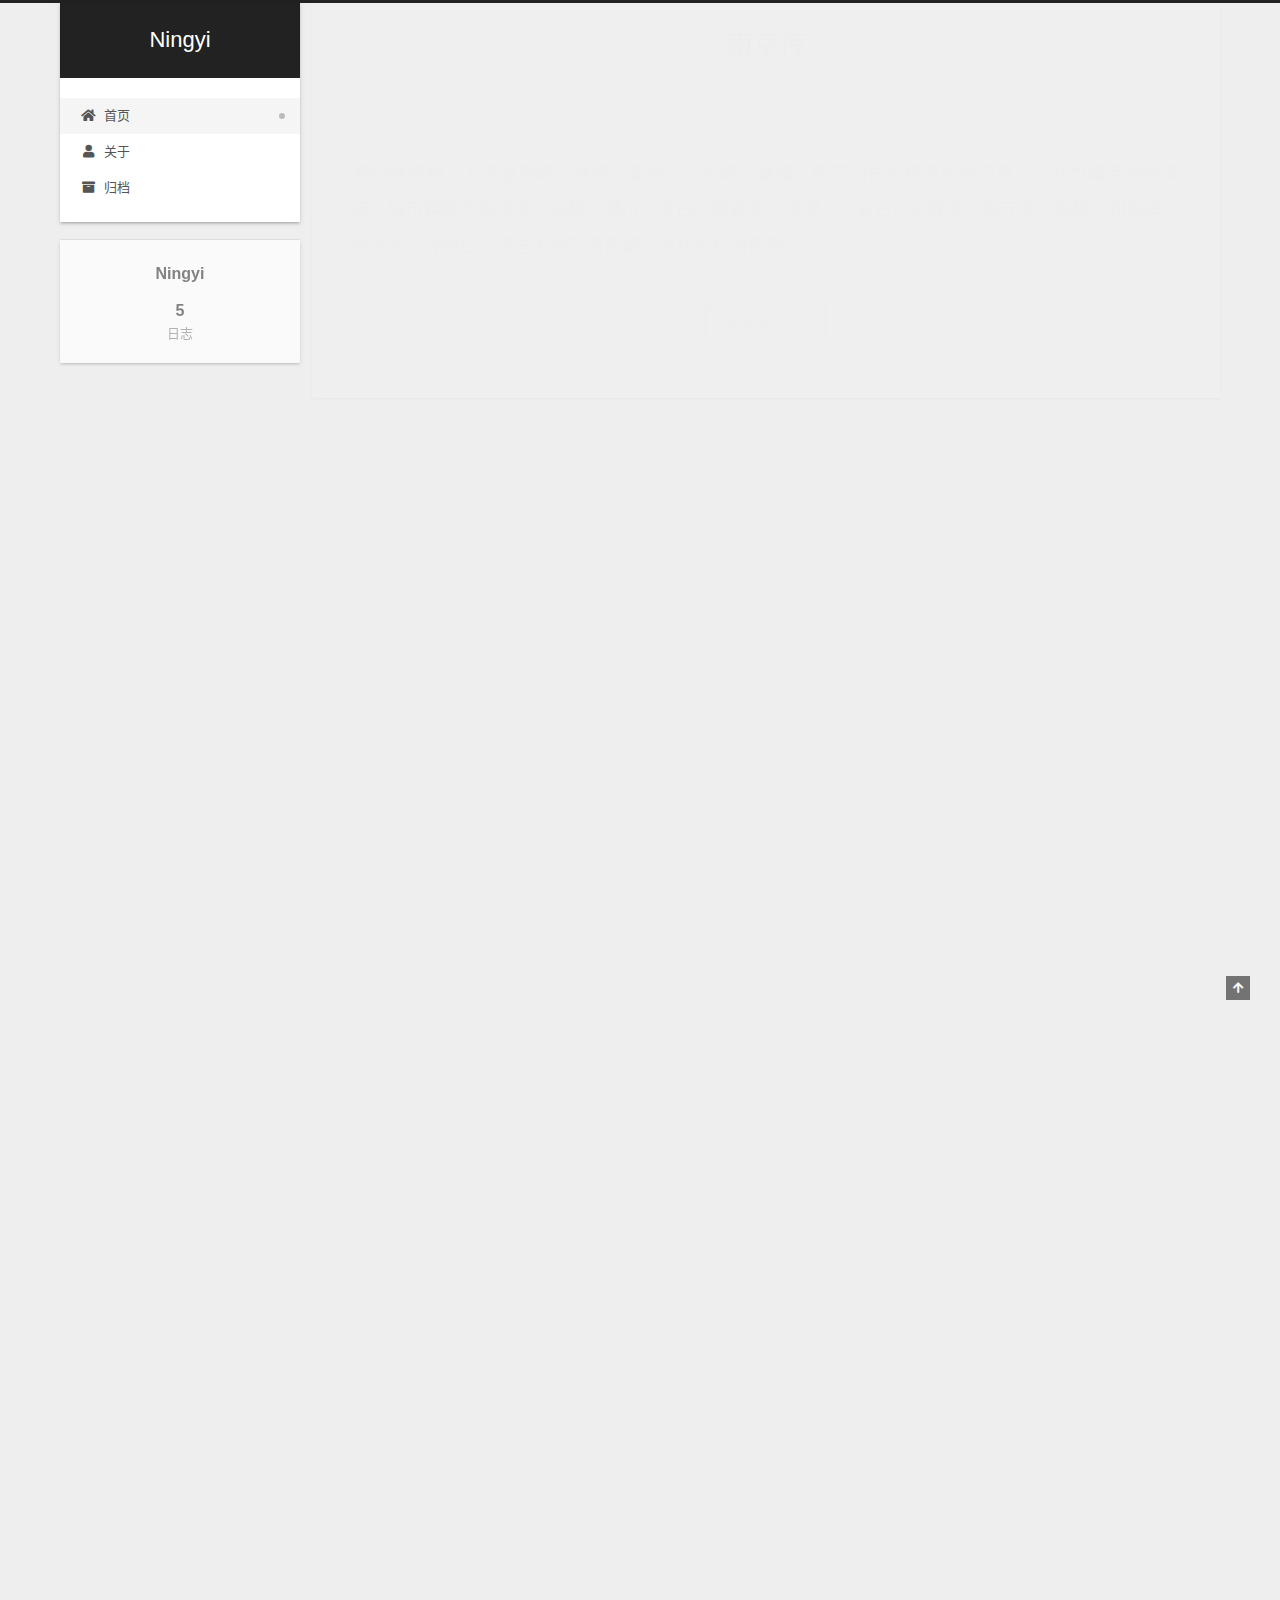
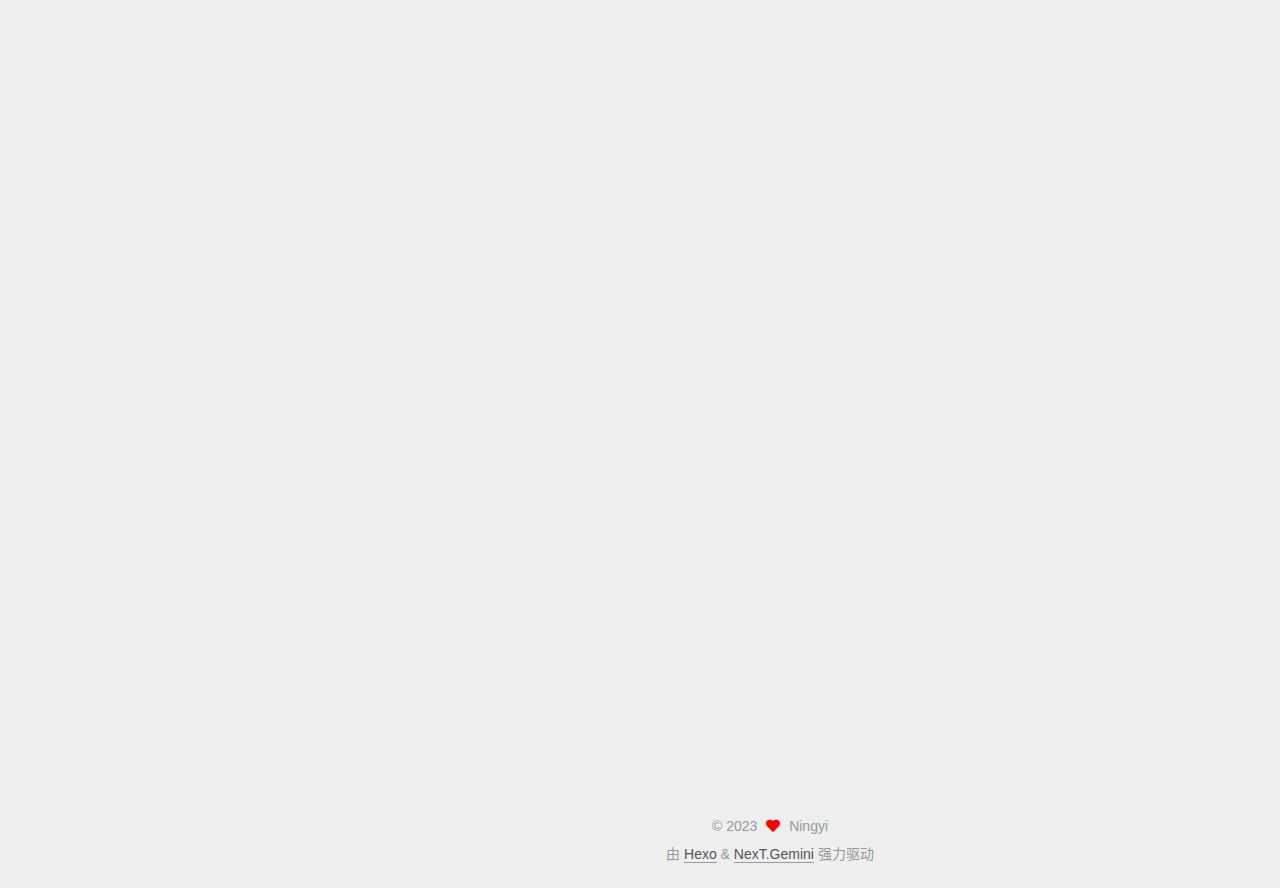
<file: index.html>
<!DOCTYPE html>
<html lang="zh-CN">
<head>
  <meta charset="UTF-8">
<meta name="viewport" content="width=device-width, initial-scale=1, maximum-scale=2">
<meta name="theme-color" content="#222">
<meta name="generator" content="Hexo 6.3.0">
  <link rel="apple-touch-icon" sizes="180x180" href="/images/apple-touch-icon-next.png">
  <link rel="icon" type="image/png" sizes="32x32" href="/images/favicon-32x32-next.png">
  <link rel="icon" type="image/png" sizes="16x16" href="/images/favicon-16x16-next.png">
  <link rel="mask-icon" href="/images/logo.svg" color="#222">

<link rel="stylesheet" href="/css/main.css">


<link rel="stylesheet" href="/lib/font-awesome/css/all.min.css">

<script id="hexo-configurations">
    var NexT = window.NexT || {};
    var CONFIG = {"hostname":"ningyi.me","root":"/","scheme":"Gemini","version":"7.8.0","exturl":false,"sidebar":{"position":"left","display":"post","padding":18,"offset":12,"onmobile":false},"copycode":{"enable":false,"show_result":false,"style":null},"back2top":{"enable":true,"sidebar":false,"scrollpercent":false},"bookmark":{"enable":false,"color":"#222","save":"auto"},"fancybox":false,"mediumzoom":false,"lazyload":false,"pangu":false,"comments":{"style":"tabs","active":null,"storage":true,"lazyload":false,"nav":null},"algolia":{"hits":{"per_page":10},"labels":{"input_placeholder":"Search for Posts","hits_empty":"We didn't find any results for the search: ${query}","hits_stats":"${hits} results found in ${time} ms"}},"localsearch":{"enable":false,"trigger":"auto","top_n_per_article":1,"unescape":false,"preload":false},"motion":{"enable":true,"async":false,"transition":{"post_block":"fadeIn","post_header":"slideDownIn","post_body":"slideDownIn","coll_header":"slideLeftIn","sidebar":"slideUpIn"}}};
  </script>

  <meta property="og:type" content="website">
<meta property="og:title" content="Ningyi">
<meta property="og:url" content="http://ningyi.me/index.html">
<meta property="og:site_name" content="Ningyi">
<meta property="og:locale" content="zh_CN">
<meta property="article:author" content="Ningyi">
<meta name="twitter:card" content="summary">

<link rel="canonical" href="http://ningyi.me/">


<script id="page-configurations">
  // https://hexo.io/docs/variables.html
  CONFIG.page = {
    sidebar: "",
    isHome : true,
    isPost : false,
    lang   : 'zh-CN'
  };
</script>

  <title>Ningyi</title>
  






  <noscript>
  <style>
  .use-motion .brand,
  .use-motion .menu-item,
  .sidebar-inner,
  .use-motion .post-block,
  .use-motion .pagination,
  .use-motion .comments,
  .use-motion .post-header,
  .use-motion .post-body,
  .use-motion .collection-header { opacity: initial; }

  .use-motion .site-title,
  .use-motion .site-subtitle {
    opacity: initial;
    top: initial;
  }

  .use-motion .logo-line-before i { left: initial; }
  .use-motion .logo-line-after i { right: initial; }
  </style>
</noscript>

</head>

<body itemscope itemtype="http://schema.org/WebPage">
  <div class="container use-motion">
    <div class="headband"></div>

    <header class="header" itemscope itemtype="http://schema.org/WPHeader">
      <div class="header-inner"><div class="site-brand-container">
  <div class="site-nav-toggle">
    <div class="toggle" aria-label="切换导航栏">
      <span class="toggle-line toggle-line-first"></span>
      <span class="toggle-line toggle-line-middle"></span>
      <span class="toggle-line toggle-line-last"></span>
    </div>
  </div>

  <div class="site-meta">

    <a href="/" class="brand" rel="start">
      <span class="logo-line-before"><i></i></span>
      <h1 class="site-title">Ningyi</h1>
      <span class="logo-line-after"><i></i></span>
    </a>
  </div>

  <div class="site-nav-right">
    <div class="toggle popup-trigger">
    </div>
  </div>
</div>




<nav class="site-nav">
  <ul id="menu" class="main-menu menu">
        <li class="menu-item menu-item-home">

    <a href="/" rel="section"><i class="fa fa-home fa-fw"></i>首页</a>

  </li>
        <li class="menu-item menu-item-about">

    <a href="/about/" rel="section"><i class="fa fa-user fa-fw"></i>关于</a>

  </li>
        <li class="menu-item menu-item-archives">

    <a href="/archives/" rel="section"><i class="fa fa-archive fa-fw"></i>归档</a>

  </li>
  </ul>
</nav>




</div>
    </header>

    
  <div class="back-to-top">
    <i class="fa fa-arrow-up"></i>
    <span>0%</span>
  </div>


    <main class="main">
      <div class="main-inner">
        <div class="content-wrap">
          

          <div class="content index posts-expand">
            
      
  
  
  <article itemscope itemtype="http://schema.org/Article" class="post-block" lang="zh-CN">
    <link itemprop="mainEntityOfPage" href="http://ningyi.me/2022/12/12/%E5%8D%97%E4%BA%AC%E4%BC%A0/">

    <span hidden itemprop="author" itemscope itemtype="http://schema.org/Person">
      <meta itemprop="image" content="/images/avatar.gif">
      <meta itemprop="name" content="Ningyi">
      <meta itemprop="description" content="">
    </span>

    <span hidden itemprop="publisher" itemscope itemtype="http://schema.org/Organization">
      <meta itemprop="name" content="Ningyi">
    </span>
      <header class="post-header">
        <h2 class="post-title" itemprop="name headline">
          
            <a href="/2022/12/12/%E5%8D%97%E4%BA%AC%E4%BC%A0/" class="post-title-link" itemprop="url">南京传</a>
        </h2>

        <div class="post-meta">
            <span class="post-meta-item">
              <span class="post-meta-item-icon">
                <i class="far fa-calendar"></i>
              </span>
              <span class="post-meta-item-text">发表于</span>
              

              <time title="创建时间：2022-12-12 20:25:59 / 修改时间：21:32:21" itemprop="dateCreated datePublished" datetime="2022-12-12T20:25:59+08:00">2022-12-12</time>
            </span>

          

        </div>
      </header>

    
    
    
    <div class="post-body" itemprop="articleBody">

      
          <p>春归秣陵树，人老建康城。秣陵、建业、石头城、建康，南京的古名称有何历史意义？从竹篱笆到明城墙，城市建制怎样演变？孙权、萧衍、李白、颜真卿、李煜、王安石、辛弃疾、朱元璋、朱棣、利玛窦、张之洞、孙中山，这些人物在南京留下怎样不朽的传奇？……</p>
          <!--noindex-->
            <div class="post-button">
              <a class="btn" href="/2022/12/12/%E5%8D%97%E4%BA%AC%E4%BC%A0/">
                阅读全文 &raquo;
              </a>
            </div>
          <!--/noindex-->
        
      
    </div>

    
    
    
      <footer class="post-footer">
        <div class="post-eof"></div>
      </footer>
  </article>
  
  
  

      
  
  
  <article itemscope itemtype="http://schema.org/Article" class="post-block" lang="zh-CN">
    <link itemprop="mainEntityOfPage" href="http://ningyi.me/2022/10/25/%E7%A4%BE%E4%BC%9A%E6%80%AA%E7%8A%B6/">

    <span hidden itemprop="author" itemscope itemtype="http://schema.org/Person">
      <meta itemprop="image" content="/images/avatar.gif">
      <meta itemprop="name" content="Ningyi">
      <meta itemprop="description" content="">
    </span>

    <span hidden itemprop="publisher" itemscope itemtype="http://schema.org/Organization">
      <meta itemprop="name" content="Ningyi">
    </span>
      <header class="post-header">
        <h2 class="post-title" itemprop="name headline">
          
            <a href="/2022/10/25/%E7%A4%BE%E4%BC%9A%E6%80%AA%E7%8A%B6/" class="post-title-link" itemprop="url">社会怪状</a>
        </h2>

        <div class="post-meta">
            <span class="post-meta-item">
              <span class="post-meta-item-icon">
                <i class="far fa-calendar"></i>
              </span>
              <span class="post-meta-item-text">发表于</span>

              <time title="创建时间：2022-10-25 21:25:10" itemprop="dateCreated datePublished" datetime="2022-10-25T21:25:10+08:00">2022-10-25</time>
            </span>
              <span class="post-meta-item">
                <span class="post-meta-item-icon">
                  <i class="far fa-calendar-check"></i>
                </span>
                <span class="post-meta-item-text">更新于</span>
                <time title="修改时间：2022-10-28 16:57:00" itemprop="dateModified" datetime="2022-10-28T16:57:00+08:00">2022-10-28</time>
              </span>

          

        </div>
      </header>

    
    
    
    <div class="post-body" itemprop="articleBody">

      
          <p>疫情中的人们，多少事情看起来是不合理的，甚至是觉得不可理解的？</p>
          <!--noindex-->
            <div class="post-button">
              <a class="btn" href="/2022/10/25/%E7%A4%BE%E4%BC%9A%E6%80%AA%E7%8A%B6/">
                阅读全文 &raquo;
              </a>
            </div>
          <!--/noindex-->
        
      
    </div>

    
    
    
      <footer class="post-footer">
        <div class="post-eof"></div>
      </footer>
  </article>
  
  
  

      
  
  
  <article itemscope itemtype="http://schema.org/Article" class="post-block" lang="zh-CN">
    <link itemprop="mainEntityOfPage" href="http://ningyi.me/2022/10/22/%E8%92%8B%E7%BB%8F%E5%9B%BD%E4%BC%A0/">

    <span hidden itemprop="author" itemscope itemtype="http://schema.org/Person">
      <meta itemprop="image" content="/images/avatar.gif">
      <meta itemprop="name" content="Ningyi">
      <meta itemprop="description" content="">
    </span>

    <span hidden itemprop="publisher" itemscope itemtype="http://schema.org/Organization">
      <meta itemprop="name" content="Ningyi">
    </span>
      <header class="post-header">
        <h2 class="post-title" itemprop="name headline">
          
            <a href="/2022/10/22/%E8%92%8B%E7%BB%8F%E5%9B%BD%E4%BC%A0/" class="post-title-link" itemprop="url">蒋经国传</a>
        </h2>

        <div class="post-meta">
            <span class="post-meta-item">
              <span class="post-meta-item-icon">
                <i class="far fa-calendar"></i>
              </span>
              <span class="post-meta-item-text">发表于</span>

              <time title="创建时间：2022-10-22 09:37:10" itemprop="dateCreated datePublished" datetime="2022-10-22T09:37:10+08:00">2022-10-22</time>
            </span>
              <span class="post-meta-item">
                <span class="post-meta-item-icon">
                  <i class="far fa-calendar-check"></i>
                </span>
                <span class="post-meta-item-text">更新于</span>
                <time title="修改时间：2022-12-27 18:13:53" itemprop="dateModified" datetime="2022-12-27T18:13:53+08:00">2022-12-27</time>
              </span>

          

        </div>
      </header>

    
    
    
    <div class="post-body" itemprop="articleBody">

      
          <p>所有的书，一旦被国内禁了，好像突然就引起了人们的兴趣。我也一样，最终还是搜集到了江南版本的《蒋经国传》，寥寥数笔，仅作记录</p>
          <!--noindex-->
            <div class="post-button">
              <a class="btn" href="/2022/10/22/%E8%92%8B%E7%BB%8F%E5%9B%BD%E4%BC%A0/">
                阅读全文 &raquo;
              </a>
            </div>
          <!--/noindex-->
        
      
    </div>

    
    
    
      <footer class="post-footer">
        <div class="post-eof"></div>
      </footer>
  </article>
  
  
  

      
  
  
  <article itemscope itemtype="http://schema.org/Article" class="post-block" lang="zh-CN">
    <link itemprop="mainEntityOfPage" href="http://ningyi.me/2022/10/09/%E9%83%8A%E9%87%8E%E4%B9%A6%E5%B1%8B/">

    <span hidden itemprop="author" itemscope itemtype="http://schema.org/Person">
      <meta itemprop="image" content="/images/avatar.gif">
      <meta itemprop="name" content="Ningyi">
      <meta itemprop="description" content="">
    </span>

    <span hidden itemprop="publisher" itemscope itemtype="http://schema.org/Organization">
      <meta itemprop="name" content="Ningyi">
    </span>
      <header class="post-header">
        <h2 class="post-title" itemprop="name headline">
          
            <a href="/2022/10/09/%E9%83%8A%E9%87%8E%E4%B9%A6%E5%B1%8B/" class="post-title-link" itemprop="url">郊野书屋</a>
        </h2>

        <div class="post-meta">
            <span class="post-meta-item">
              <span class="post-meta-item-icon">
                <i class="far fa-calendar"></i>
              </span>
              <span class="post-meta-item-text">发表于</span>

              <time title="创建时间：2022-10-09 21:37:28" itemprop="dateCreated datePublished" datetime="2022-10-09T21:37:28+08:00">2022-10-09</time>
            </span>
              <span class="post-meta-item">
                <span class="post-meta-item-icon">
                  <i class="far fa-calendar-check"></i>
                </span>
                <span class="post-meta-item-text">更新于</span>
                <time title="修改时间：2022-10-25 21:23:44" itemprop="dateModified" datetime="2022-10-25T21:23:44+08:00">2022-10-25</time>
              </span>

          

        </div>
      </header>

    
    
    
    <div class="post-body" itemprop="articleBody">

      
          <h2 id="溧水区"><a href="#溧水区" class="headerlink" title="溧水区"></a>溧水区</h2><p>溧水区，隶属江苏省南京市。位于南京市中南部，区域面积1067平方千米，辖3个镇、5个街道。区内生态环境良好，林木覆盖率达35.88%，空气质量达国家二级标准，水质达国家二类标准，素有“天然氧吧”之称。</p>
<p>溧水置县于隋开皇十一年（公元591年），唐代诗人白季康、宋代词人周邦彦、清代文学家袁枚曾任溧水知县，韩国儒学宗祖崔致远曾任溧水县尉，谢灵运、李白、颜真卿、杨万里等历代文人曾游历溧水并留下大量赞颂溧水的诗篇。有南朝四百八十寺之一的无想寺、无想山摩崖石刻、天生桥、胭脂河、长乐桥、蒲塘桥、永寿塔、驸马墓等众多文物遗址，以及中山毫、校官碑、骆山大龙及明觉铁画锻制技艺等文化遗存。
          <!--noindex-->
            <div class="post-button">
              <a class="btn" href="/2022/10/09/%E9%83%8A%E9%87%8E%E4%B9%A6%E5%B1%8B/#more" rel="contents">
                阅读全文 &raquo;
              </a>
            </div>
          <!--/noindex-->
        
      
    </div>

    
    
    
      <footer class="post-footer">
        <div class="post-eof"></div>
      </footer>
  </article>
  
  
  

      
  
  
  <article itemscope itemtype="http://schema.org/Article" class="post-block" lang="zh-CN">
    <link itemprop="mainEntityOfPage" href="http://ningyi.me/2022/10/06/%E5%8D%97%E4%BA%AC%E5%9F%8E%E5%A2%99/">

    <span hidden itemprop="author" itemscope itemtype="http://schema.org/Person">
      <meta itemprop="image" content="/images/avatar.gif">
      <meta itemprop="name" content="Ningyi">
      <meta itemprop="description" content="">
    </span>

    <span hidden itemprop="publisher" itemscope itemtype="http://schema.org/Organization">
      <meta itemprop="name" content="Ningyi">
    </span>
      <header class="post-header">
        <h2 class="post-title" itemprop="name headline">
          
            <a href="/2022/10/06/%E5%8D%97%E4%BA%AC%E5%9F%8E%E5%A2%99/" class="post-title-link" itemprop="url">南京城墙</a>
        </h2>

        <div class="post-meta">
            <span class="post-meta-item">
              <span class="post-meta-item-icon">
                <i class="far fa-calendar"></i>
              </span>
              <span class="post-meta-item-text">发表于</span>

              <time title="创建时间：2022-10-06 23:28:06" itemprop="dateCreated datePublished" datetime="2022-10-06T23:28:06+08:00">2022-10-06</time>
            </span>
              <span class="post-meta-item">
                <span class="post-meta-item-icon">
                  <i class="far fa-calendar-check"></i>
                </span>
                <span class="post-meta-item-text">更新于</span>
                <time title="修改时间：2022-12-12 20:49:46" itemprop="dateModified" datetime="2022-12-12T20:49:46+08:00">2022-12-12</time>
              </span>

          

        </div>
      </header>

    
    
    
    <div class="post-body" itemprop="articleBody">

      
          <h2 id="南京城"><a href="#南京城" class="headerlink" title="南京城"></a>南京城</h2><p>从春秋战国的“越城”和“金陵邑”算起，<a href="https://ningyi.me/2022/12/12/%E5%8D%97%E4%BA%AC%E4%BC%A0/">南京</a>已有2400多年的建城史。而自三国东吴起，东晋及南朝宋、齐、梁 、陈，乃至后世南唐、明、太平天国和中华民国都在此建都。南京“六朝古都”“十朝都会”，这些名称正是从这些王朝中积淀而来。</p>
<p><strong>六朝古都</strong>指：三国时的<strong>东吴</strong>,两晋时的<strong>东晋</strong>，南北朝时的<strong>宋</strong>，<strong>齐</strong>，<strong>梁</strong>，<strong>陈</strong>；</p>
<p><strong>十朝都会</strong>指：包含上面的六个朝代之外，还有其它四个朝代，分别为：<strong>五代十国南唐</strong>、<strong>明朝</strong>、<strong>太平天国</strong>、<strong>中华民国</strong>。</p>
          <!--noindex-->
            <div class="post-button">
              <a class="btn" href="/2022/10/06/%E5%8D%97%E4%BA%AC%E5%9F%8E%E5%A2%99/#more" rel="contents">
                阅读全文 &raquo;
              </a>
            </div>
          <!--/noindex-->
        
      
    </div>

    
    
    
      <footer class="post-footer">
        <div class="post-eof"></div>
      </footer>
  </article>
  
  
  


  



          </div>
          

<script>
  window.addEventListener('tabs:register', () => {
    let { activeClass } = CONFIG.comments;
    if (CONFIG.comments.storage) {
      activeClass = localStorage.getItem('comments_active') || activeClass;
    }
    if (activeClass) {
      let activeTab = document.querySelector(`a[href="#comment-${activeClass}"]`);
      if (activeTab) {
        activeTab.click();
      }
    }
  });
  if (CONFIG.comments.storage) {
    window.addEventListener('tabs:click', event => {
      if (!event.target.matches('.tabs-comment .tab-content .tab-pane')) return;
      let commentClass = event.target.classList[1];
      localStorage.setItem('comments_active', commentClass);
    });
  }
</script>

        </div>
          
  
  <div class="toggle sidebar-toggle">
    <span class="toggle-line toggle-line-first"></span>
    <span class="toggle-line toggle-line-middle"></span>
    <span class="toggle-line toggle-line-last"></span>
  </div>

  <aside class="sidebar">
    <div class="sidebar-inner">

      <ul class="sidebar-nav motion-element">
        <li class="sidebar-nav-toc">
          文章目录
        </li>
        <li class="sidebar-nav-overview">
          站点概览
        </li>
      </ul>

      <!--noindex-->
      <div class="post-toc-wrap sidebar-panel">
      </div>
      <!--/noindex-->

      <div class="site-overview-wrap sidebar-panel">
        <div class="site-author motion-element" itemprop="author" itemscope itemtype="http://schema.org/Person">
  <p class="site-author-name" itemprop="name">Ningyi</p>
  <div class="site-description" itemprop="description"></div>
</div>
<div class="site-state-wrap motion-element">
  <nav class="site-state">
      <div class="site-state-item site-state-posts">
          <a href="/archives/">
        
          <span class="site-state-item-count">5</span>
          <span class="site-state-item-name">日志</span>
        </a>
      </div>
  </nav>
</div>



      </div>

    </div>
  </aside>
  <div id="sidebar-dimmer"></div>


      </div>
    </main>

    <footer class="footer">
      <div class="footer-inner">
        

        

<div class="copyright">
  
  &copy; 
  <span itemprop="copyrightYear">2023</span>
  <span class="with-love">
    <i class="fa fa-heart"></i>
  </span>
  <span class="author" itemprop="copyrightHolder">Ningyi</span>
</div>
  <div class="powered-by">由 <a href="https://hexo.io/" class="theme-link" rel="noopener" target="_blank">Hexo</a> & <a href="https://theme-next.org/" class="theme-link" rel="noopener" target="_blank">NexT.Gemini</a> 强力驱动
  </div>

        








      </div>
    </footer>
  </div>

  
  <script src="/lib/anime.min.js"></script>
  <script src="/lib/velocity/velocity.min.js"></script>
  <script src="/lib/velocity/velocity.ui.min.js"></script>

<script src="/js/utils.js"></script>

<script src="/js/motion.js"></script>


<script src="/js/schemes/pisces.js"></script>


<script src="/js/next-boot.js"></script>




  















  

  

</body>
</html>
</file>
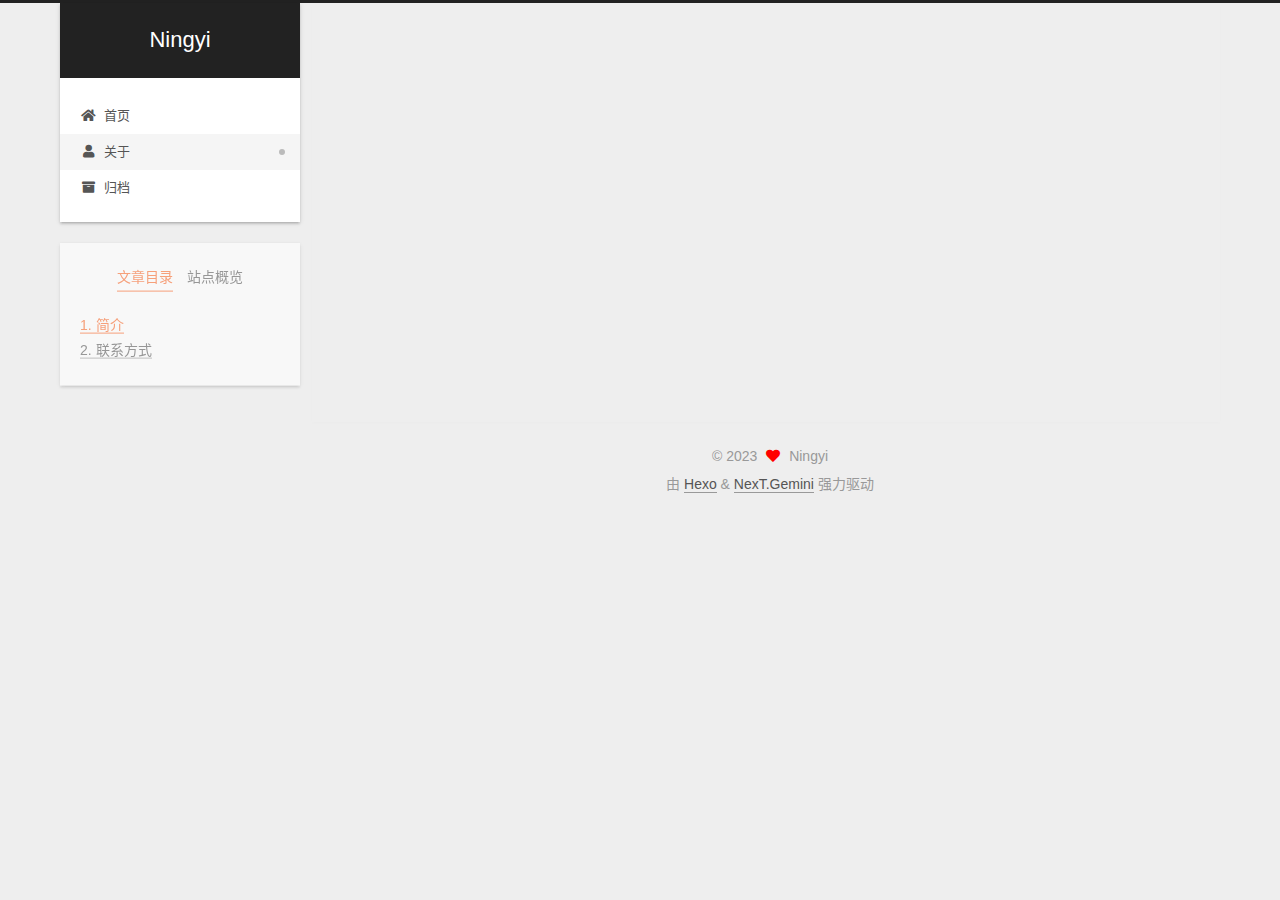
<file: about/index.html>
<!DOCTYPE html>
<html lang="zh-CN">
<head>
  <meta charset="UTF-8">
<meta name="viewport" content="width=device-width, initial-scale=1, maximum-scale=2">
<meta name="theme-color" content="#222">
<meta name="generator" content="Hexo 6.3.0">
  <link rel="apple-touch-icon" sizes="180x180" href="/images/apple-touch-icon-next.png">
  <link rel="icon" type="image/png" sizes="32x32" href="/images/favicon-32x32-next.png">
  <link rel="icon" type="image/png" sizes="16x16" href="/images/favicon-16x16-next.png">
  <link rel="mask-icon" href="/images/logo.svg" color="#222">

<link rel="stylesheet" href="/css/main.css">


<link rel="stylesheet" href="/lib/font-awesome/css/all.min.css">

<script id="hexo-configurations">
    var NexT = window.NexT || {};
    var CONFIG = {"hostname":"ningyi.me","root":"/","scheme":"Gemini","version":"7.8.0","exturl":false,"sidebar":{"position":"left","display":"post","padding":18,"offset":12,"onmobile":false},"copycode":{"enable":false,"show_result":false,"style":null},"back2top":{"enable":true,"sidebar":false,"scrollpercent":false},"bookmark":{"enable":false,"color":"#222","save":"auto"},"fancybox":false,"mediumzoom":false,"lazyload":false,"pangu":false,"comments":{"style":"tabs","active":null,"storage":true,"lazyload":false,"nav":null},"algolia":{"hits":{"per_page":10},"labels":{"input_placeholder":"Search for Posts","hits_empty":"We didn't find any results for the search: ${query}","hits_stats":"${hits} results found in ${time} ms"}},"localsearch":{"enable":false,"trigger":"auto","top_n_per_article":1,"unescape":false,"preload":false},"motion":{"enable":true,"async":false,"transition":{"post_block":"fadeIn","post_header":"slideDownIn","post_body":"slideDownIn","coll_header":"slideLeftIn","sidebar":"slideUpIn"}}};
  </script>

  <meta name="description" content="简介因使用Github图床，所以若遇图片无法显示，则需科学上网。 联系方式Email:ningyi_1#yeah.net (#更改为@)">
<meta property="og:type" content="website">
<meta property="og:title" content="关于我">
<meta property="og:url" content="http://ningyi.me/about/index.html">
<meta property="og:site_name" content="Ningyi">
<meta property="og:description" content="简介因使用Github图床，所以若遇图片无法显示，则需科学上网。 联系方式Email:ningyi_1#yeah.net (#更改为@)">
<meta property="og:locale" content="zh_CN">
<meta property="article:published_time" content="2022-10-07T13:25:15.000Z">
<meta property="article:modified_time" content="2022-10-11T10:51:27.004Z">
<meta property="article:author" content="Ningyi">
<meta name="twitter:card" content="summary">

<link rel="canonical" href="http://ningyi.me/about/">


<script id="page-configurations">
  // https://hexo.io/docs/variables.html
  CONFIG.page = {
    sidebar: "",
    isHome : false,
    isPost : false,
    lang   : 'zh-CN'
  };
</script>

  <title>关于我 | Ningyi
</title>
  






  <noscript>
  <style>
  .use-motion .brand,
  .use-motion .menu-item,
  .sidebar-inner,
  .use-motion .post-block,
  .use-motion .pagination,
  .use-motion .comments,
  .use-motion .post-header,
  .use-motion .post-body,
  .use-motion .collection-header { opacity: initial; }

  .use-motion .site-title,
  .use-motion .site-subtitle {
    opacity: initial;
    top: initial;
  }

  .use-motion .logo-line-before i { left: initial; }
  .use-motion .logo-line-after i { right: initial; }
  </style>
</noscript>

</head>

<body itemscope itemtype="http://schema.org/WebPage">
  <div class="container use-motion">
    <div class="headband"></div>

    <header class="header" itemscope itemtype="http://schema.org/WPHeader">
      <div class="header-inner"><div class="site-brand-container">
  <div class="site-nav-toggle">
    <div class="toggle" aria-label="切换导航栏">
      <span class="toggle-line toggle-line-first"></span>
      <span class="toggle-line toggle-line-middle"></span>
      <span class="toggle-line toggle-line-last"></span>
    </div>
  </div>

  <div class="site-meta">

    <a href="/" class="brand" rel="start">
      <span class="logo-line-before"><i></i></span>
      <h1 class="site-title">Ningyi</h1>
      <span class="logo-line-after"><i></i></span>
    </a>
  </div>

  <div class="site-nav-right">
    <div class="toggle popup-trigger">
    </div>
  </div>
</div>




<nav class="site-nav">
  <ul id="menu" class="main-menu menu">
        <li class="menu-item menu-item-home">

    <a href="/" rel="section"><i class="fa fa-home fa-fw"></i>首页</a>

  </li>
        <li class="menu-item menu-item-about">

    <a href="/about/" rel="section"><i class="fa fa-user fa-fw"></i>关于</a>

  </li>
        <li class="menu-item menu-item-archives">

    <a href="/archives/" rel="section"><i class="fa fa-archive fa-fw"></i>归档</a>

  </li>
  </ul>
</nav>




</div>
    </header>

    
  <div class="back-to-top">
    <i class="fa fa-arrow-up"></i>
    <span>0%</span>
  </div>


    <main class="main">
      <div class="main-inner">
        <div class="content-wrap">
          
  
  

          <div class="content page posts-expand">
            

    
    
    
    <div class="post-block" lang="zh-CN">
      <header class="post-header">

<h1 class="post-title" itemprop="name headline">关于我
</h1>

<div class="post-meta">
  

</div>

</header>

      
      
      
      <div class="post-body">
          <h2 id="简介"><a href="#简介" class="headerlink" title="简介"></a>简介</h2><p>因使用Github图床，所以若遇图片无法显示，则需科学上网。</p>
<h2 id="联系方式"><a href="#联系方式" class="headerlink" title="联系方式"></a>联系方式</h2><p>Email:ningyi_1#yeah.net (#更改为@)</p>

      </div>
      
      
      
    </div>
    

    
    
    


          </div>
          

<script>
  window.addEventListener('tabs:register', () => {
    let { activeClass } = CONFIG.comments;
    if (CONFIG.comments.storage) {
      activeClass = localStorage.getItem('comments_active') || activeClass;
    }
    if (activeClass) {
      let activeTab = document.querySelector(`a[href="#comment-${activeClass}"]`);
      if (activeTab) {
        activeTab.click();
      }
    }
  });
  if (CONFIG.comments.storage) {
    window.addEventListener('tabs:click', event => {
      if (!event.target.matches('.tabs-comment .tab-content .tab-pane')) return;
      let commentClass = event.target.classList[1];
      localStorage.setItem('comments_active', commentClass);
    });
  }
</script>

        </div>
          
  
  <div class="toggle sidebar-toggle">
    <span class="toggle-line toggle-line-first"></span>
    <span class="toggle-line toggle-line-middle"></span>
    <span class="toggle-line toggle-line-last"></span>
  </div>

  <aside class="sidebar">
    <div class="sidebar-inner">

      <ul class="sidebar-nav motion-element">
        <li class="sidebar-nav-toc">
          文章目录
        </li>
        <li class="sidebar-nav-overview">
          站点概览
        </li>
      </ul>

      <!--noindex-->
      <div class="post-toc-wrap sidebar-panel">
          <div class="post-toc motion-element"><ol class="nav"><li class="nav-item nav-level-2"><a class="nav-link" href="#%E7%AE%80%E4%BB%8B"><span class="nav-number">1.</span> <span class="nav-text">简介</span></a></li><li class="nav-item nav-level-2"><a class="nav-link" href="#%E8%81%94%E7%B3%BB%E6%96%B9%E5%BC%8F"><span class="nav-number">2.</span> <span class="nav-text">联系方式</span></a></li></ol></div>
      </div>
      <!--/noindex-->

      <div class="site-overview-wrap sidebar-panel">
        <div class="site-author motion-element" itemprop="author" itemscope itemtype="http://schema.org/Person">
  <p class="site-author-name" itemprop="name">Ningyi</p>
  <div class="site-description" itemprop="description"></div>
</div>
<div class="site-state-wrap motion-element">
  <nav class="site-state">
      <div class="site-state-item site-state-posts">
          <a href="/archives/">
        
          <span class="site-state-item-count">5</span>
          <span class="site-state-item-name">日志</span>
        </a>
      </div>
  </nav>
</div>



      </div>

    </div>
  </aside>
  <div id="sidebar-dimmer"></div>


      </div>
    </main>

    <footer class="footer">
      <div class="footer-inner">
        

        

<div class="copyright">
  
  &copy; 
  <span itemprop="copyrightYear">2023</span>
  <span class="with-love">
    <i class="fa fa-heart"></i>
  </span>
  <span class="author" itemprop="copyrightHolder">Ningyi</span>
</div>
  <div class="powered-by">由 <a href="https://hexo.io/" class="theme-link" rel="noopener" target="_blank">Hexo</a> & <a href="https://theme-next.org/" class="theme-link" rel="noopener" target="_blank">NexT.Gemini</a> 强力驱动
  </div>

        








      </div>
    </footer>
  </div>

  
  <script src="/lib/anime.min.js"></script>
  <script src="/lib/velocity/velocity.min.js"></script>
  <script src="/lib/velocity/velocity.ui.min.js"></script>

<script src="/js/utils.js"></script>

<script src="/js/motion.js"></script>


<script src="/js/schemes/pisces.js"></script>


<script src="/js/next-boot.js"></script>




  















  

  

</body>
</html>
</file>
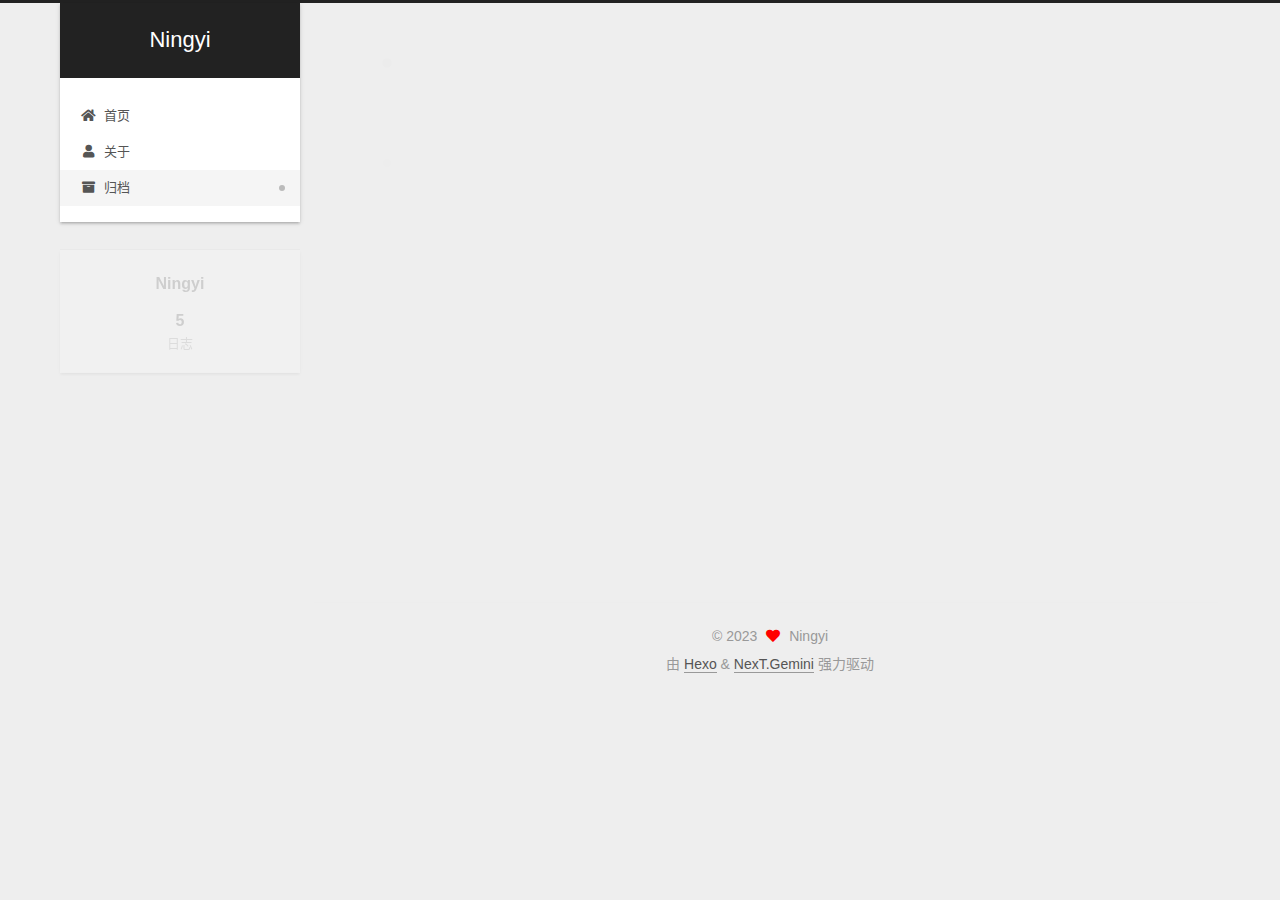
<file: archives/index.html>
<!DOCTYPE html>
<html lang="zh-CN">
<head>
  <meta charset="UTF-8">
<meta name="viewport" content="width=device-width, initial-scale=1, maximum-scale=2">
<meta name="theme-color" content="#222">
<meta name="generator" content="Hexo 6.3.0">
  <link rel="apple-touch-icon" sizes="180x180" href="/images/apple-touch-icon-next.png">
  <link rel="icon" type="image/png" sizes="32x32" href="/images/favicon-32x32-next.png">
  <link rel="icon" type="image/png" sizes="16x16" href="/images/favicon-16x16-next.png">
  <link rel="mask-icon" href="/images/logo.svg" color="#222">

<link rel="stylesheet" href="/css/main.css">


<link rel="stylesheet" href="/lib/font-awesome/css/all.min.css">

<script id="hexo-configurations">
    var NexT = window.NexT || {};
    var CONFIG = {"hostname":"ningyi.me","root":"/","scheme":"Gemini","version":"7.8.0","exturl":false,"sidebar":{"position":"left","display":"post","padding":18,"offset":12,"onmobile":false},"copycode":{"enable":false,"show_result":false,"style":null},"back2top":{"enable":true,"sidebar":false,"scrollpercent":false},"bookmark":{"enable":false,"color":"#222","save":"auto"},"fancybox":false,"mediumzoom":false,"lazyload":false,"pangu":false,"comments":{"style":"tabs","active":null,"storage":true,"lazyload":false,"nav":null},"algolia":{"hits":{"per_page":10},"labels":{"input_placeholder":"Search for Posts","hits_empty":"We didn't find any results for the search: ${query}","hits_stats":"${hits} results found in ${time} ms"}},"localsearch":{"enable":false,"trigger":"auto","top_n_per_article":1,"unescape":false,"preload":false},"motion":{"enable":true,"async":false,"transition":{"post_block":"fadeIn","post_header":"slideDownIn","post_body":"slideDownIn","coll_header":"slideLeftIn","sidebar":"slideUpIn"}}};
  </script>

  <meta property="og:type" content="website">
<meta property="og:title" content="Ningyi">
<meta property="og:url" content="http://ningyi.me/archives/index.html">
<meta property="og:site_name" content="Ningyi">
<meta property="og:locale" content="zh_CN">
<meta property="article:author" content="Ningyi">
<meta name="twitter:card" content="summary">

<link rel="canonical" href="http://ningyi.me/archives/">


<script id="page-configurations">
  // https://hexo.io/docs/variables.html
  CONFIG.page = {
    sidebar: "",
    isHome : false,
    isPost : false,
    lang   : 'zh-CN'
  };
</script>

  <title>归档 | Ningyi</title>
  






  <noscript>
  <style>
  .use-motion .brand,
  .use-motion .menu-item,
  .sidebar-inner,
  .use-motion .post-block,
  .use-motion .pagination,
  .use-motion .comments,
  .use-motion .post-header,
  .use-motion .post-body,
  .use-motion .collection-header { opacity: initial; }

  .use-motion .site-title,
  .use-motion .site-subtitle {
    opacity: initial;
    top: initial;
  }

  .use-motion .logo-line-before i { left: initial; }
  .use-motion .logo-line-after i { right: initial; }
  </style>
</noscript>

</head>

<body itemscope itemtype="http://schema.org/WebPage">
  <div class="container use-motion">
    <div class="headband"></div>

    <header class="header" itemscope itemtype="http://schema.org/WPHeader">
      <div class="header-inner"><div class="site-brand-container">
  <div class="site-nav-toggle">
    <div class="toggle" aria-label="切换导航栏">
      <span class="toggle-line toggle-line-first"></span>
      <span class="toggle-line toggle-line-middle"></span>
      <span class="toggle-line toggle-line-last"></span>
    </div>
  </div>

  <div class="site-meta">

    <a href="/" class="brand" rel="start">
      <span class="logo-line-before"><i></i></span>
      <h1 class="site-title">Ningyi</h1>
      <span class="logo-line-after"><i></i></span>
    </a>
  </div>

  <div class="site-nav-right">
    <div class="toggle popup-trigger">
    </div>
  </div>
</div>




<nav class="site-nav">
  <ul id="menu" class="main-menu menu">
        <li class="menu-item menu-item-home">

    <a href="/" rel="section"><i class="fa fa-home fa-fw"></i>首页</a>

  </li>
        <li class="menu-item menu-item-about">

    <a href="/about/" rel="section"><i class="fa fa-user fa-fw"></i>关于</a>

  </li>
        <li class="menu-item menu-item-archives">

    <a href="/archives/" rel="section"><i class="fa fa-archive fa-fw"></i>归档</a>

  </li>
  </ul>
</nav>




</div>
    </header>

    
  <div class="back-to-top">
    <i class="fa fa-arrow-up"></i>
    <span>0%</span>
  </div>


    <main class="main">
      <div class="main-inner">
        <div class="content-wrap">
          

          <div class="content archive">
            

  
  
  
  <div class="post-block">
    <div class="posts-collapse">
      <div class="collection-title">
        <span class="collection-header">嗯..! 目前共计 5 篇日志。 继续努力。</span>
      </div>

      
    <div class="collection-year">
      <span class="collection-header">2022</span>
    </div>

  <article itemscope itemtype="http://schema.org/Article">
    <header class="post-header">

      <div class="post-meta">
        <time itemprop="dateCreated"
              datetime="2022-12-12T20:25:59+08:00"
              content="2022-12-12">
          12-12
        </time>
      </div>

      <div class="post-title">
          <a class="post-title-link" href="/2022/12/12/%E5%8D%97%E4%BA%AC%E4%BC%A0/" itemprop="url">
            <span itemprop="name">南京传</span>
          </a>
      </div>

    </header>
  </article>

  <article itemscope itemtype="http://schema.org/Article">
    <header class="post-header">

      <div class="post-meta">
        <time itemprop="dateCreated"
              datetime="2022-10-25T21:25:10+08:00"
              content="2022-10-25">
          10-25
        </time>
      </div>

      <div class="post-title">
          <a class="post-title-link" href="/2022/10/25/%E7%A4%BE%E4%BC%9A%E6%80%AA%E7%8A%B6/" itemprop="url">
            <span itemprop="name">社会怪状</span>
          </a>
      </div>

    </header>
  </article>

  <article itemscope itemtype="http://schema.org/Article">
    <header class="post-header">

      <div class="post-meta">
        <time itemprop="dateCreated"
              datetime="2022-10-22T09:37:10+08:00"
              content="2022-10-22">
          10-22
        </time>
      </div>

      <div class="post-title">
          <a class="post-title-link" href="/2022/10/22/%E8%92%8B%E7%BB%8F%E5%9B%BD%E4%BC%A0/" itemprop="url">
            <span itemprop="name">蒋经国传</span>
          </a>
      </div>

    </header>
  </article>

  <article itemscope itemtype="http://schema.org/Article">
    <header class="post-header">

      <div class="post-meta">
        <time itemprop="dateCreated"
              datetime="2022-10-09T21:37:28+08:00"
              content="2022-10-09">
          10-09
        </time>
      </div>

      <div class="post-title">
          <a class="post-title-link" href="/2022/10/09/%E9%83%8A%E9%87%8E%E4%B9%A6%E5%B1%8B/" itemprop="url">
            <span itemprop="name">郊野书屋</span>
          </a>
      </div>

    </header>
  </article>

  <article itemscope itemtype="http://schema.org/Article">
    <header class="post-header">

      <div class="post-meta">
        <time itemprop="dateCreated"
              datetime="2022-10-06T23:28:06+08:00"
              content="2022-10-06">
          10-06
        </time>
      </div>

      <div class="post-title">
          <a class="post-title-link" href="/2022/10/06/%E5%8D%97%E4%BA%AC%E5%9F%8E%E5%A2%99/" itemprop="url">
            <span itemprop="name">南京城墙</span>
          </a>
      </div>

    </header>
  </article>


    </div>
  </div>
  
  
  

  



          </div>
          

<script>
  window.addEventListener('tabs:register', () => {
    let { activeClass } = CONFIG.comments;
    if (CONFIG.comments.storage) {
      activeClass = localStorage.getItem('comments_active') || activeClass;
    }
    if (activeClass) {
      let activeTab = document.querySelector(`a[href="#comment-${activeClass}"]`);
      if (activeTab) {
        activeTab.click();
      }
    }
  });
  if (CONFIG.comments.storage) {
    window.addEventListener('tabs:click', event => {
      if (!event.target.matches('.tabs-comment .tab-content .tab-pane')) return;
      let commentClass = event.target.classList[1];
      localStorage.setItem('comments_active', commentClass);
    });
  }
</script>

        </div>
          
  
  <div class="toggle sidebar-toggle">
    <span class="toggle-line toggle-line-first"></span>
    <span class="toggle-line toggle-line-middle"></span>
    <span class="toggle-line toggle-line-last"></span>
  </div>

  <aside class="sidebar">
    <div class="sidebar-inner">

      <ul class="sidebar-nav motion-element">
        <li class="sidebar-nav-toc">
          文章目录
        </li>
        <li class="sidebar-nav-overview">
          站点概览
        </li>
      </ul>

      <!--noindex-->
      <div class="post-toc-wrap sidebar-panel">
      </div>
      <!--/noindex-->

      <div class="site-overview-wrap sidebar-panel">
        <div class="site-author motion-element" itemprop="author" itemscope itemtype="http://schema.org/Person">
  <p class="site-author-name" itemprop="name">Ningyi</p>
  <div class="site-description" itemprop="description"></div>
</div>
<div class="site-state-wrap motion-element">
  <nav class="site-state">
      <div class="site-state-item site-state-posts">
          <a href="/archives/">
        
          <span class="site-state-item-count">5</span>
          <span class="site-state-item-name">日志</span>
        </a>
      </div>
  </nav>
</div>



      </div>

    </div>
  </aside>
  <div id="sidebar-dimmer"></div>


      </div>
    </main>

    <footer class="footer">
      <div class="footer-inner">
        

        

<div class="copyright">
  
  &copy; 
  <span itemprop="copyrightYear">2023</span>
  <span class="with-love">
    <i class="fa fa-heart"></i>
  </span>
  <span class="author" itemprop="copyrightHolder">Ningyi</span>
</div>
  <div class="powered-by">由 <a href="https://hexo.io/" class="theme-link" rel="noopener" target="_blank">Hexo</a> & <a href="https://theme-next.org/" class="theme-link" rel="noopener" target="_blank">NexT.Gemini</a> 强力驱动
  </div>

        








      </div>
    </footer>
  </div>

  
  <script src="/lib/anime.min.js"></script>
  <script src="/lib/velocity/velocity.min.js"></script>
  <script src="/lib/velocity/velocity.ui.min.js"></script>

<script src="/js/utils.js"></script>

<script src="/js/motion.js"></script>


<script src="/js/schemes/pisces.js"></script>


<script src="/js/next-boot.js"></script>




  















  

  

</body>
</html>
</file>
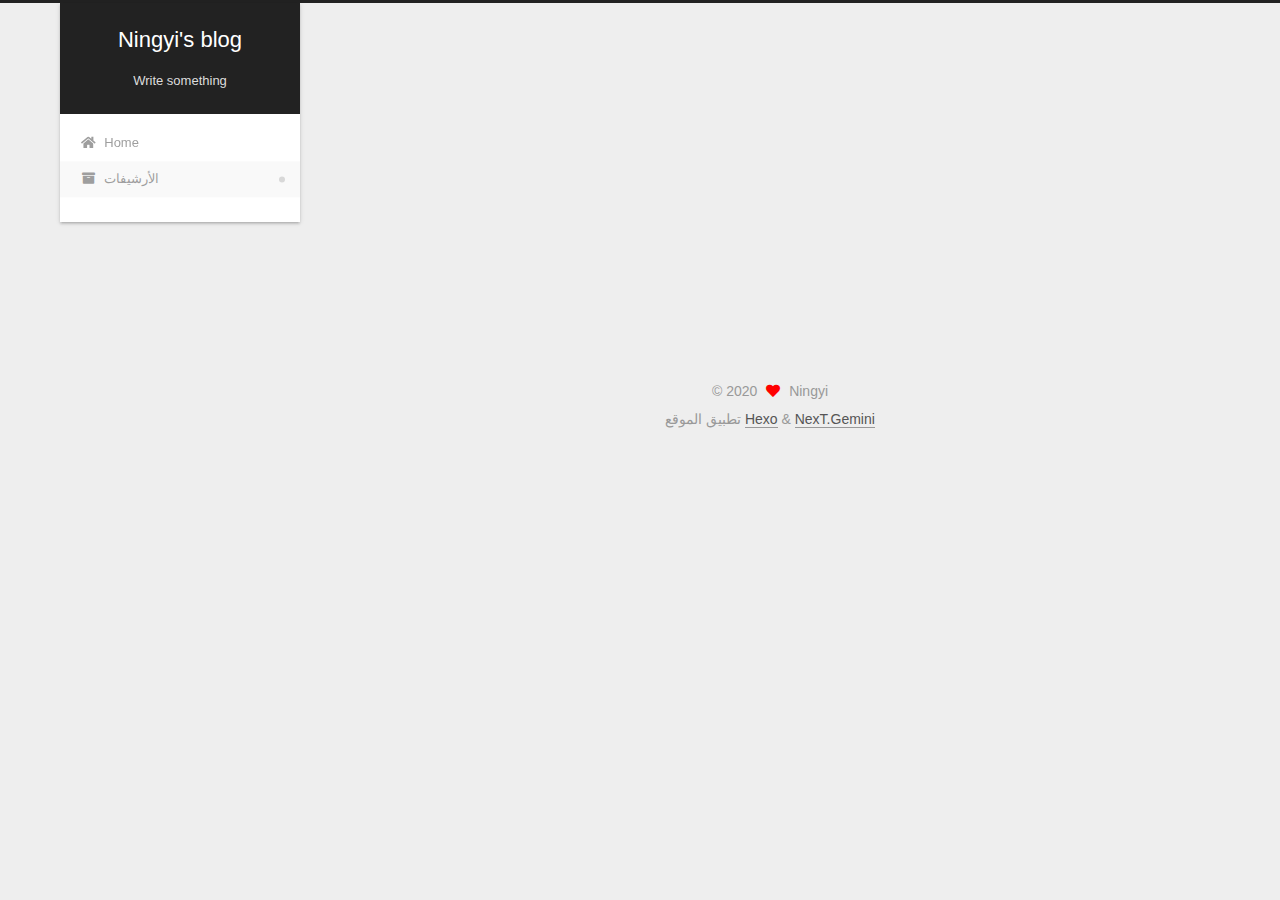
<file: archives/2020/index.html>
<!DOCTYPE html>
<html lang="zh-cn">
<head>
  <meta charset="UTF-8">
<meta name="viewport" content="width=device-width, initial-scale=1, maximum-scale=2">
<meta name="theme-color" content="#222">
<meta name="generator" content="Hexo 4.2.0">
  <link rel="apple-touch-icon" sizes="180x180" href="/images/apple-touch-icon-next.png">
  <link rel="icon" type="image/png" sizes="32x32" href="/images/favicon-32x32-next.png">
  <link rel="icon" type="image/png" sizes="16x16" href="/images/favicon-16x16-next.png">
  <link rel="mask-icon" href="/images/logo.svg" color="#222">

<link rel="stylesheet" href="/css/main.css">


<link rel="stylesheet" href="/lib/font-awesome/css/all.min.css">

<script id="hexo-configurations">
    var NexT = window.NexT || {};
    var CONFIG = {"hostname":"yoursite.com","root":"/","scheme":"Gemini","version":"7.8.0","exturl":false,"sidebar":{"position":"left","display":"post","padding":18,"offset":12,"onmobile":false},"copycode":{"enable":false,"show_result":false,"style":null},"back2top":{"enable":true,"sidebar":false,"scrollpercent":false},"bookmark":{"enable":false,"color":"#222","save":"auto"},"fancybox":false,"mediumzoom":false,"lazyload":false,"pangu":false,"comments":{"style":"tabs","active":null,"storage":true,"lazyload":false,"nav":null},"algolia":{"hits":{"per_page":10},"labels":{"input_placeholder":"Search for Posts","hits_empty":"We didn't find any results for the search: ${query}","hits_stats":"${hits} results found in ${time} ms"}},"localsearch":{"enable":false,"trigger":"auto","top_n_per_article":1,"unescape":false,"preload":false},"motion":{"enable":true,"async":false,"transition":{"post_block":"fadeIn","post_header":"slideDownIn","post_body":"slideDownIn","coll_header":"slideLeftIn","sidebar":"slideUpIn"}}};
  </script>

  <meta property="og:type" content="website">
<meta property="og:title" content="Ningyi&#39;s blog">
<meta property="og:url" content="http://yoursite.com/archives/2020/index.html">
<meta property="og:site_name" content="Ningyi&#39;s blog">
<meta property="og:locale" content="zh_CN">
<meta property="article:author" content="Ningyi">
<meta name="twitter:card" content="summary">

<link rel="canonical" href="http://yoursite.com/archives/2020/">


<script id="page-configurations">
  // https://hexo.io/docs/variables.html
  CONFIG.page = {
    sidebar: "",
    isHome : false,
    isPost : false,
    lang   : 'zh-cn'
  };
</script>

  <title>الأرشيف | Ningyi's blog</title>
  






  <noscript>
  <style>
  .use-motion .brand,
  .use-motion .menu-item,
  .sidebar-inner,
  .use-motion .post-block,
  .use-motion .pagination,
  .use-motion .comments,
  .use-motion .post-header,
  .use-motion .post-body,
  .use-motion .collection-header { opacity: initial; }

  .use-motion .site-title,
  .use-motion .site-subtitle {
    opacity: initial;
    top: initial;
  }

  .use-motion .logo-line-before i { left: initial; }
  .use-motion .logo-line-after i { right: initial; }
  </style>
</noscript>

</head>

<body itemscope itemtype="http://schema.org/WebPage">
  <div class="container use-motion">
    <div class="headband"></div>

    <header class="header" itemscope itemtype="http://schema.org/WPHeader">
      <div class="header-inner"><div class="site-brand-container">
  <div class="site-nav-toggle">
    <div class="toggle" aria-label="تشغيل شريط التصفح">
      <span class="toggle-line toggle-line-first"></span>
      <span class="toggle-line toggle-line-middle"></span>
      <span class="toggle-line toggle-line-last"></span>
    </div>
  </div>

  <div class="site-meta">

    <a href="/" class="brand" rel="start">
      <span class="logo-line-before"><i></i></span>
      <h1 class="site-title">Ningyi's blog</h1>
      <span class="logo-line-after"><i></i></span>
    </a>
      <p class="site-subtitle" itemprop="description">Write something</p>
  </div>

  <div class="site-nav-right">
    <div class="toggle popup-trigger">
    </div>
  </div>
</div>




<nav class="site-nav">
  <ul id="menu" class="main-menu menu">
        <li class="menu-item menu-item-home">

    <a href="/" rel="section"><i class="fa fa-home fa-fw"></i>Home</a>

  </li>
        <li class="menu-item menu-item-archives">

    <a href="/archives/" rel="section"><i class="fa fa-archive fa-fw"></i>الأرشيفات</a>

  </li>
  </ul>
</nav>




</div>
    </header>

    
  <div class="back-to-top">
    <i class="fa fa-arrow-up"></i>
    <span>0%</span>
  </div>


    <main class="main">
      <div class="main-inner">
        <div class="content-wrap">
          

          <div class="content archive">
            

  
  
  
  <div class="post-block">
    <div class="posts-collapse">
      <div class="collection-title">
        <span class="collection-header">هِم..! مقالٌ واحد. واصل الكتابة.</span>
      </div>

      
    <div class="collection-year">
      <span class="collection-header">2020</span>
    </div>

  <article itemscope itemtype="http://schema.org/Article">
    <header class="post-header">

      <div class="post-meta">
        <time itemprop="dateCreated"
              datetime="2020-07-11T21:38:48+08:00"
              content="2020-07-11">
          07-11
        </time>
      </div>

      <div class="post-title">
          <a class="post-title-link" href="/2020/07/11/Github%20page%E6%9B%B4%E6%8D%A2Hexo%E5%8D%9A%E5%AE%A2%E4%B8%BB%E9%A2%98/" itemprop="url">
            <span itemprop="name">Github page更换Hexo博客主题</span>
          </a>
      </div>

    </header>
  </article>


    </div>
  </div>
  
  
  

  



          </div>
          

<script>
  window.addEventListener('tabs:register', () => {
    let { activeClass } = CONFIG.comments;
    if (CONFIG.comments.storage) {
      activeClass = localStorage.getItem('comments_active') || activeClass;
    }
    if (activeClass) {
      let activeTab = document.querySelector(`a[href="#comment-${activeClass}"]`);
      if (activeTab) {
        activeTab.click();
      }
    }
  });
  if (CONFIG.comments.storage) {
    window.addEventListener('tabs:click', event => {
      if (!event.target.matches('.tabs-comment .tab-content .tab-pane')) return;
      let commentClass = event.target.classList[1];
      localStorage.setItem('comments_active', commentClass);
    });
  }
</script>

        </div>
          
  
  <div class="toggle sidebar-toggle">
    <span class="toggle-line toggle-line-first"></span>
    <span class="toggle-line toggle-line-middle"></span>
    <span class="toggle-line toggle-line-last"></span>
  </div>

  <aside class="sidebar">
    <div class="sidebar-inner">

      <ul class="sidebar-nav motion-element">
        <li class="sidebar-nav-toc">
          المحتويات
        </li>
        <li class="sidebar-nav-overview">
          عام
        </li>
      </ul>

      <!--noindex-->
      <div class="post-toc-wrap sidebar-panel">
      </div>
      <!--/noindex-->

      <div class="site-overview-wrap sidebar-panel">
        <div class="site-author motion-element" itemprop="author" itemscope itemtype="http://schema.org/Person">
  <p class="site-author-name" itemprop="name">Ningyi</p>
  <div class="site-description" itemprop="description"></div>
</div>
<div class="site-state-wrap motion-element">
  <nav class="site-state">
      <div class="site-state-item site-state-posts">
          <a href="/archives/">
        
          <span class="site-state-item-count">1</span>
          <span class="site-state-item-name">المقالات</span>
        </a>
      </div>
  </nav>
</div>



      </div>

    </div>
  </aside>
  <div id="sidebar-dimmer"></div>


      </div>
    </main>

    <footer class="footer">
      <div class="footer-inner">
        

        

<div class="copyright">
  
  &copy; 
  <span itemprop="copyrightYear">2020</span>
  <span class="with-love">
    <i class="fa fa-heart"></i>
  </span>
  <span class="author" itemprop="copyrightHolder">Ningyi</span>
</div>
  <div class="powered-by">تطبيق الموقع <a href="https://hexo.io/" class="theme-link" rel="noopener" target="_blank">Hexo</a> & <a href="https://theme-next.org/" class="theme-link" rel="noopener" target="_blank">NexT.Gemini</a>
  </div>

        








      </div>
    </footer>
  </div>

  
  <script src="/lib/anime.min.js"></script>
  <script src="/lib/velocity/velocity.min.js"></script>
  <script src="/lib/velocity/velocity.ui.min.js"></script>

<script src="/js/utils.js"></script>

<script src="/js/motion.js"></script>


<script src="/js/schemes/pisces.js"></script>


<script src="/js/next-boot.js"></script>




  















  

  

</body>
</html>
</file>
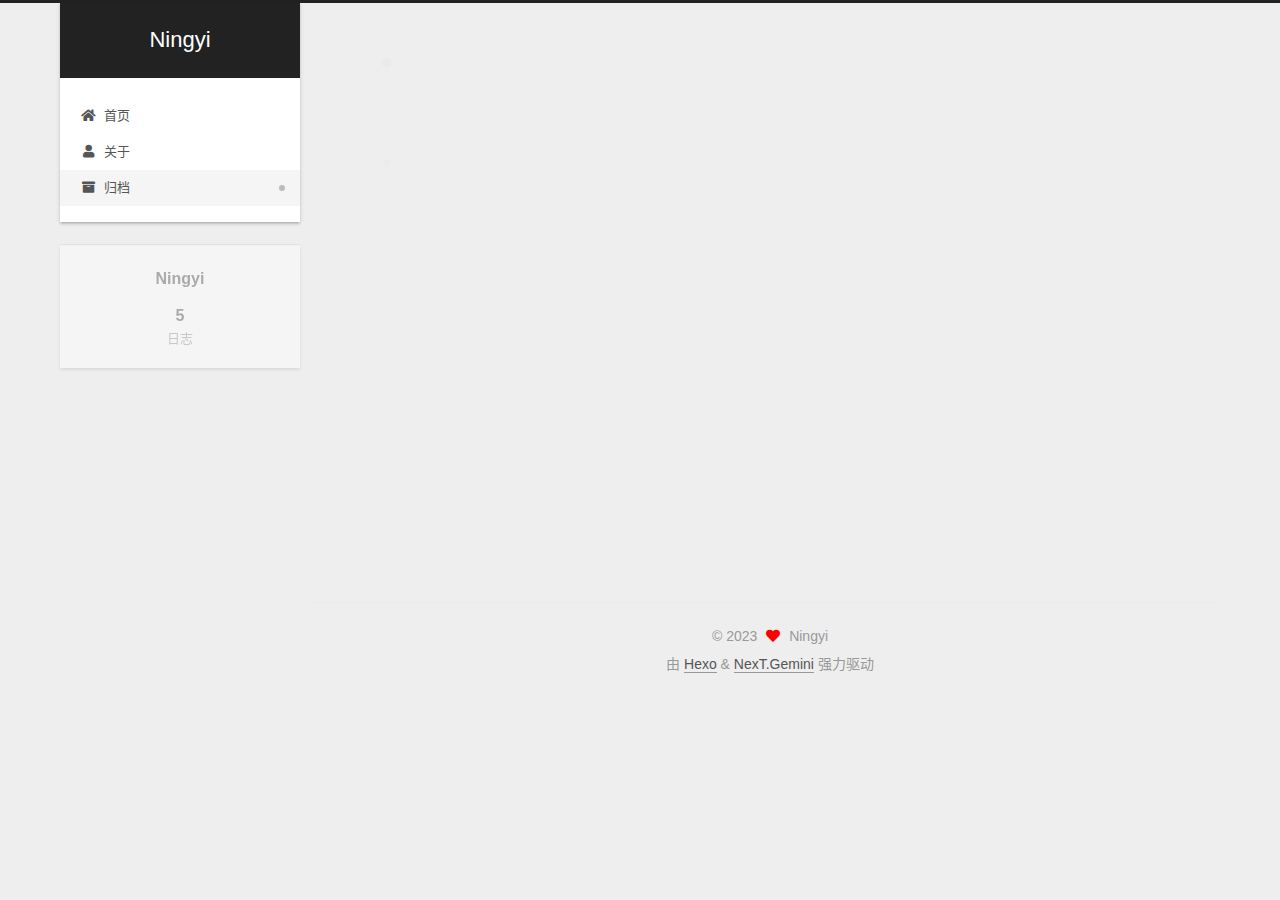
<file: archives/2022/index.html>
<!DOCTYPE html>
<html lang="zh-CN">
<head>
  <meta charset="UTF-8">
<meta name="viewport" content="width=device-width, initial-scale=1, maximum-scale=2">
<meta name="theme-color" content="#222">
<meta name="generator" content="Hexo 6.3.0">
  <link rel="apple-touch-icon" sizes="180x180" href="/images/apple-touch-icon-next.png">
  <link rel="icon" type="image/png" sizes="32x32" href="/images/favicon-32x32-next.png">
  <link rel="icon" type="image/png" sizes="16x16" href="/images/favicon-16x16-next.png">
  <link rel="mask-icon" href="/images/logo.svg" color="#222">

<link rel="stylesheet" href="/css/main.css">


<link rel="stylesheet" href="/lib/font-awesome/css/all.min.css">

<script id="hexo-configurations">
    var NexT = window.NexT || {};
    var CONFIG = {"hostname":"ningyi.me","root":"/","scheme":"Gemini","version":"7.8.0","exturl":false,"sidebar":{"position":"left","display":"post","padding":18,"offset":12,"onmobile":false},"copycode":{"enable":false,"show_result":false,"style":null},"back2top":{"enable":true,"sidebar":false,"scrollpercent":false},"bookmark":{"enable":false,"color":"#222","save":"auto"},"fancybox":false,"mediumzoom":false,"lazyload":false,"pangu":false,"comments":{"style":"tabs","active":null,"storage":true,"lazyload":false,"nav":null},"algolia":{"hits":{"per_page":10},"labels":{"input_placeholder":"Search for Posts","hits_empty":"We didn't find any results for the search: ${query}","hits_stats":"${hits} results found in ${time} ms"}},"localsearch":{"enable":false,"trigger":"auto","top_n_per_article":1,"unescape":false,"preload":false},"motion":{"enable":true,"async":false,"transition":{"post_block":"fadeIn","post_header":"slideDownIn","post_body":"slideDownIn","coll_header":"slideLeftIn","sidebar":"slideUpIn"}}};
  </script>

  <meta property="og:type" content="website">
<meta property="og:title" content="Ningyi">
<meta property="og:url" content="http://ningyi.me/archives/2022/index.html">
<meta property="og:site_name" content="Ningyi">
<meta property="og:locale" content="zh_CN">
<meta property="article:author" content="Ningyi">
<meta name="twitter:card" content="summary">

<link rel="canonical" href="http://ningyi.me/archives/2022/">


<script id="page-configurations">
  // https://hexo.io/docs/variables.html
  CONFIG.page = {
    sidebar: "",
    isHome : false,
    isPost : false,
    lang   : 'zh-CN'
  };
</script>

  <title>归档 | Ningyi</title>
  






  <noscript>
  <style>
  .use-motion .brand,
  .use-motion .menu-item,
  .sidebar-inner,
  .use-motion .post-block,
  .use-motion .pagination,
  .use-motion .comments,
  .use-motion .post-header,
  .use-motion .post-body,
  .use-motion .collection-header { opacity: initial; }

  .use-motion .site-title,
  .use-motion .site-subtitle {
    opacity: initial;
    top: initial;
  }

  .use-motion .logo-line-before i { left: initial; }
  .use-motion .logo-line-after i { right: initial; }
  </style>
</noscript>

</head>

<body itemscope itemtype="http://schema.org/WebPage">
  <div class="container use-motion">
    <div class="headband"></div>

    <header class="header" itemscope itemtype="http://schema.org/WPHeader">
      <div class="header-inner"><div class="site-brand-container">
  <div class="site-nav-toggle">
    <div class="toggle" aria-label="切换导航栏">
      <span class="toggle-line toggle-line-first"></span>
      <span class="toggle-line toggle-line-middle"></span>
      <span class="toggle-line toggle-line-last"></span>
    </div>
  </div>

  <div class="site-meta">

    <a href="/" class="brand" rel="start">
      <span class="logo-line-before"><i></i></span>
      <h1 class="site-title">Ningyi</h1>
      <span class="logo-line-after"><i></i></span>
    </a>
  </div>

  <div class="site-nav-right">
    <div class="toggle popup-trigger">
    </div>
  </div>
</div>




<nav class="site-nav">
  <ul id="menu" class="main-menu menu">
        <li class="menu-item menu-item-home">

    <a href="/" rel="section"><i class="fa fa-home fa-fw"></i>首页</a>

  </li>
        <li class="menu-item menu-item-about">

    <a href="/about/" rel="section"><i class="fa fa-user fa-fw"></i>关于</a>

  </li>
        <li class="menu-item menu-item-archives">

    <a href="/archives/" rel="section"><i class="fa fa-archive fa-fw"></i>归档</a>

  </li>
  </ul>
</nav>




</div>
    </header>

    
  <div class="back-to-top">
    <i class="fa fa-arrow-up"></i>
    <span>0%</span>
  </div>


    <main class="main">
      <div class="main-inner">
        <div class="content-wrap">
          

          <div class="content archive">
            

  
  
  
  <div class="post-block">
    <div class="posts-collapse">
      <div class="collection-title">
        <span class="collection-header">嗯..! 目前共计 5 篇日志。 继续努力。</span>
      </div>

      
    <div class="collection-year">
      <span class="collection-header">2022</span>
    </div>

  <article itemscope itemtype="http://schema.org/Article">
    <header class="post-header">

      <div class="post-meta">
        <time itemprop="dateCreated"
              datetime="2022-12-12T20:25:59+08:00"
              content="2022-12-12">
          12-12
        </time>
      </div>

      <div class="post-title">
          <a class="post-title-link" href="/2022/12/12/%E5%8D%97%E4%BA%AC%E4%BC%A0/" itemprop="url">
            <span itemprop="name">南京传</span>
          </a>
      </div>

    </header>
  </article>

  <article itemscope itemtype="http://schema.org/Article">
    <header class="post-header">

      <div class="post-meta">
        <time itemprop="dateCreated"
              datetime="2022-10-25T21:25:10+08:00"
              content="2022-10-25">
          10-25
        </time>
      </div>

      <div class="post-title">
          <a class="post-title-link" href="/2022/10/25/%E7%A4%BE%E4%BC%9A%E6%80%AA%E7%8A%B6/" itemprop="url">
            <span itemprop="name">社会怪状</span>
          </a>
      </div>

    </header>
  </article>

  <article itemscope itemtype="http://schema.org/Article">
    <header class="post-header">

      <div class="post-meta">
        <time itemprop="dateCreated"
              datetime="2022-10-22T09:37:10+08:00"
              content="2022-10-22">
          10-22
        </time>
      </div>

      <div class="post-title">
          <a class="post-title-link" href="/2022/10/22/%E8%92%8B%E7%BB%8F%E5%9B%BD%E4%BC%A0/" itemprop="url">
            <span itemprop="name">蒋经国传</span>
          </a>
      </div>

    </header>
  </article>

  <article itemscope itemtype="http://schema.org/Article">
    <header class="post-header">

      <div class="post-meta">
        <time itemprop="dateCreated"
              datetime="2022-10-09T21:37:28+08:00"
              content="2022-10-09">
          10-09
        </time>
      </div>

      <div class="post-title">
          <a class="post-title-link" href="/2022/10/09/%E9%83%8A%E9%87%8E%E4%B9%A6%E5%B1%8B/" itemprop="url">
            <span itemprop="name">郊野书屋</span>
          </a>
      </div>

    </header>
  </article>

  <article itemscope itemtype="http://schema.org/Article">
    <header class="post-header">

      <div class="post-meta">
        <time itemprop="dateCreated"
              datetime="2022-10-06T23:28:06+08:00"
              content="2022-10-06">
          10-06
        </time>
      </div>

      <div class="post-title">
          <a class="post-title-link" href="/2022/10/06/%E5%8D%97%E4%BA%AC%E5%9F%8E%E5%A2%99/" itemprop="url">
            <span itemprop="name">南京城墙</span>
          </a>
      </div>

    </header>
  </article>


    </div>
  </div>
  
  
  

  



          </div>
          

<script>
  window.addEventListener('tabs:register', () => {
    let { activeClass } = CONFIG.comments;
    if (CONFIG.comments.storage) {
      activeClass = localStorage.getItem('comments_active') || activeClass;
    }
    if (activeClass) {
      let activeTab = document.querySelector(`a[href="#comment-${activeClass}"]`);
      if (activeTab) {
        activeTab.click();
      }
    }
  });
  if (CONFIG.comments.storage) {
    window.addEventListener('tabs:click', event => {
      if (!event.target.matches('.tabs-comment .tab-content .tab-pane')) return;
      let commentClass = event.target.classList[1];
      localStorage.setItem('comments_active', commentClass);
    });
  }
</script>

        </div>
          
  
  <div class="toggle sidebar-toggle">
    <span class="toggle-line toggle-line-first"></span>
    <span class="toggle-line toggle-line-middle"></span>
    <span class="toggle-line toggle-line-last"></span>
  </div>

  <aside class="sidebar">
    <div class="sidebar-inner">

      <ul class="sidebar-nav motion-element">
        <li class="sidebar-nav-toc">
          文章目录
        </li>
        <li class="sidebar-nav-overview">
          站点概览
        </li>
      </ul>

      <!--noindex-->
      <div class="post-toc-wrap sidebar-panel">
      </div>
      <!--/noindex-->

      <div class="site-overview-wrap sidebar-panel">
        <div class="site-author motion-element" itemprop="author" itemscope itemtype="http://schema.org/Person">
  <p class="site-author-name" itemprop="name">Ningyi</p>
  <div class="site-description" itemprop="description"></div>
</div>
<div class="site-state-wrap motion-element">
  <nav class="site-state">
      <div class="site-state-item site-state-posts">
          <a href="/archives/">
        
          <span class="site-state-item-count">5</span>
          <span class="site-state-item-name">日志</span>
        </a>
      </div>
  </nav>
</div>



      </div>

    </div>
  </aside>
  <div id="sidebar-dimmer"></div>


      </div>
    </main>

    <footer class="footer">
      <div class="footer-inner">
        

        

<div class="copyright">
  
  &copy; 
  <span itemprop="copyrightYear">2023</span>
  <span class="with-love">
    <i class="fa fa-heart"></i>
  </span>
  <span class="author" itemprop="copyrightHolder">Ningyi</span>
</div>
  <div class="powered-by">由 <a href="https://hexo.io/" class="theme-link" rel="noopener" target="_blank">Hexo</a> & <a href="https://theme-next.org/" class="theme-link" rel="noopener" target="_blank">NexT.Gemini</a> 强力驱动
  </div>

        








      </div>
    </footer>
  </div>

  
  <script src="/lib/anime.min.js"></script>
  <script src="/lib/velocity/velocity.min.js"></script>
  <script src="/lib/velocity/velocity.ui.min.js"></script>

<script src="/js/utils.js"></script>

<script src="/js/motion.js"></script>


<script src="/js/schemes/pisces.js"></script>


<script src="/js/next-boot.js"></script>




  















  

  

</body>
</html>
</file>
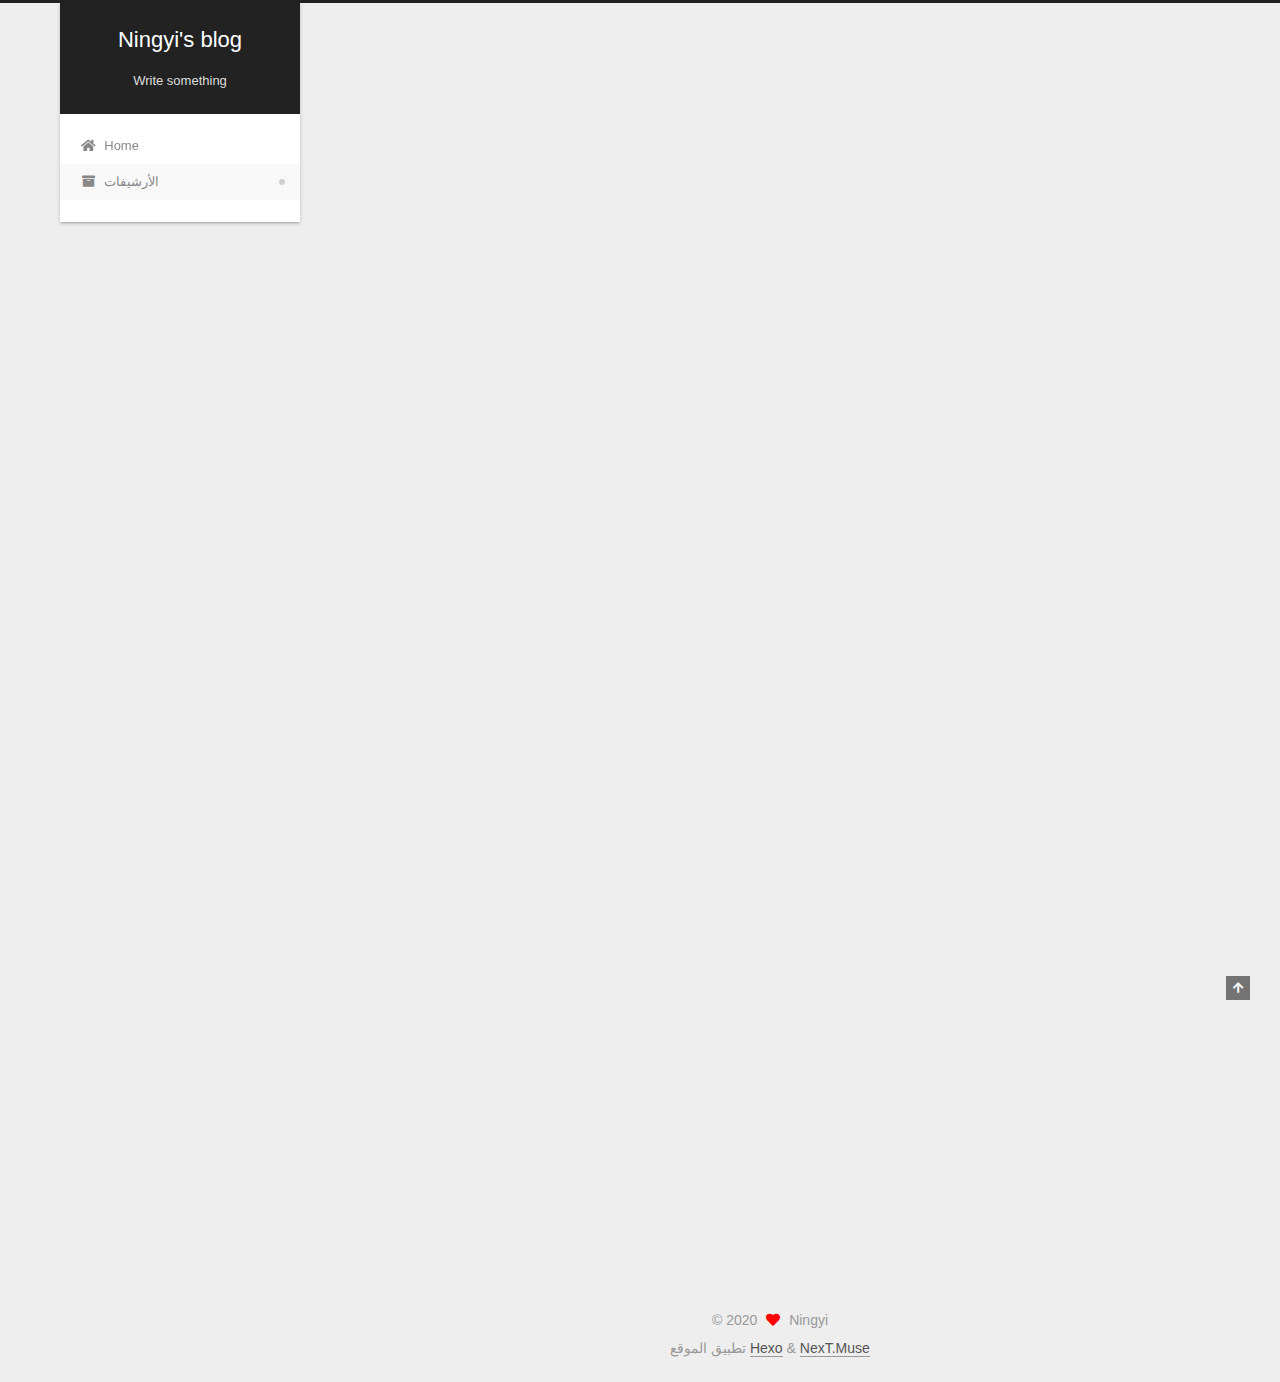
<file: archives/2020/04/index.html>
<!DOCTYPE html>
<html lang="zh-cn">
<head>
  <meta charset="UTF-8">
<meta name="viewport" content="width=device-width, initial-scale=1, maximum-scale=2">
<meta name="theme-color" content="#222">
<meta name="generator" content="Hexo 4.2.0">
  <link rel="apple-touch-icon" sizes="180x180" href="/images/apple-touch-icon-next.png">
  <link rel="icon" type="image/png" sizes="32x32" href="/images/favicon-32x32-next.png">
  <link rel="icon" type="image/png" sizes="16x16" href="/images/favicon-16x16-next.png">
  <link rel="mask-icon" href="/images/logo.svg" color="#222">

<link rel="stylesheet" href="/css/main.css">


<link rel="stylesheet" href="/lib/font-awesome/css/all.min.css">

<script id="hexo-configurations">
    var NexT = window.NexT || {};
    var CONFIG = {"hostname":"yoursite.com","root":"/","scheme":"Muse","version":"7.8.0","exturl":false,"sidebar":{"position":"left","display":"post","padding":18,"offset":12,"onmobile":false},"copycode":{"enable":false,"show_result":false,"style":null},"back2top":{"enable":true,"sidebar":false,"scrollpercent":false},"bookmark":{"enable":false,"color":"#222","save":"auto"},"fancybox":false,"mediumzoom":false,"lazyload":false,"pangu":false,"comments":{"style":"tabs","active":null,"storage":true,"lazyload":false,"nav":null},"algolia":{"hits":{"per_page":10},"labels":{"input_placeholder":"Search for Posts","hits_empty":"We didn't find any results for the search: ${query}","hits_stats":"${hits} results found in ${time} ms"}},"localsearch":{"enable":false,"trigger":"auto","top_n_per_article":1,"unescape":false,"preload":false},"motion":{"enable":true,"async":false,"transition":{"post_block":"fadeIn","post_header":"slideDownIn","post_body":"slideDownIn","coll_header":"slideLeftIn","sidebar":"slideUpIn"}}};
  </script>

  <meta property="og:type" content="website">
<meta property="og:title" content="Ningyi&#39;s blog">
<meta property="og:url" content="http://yoursite.com/archives/2020/04/index.html">
<meta property="og:site_name" content="Ningyi&#39;s blog">
<meta property="og:locale" content="zh_CN">
<meta property="article:author" content="Ningyi">
<meta name="twitter:card" content="summary">

<link rel="canonical" href="http://yoursite.com/archives/2020/04/">


<script id="page-configurations">
  // https://hexo.io/docs/variables.html
  CONFIG.page = {
    sidebar: "",
    isHome : false,
    isPost : false,
    lang   : 'zh-cn'
  };
</script>

  <title>الأرشيف | Ningyi's blog</title>
  






  <noscript>
  <style>
  .use-motion .brand,
  .use-motion .menu-item,
  .sidebar-inner,
  .use-motion .post-block,
  .use-motion .pagination,
  .use-motion .comments,
  .use-motion .post-header,
  .use-motion .post-body,
  .use-motion .collection-header { opacity: initial; }

  .use-motion .site-title,
  .use-motion .site-subtitle {
    opacity: initial;
    top: initial;
  }

  .use-motion .logo-line-before i { left: initial; }
  .use-motion .logo-line-after i { right: initial; }
  </style>
</noscript>

</head>

<body itemscope itemtype="http://schema.org/WebPage">
  <div class="container use-motion">
    <div class="headband"></div>

    <header class="header" itemscope itemtype="http://schema.org/WPHeader">
      <div class="header-inner"><div class="site-brand-container">
  <div class="site-nav-toggle">
    <div class="toggle" aria-label="تشغيل شريط التصفح">
      <span class="toggle-line toggle-line-first"></span>
      <span class="toggle-line toggle-line-middle"></span>
      <span class="toggle-line toggle-line-last"></span>
    </div>
  </div>

  <div class="site-meta">

    <a href="/" class="brand" rel="start">
      <span class="logo-line-before"><i></i></span>
      <h1 class="site-title">Ningyi's blog</h1>
      <span class="logo-line-after"><i></i></span>
    </a>
      <p class="site-subtitle" itemprop="description">Write something</p>
  </div>

  <div class="site-nav-right">
    <div class="toggle popup-trigger">
    </div>
  </div>
</div>




<nav class="site-nav">
  <ul id="menu" class="main-menu menu">
        <li class="menu-item menu-item-home">

    <a href="/" rel="section"><i class="fa fa-home fa-fw"></i>Home</a>

  </li>
        <li class="menu-item menu-item-archives">

    <a href="/archives/" rel="section"><i class="fa fa-archive fa-fw"></i>الأرشيفات</a>

  </li>
  </ul>
</nav>




</div>
    </header>

    
  <div class="back-to-top">
    <i class="fa fa-arrow-up"></i>
    <span>0%</span>
  </div>


    <main class="main">
      <div class="main-inner">
        <div class="content-wrap">
          

          <div class="content archive">
            

  
  
  
  <div class="post-block">
    <div class="posts-collapse">
      <div class="collection-title">
        <span class="collection-header">هِم..! مقالٌ واحد. واصل الكتابة.</span>
      </div>

      
    <div class="collection-year">
      <span class="collection-header">2020</span>
    </div>

  <article itemscope itemtype="http://schema.org/Article">
    <header class="post-header">

      <div class="post-meta">
        <time itemprop="dateCreated"
              datetime="2020-04-07T12:35:55+08:00"
              content="2020-04-07">
          04-07
        </time>
      </div>

      <div class="post-title">
          <a class="post-title-link" href="/2020/04/07/%E5%AF%B9%E4%B8%8D%E5%B0%8F%E5%BF%83%E6%9D%A5%E5%88%B0%E8%BF%99%E9%87%8C%E7%9A%84%E4%BD%A0%E8%AF%B4/" itemprop="url">
            <span itemprop="name">对不小心来到这里的你说</span>
          </a>
      </div>

    </header>
  </article>


    </div>
  </div>
  
  
  

  



          </div>
          

<script>
  window.addEventListener('tabs:register', () => {
    let { activeClass } = CONFIG.comments;
    if (CONFIG.comments.storage) {
      activeClass = localStorage.getItem('comments_active') || activeClass;
    }
    if (activeClass) {
      let activeTab = document.querySelector(`a[href="#comment-${activeClass}"]`);
      if (activeTab) {
        activeTab.click();
      }
    }
  });
  if (CONFIG.comments.storage) {
    window.addEventListener('tabs:click', event => {
      if (!event.target.matches('.tabs-comment .tab-content .tab-pane')) return;
      let commentClass = event.target.classList[1];
      localStorage.setItem('comments_active', commentClass);
    });
  }
</script>

        </div>
          
  
  <div class="toggle sidebar-toggle">
    <span class="toggle-line toggle-line-first"></span>
    <span class="toggle-line toggle-line-middle"></span>
    <span class="toggle-line toggle-line-last"></span>
  </div>

  <aside class="sidebar">
    <div class="sidebar-inner">

      <ul class="sidebar-nav motion-element">
        <li class="sidebar-nav-toc">
          المحتويات
        </li>
        <li class="sidebar-nav-overview">
          عام
        </li>
      </ul>

      <!--noindex-->
      <div class="post-toc-wrap sidebar-panel">
      </div>
      <!--/noindex-->

      <div class="site-overview-wrap sidebar-panel">
        <div class="site-author motion-element" itemprop="author" itemscope itemtype="http://schema.org/Person">
  <p class="site-author-name" itemprop="name">Ningyi</p>
  <div class="site-description" itemprop="description"></div>
</div>
<div class="site-state-wrap motion-element">
  <nav class="site-state">
      <div class="site-state-item site-state-posts">
          <a href="/archives/">
        
          <span class="site-state-item-count">1</span>
          <span class="site-state-item-name">المقالات</span>
        </a>
      </div>
  </nav>
</div>



      </div>

    </div>
  </aside>
  <div id="sidebar-dimmer"></div>


      </div>
    </main>

    <footer class="footer">
      <div class="footer-inner">
        

        

<div class="copyright">
  
  &copy; 
  <span itemprop="copyrightYear">2020</span>
  <span class="with-love">
    <i class="fa fa-heart"></i>
  </span>
  <span class="author" itemprop="copyrightHolder">Ningyi</span>
</div>
  <div class="powered-by">تطبيق الموقع <a href="https://hexo.io/" class="theme-link" rel="noopener" target="_blank">Hexo</a> & <a href="https://muse.theme-next.org/" class="theme-link" rel="noopener" target="_blank">NexT.Muse</a>
  </div>

        








      </div>
    </footer>
  </div>

  
  <script src="/lib/anime.min.js"></script>
  <script src="/lib/velocity/velocity.min.js"></script>
  <script src="/lib/velocity/velocity.ui.min.js"></script>

<script src="/js/utils.js"></script>

<script src="/js/motion.js"></script>


<script src="/js/schemes/muse.js"></script>


<script src="/js/next-boot.js"></script>




  















  

  

</body>
</html>
</file>
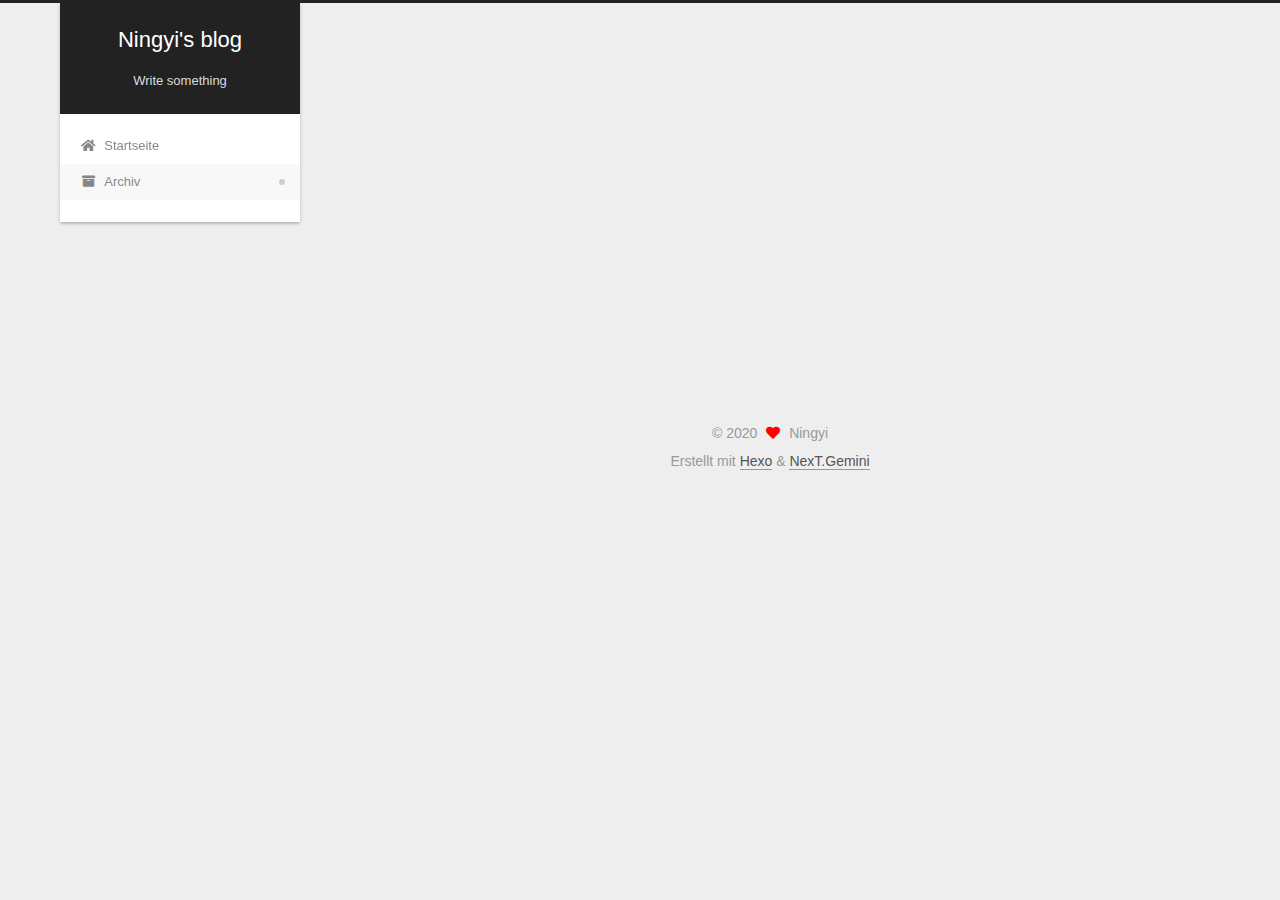
<file: archives/2020/07/index.html>
<!DOCTYPE html>
<html lang="zh-cn">
<head>
  <meta charset="UTF-8">
<meta name="viewport" content="width=device-width, initial-scale=1, maximum-scale=2">
<meta name="theme-color" content="#222">
<meta name="generator" content="Hexo 4.2.0">
  <link rel="apple-touch-icon" sizes="180x180" href="/images/apple-touch-icon-next.png">
  <link rel="icon" type="image/png" sizes="32x32" href="/images/favicon-32x32-next.png">
  <link rel="icon" type="image/png" sizes="16x16" href="/images/favicon-16x16-next.png">
  <link rel="mask-icon" href="/images/logo.svg" color="#222">

<link rel="stylesheet" href="/css/main.css">


<link rel="stylesheet" href="/lib/font-awesome/css/all.min.css">

<script id="hexo-configurations">
    var NexT = window.NexT || {};
    var CONFIG = {"hostname":"yoursite.com","root":"/","scheme":"Gemini","version":"7.8.0","exturl":false,"sidebar":{"position":"left","display":"post","padding":18,"offset":12,"onmobile":false},"copycode":{"enable":false,"show_result":false,"style":null},"back2top":{"enable":true,"sidebar":false,"scrollpercent":false},"bookmark":{"enable":false,"color":"#222","save":"auto"},"fancybox":false,"mediumzoom":false,"lazyload":false,"pangu":false,"comments":{"style":"tabs","active":null,"storage":true,"lazyload":false,"nav":null},"algolia":{"hits":{"per_page":10},"labels":{"input_placeholder":"Search for Posts","hits_empty":"We didn't find any results for the search: ${query}","hits_stats":"${hits} results found in ${time} ms"}},"localsearch":{"enable":false,"trigger":"auto","top_n_per_article":1,"unescape":false,"preload":false},"motion":{"enable":true,"async":false,"transition":{"post_block":"fadeIn","post_header":"slideDownIn","post_body":"slideDownIn","coll_header":"slideLeftIn","sidebar":"slideUpIn"}}};
  </script>

  <meta property="og:type" content="website">
<meta property="og:title" content="Ningyi&#39;s blog">
<meta property="og:url" content="http://yoursite.com/archives/2020/07/index.html">
<meta property="og:site_name" content="Ningyi&#39;s blog">
<meta property="og:locale" content="zh_CN">
<meta property="article:author" content="Ningyi">
<meta name="twitter:card" content="summary">

<link rel="canonical" href="http://yoursite.com/archives/2020/07/">


<script id="page-configurations">
  // https://hexo.io/docs/variables.html
  CONFIG.page = {
    sidebar: "",
    isHome : false,
    isPost : false,
    lang   : 'zh-cn'
  };
</script>

  <title>Archiv | Ningyi's blog</title>
  






  <noscript>
  <style>
  .use-motion .brand,
  .use-motion .menu-item,
  .sidebar-inner,
  .use-motion .post-block,
  .use-motion .pagination,
  .use-motion .comments,
  .use-motion .post-header,
  .use-motion .post-body,
  .use-motion .collection-header { opacity: initial; }

  .use-motion .site-title,
  .use-motion .site-subtitle {
    opacity: initial;
    top: initial;
  }

  .use-motion .logo-line-before i { left: initial; }
  .use-motion .logo-line-after i { right: initial; }
  </style>
</noscript>

</head>

<body itemscope itemtype="http://schema.org/WebPage">
  <div class="container use-motion">
    <div class="headband"></div>

    <header class="header" itemscope itemtype="http://schema.org/WPHeader">
      <div class="header-inner"><div class="site-brand-container">
  <div class="site-nav-toggle">
    <div class="toggle" aria-label="Navigationsleiste an/ausschalten">
      <span class="toggle-line toggle-line-first"></span>
      <span class="toggle-line toggle-line-middle"></span>
      <span class="toggle-line toggle-line-last"></span>
    </div>
  </div>

  <div class="site-meta">

    <a href="/" class="brand" rel="start">
      <span class="logo-line-before"><i></i></span>
      <h1 class="site-title">Ningyi's blog</h1>
      <span class="logo-line-after"><i></i></span>
    </a>
      <p class="site-subtitle" itemprop="description">Write something</p>
  </div>

  <div class="site-nav-right">
    <div class="toggle popup-trigger">
    </div>
  </div>
</div>




<nav class="site-nav">
  <ul id="menu" class="main-menu menu">
        <li class="menu-item menu-item-home">

    <a href="/" rel="section"><i class="fa fa-home fa-fw"></i>Startseite</a>

  </li>
        <li class="menu-item menu-item-archives">

    <a href="/archives/" rel="section"><i class="fa fa-archive fa-fw"></i>Archiv</a>

  </li>
  </ul>
</nav>




</div>
    </header>

    
  <div class="back-to-top">
    <i class="fa fa-arrow-up"></i>
    <span>0%</span>
  </div>


    <main class="main">
      <div class="main-inner">
        <div class="content-wrap">
          

          <div class="content archive">
            

  
  
  
  <div class="post-block">
    <div class="posts-collapse">
      <div class="collection-title">
        <span class="collection-header">Öhm..! Ein Artikel. Bleib dran.</span>
      </div>

      
    <div class="collection-year">
      <span class="collection-header">2020</span>
    </div>

  <article itemscope itemtype="http://schema.org/Article">
    <header class="post-header">

      <div class="post-meta">
        <time itemprop="dateCreated"
              datetime="2020-07-11T21:38:48+08:00"
              content="2020-07-11">
          07-11
        </time>
      </div>

      <div class="post-title">
          <a class="post-title-link" href="/2020/07/11/Github%20page%E6%9B%B4%E6%8D%A2Hexo%E5%8D%9A%E5%AE%A2%E4%B8%BB%E9%A2%98/" itemprop="url">
            <span itemprop="name">Github page更换Hexo博客主题</span>
          </a>
      </div>

    </header>
  </article>


    </div>
  </div>
  
  
  

  



          </div>
          

<script>
  window.addEventListener('tabs:register', () => {
    let { activeClass } = CONFIG.comments;
    if (CONFIG.comments.storage) {
      activeClass = localStorage.getItem('comments_active') || activeClass;
    }
    if (activeClass) {
      let activeTab = document.querySelector(`a[href="#comment-${activeClass}"]`);
      if (activeTab) {
        activeTab.click();
      }
    }
  });
  if (CONFIG.comments.storage) {
    window.addEventListener('tabs:click', event => {
      if (!event.target.matches('.tabs-comment .tab-content .tab-pane')) return;
      let commentClass = event.target.classList[1];
      localStorage.setItem('comments_active', commentClass);
    });
  }
</script>

        </div>
          
  
  <div class="toggle sidebar-toggle">
    <span class="toggle-line toggle-line-first"></span>
    <span class="toggle-line toggle-line-middle"></span>
    <span class="toggle-line toggle-line-last"></span>
  </div>

  <aside class="sidebar">
    <div class="sidebar-inner">

      <ul class="sidebar-nav motion-element">
        <li class="sidebar-nav-toc">
          Inhaltsverzeichnis
        </li>
        <li class="sidebar-nav-overview">
          Übersicht
        </li>
      </ul>

      <!--noindex-->
      <div class="post-toc-wrap sidebar-panel">
      </div>
      <!--/noindex-->

      <div class="site-overview-wrap sidebar-panel">
        <div class="site-author motion-element" itemprop="author" itemscope itemtype="http://schema.org/Person">
  <p class="site-author-name" itemprop="name">Ningyi</p>
  <div class="site-description" itemprop="description"></div>
</div>
<div class="site-state-wrap motion-element">
  <nav class="site-state">
      <div class="site-state-item site-state-posts">
          <a href="/archives/">
        
          <span class="site-state-item-count">1</span>
          <span class="site-state-item-name">Artikel</span>
        </a>
      </div>
  </nav>
</div>
  <div class="cc-license motion-element" itemprop="license">
    <a href="https://creativecommons.org/licenses/by-nc-sa/4.0/deed.zh" class="cc-opacity" rel="noopener" target="_blank"><img src="/images/cc-by-nc-sa.svg" alt="Creative Commons"></a>
  </div>



      </div>

    </div>
  </aside>
  <div id="sidebar-dimmer"></div>


      </div>
    </main>

    <footer class="footer">
      <div class="footer-inner">
        

        

<div class="copyright">
  
  &copy; 
  <span itemprop="copyrightYear">2020</span>
  <span class="with-love">
    <i class="fa fa-heart"></i>
  </span>
  <span class="author" itemprop="copyrightHolder">Ningyi</span>
</div>
  <div class="powered-by">Erstellt mit  <a href="https://hexo.io/" class="theme-link" rel="noopener" target="_blank">Hexo</a> & <a href="https://theme-next.org/" class="theme-link" rel="noopener" target="_blank">NexT.Gemini</a>
  </div>

        








      </div>
    </footer>
  </div>

  
  <script src="/lib/anime.min.js"></script>
  <script src="/lib/velocity/velocity.min.js"></script>
  <script src="/lib/velocity/velocity.ui.min.js"></script>

<script src="/js/utils.js"></script>

<script src="/js/motion.js"></script>


<script src="/js/schemes/pisces.js"></script>


<script src="/js/next-boot.js"></script>




  















  

  

</body>
</html>
</file>
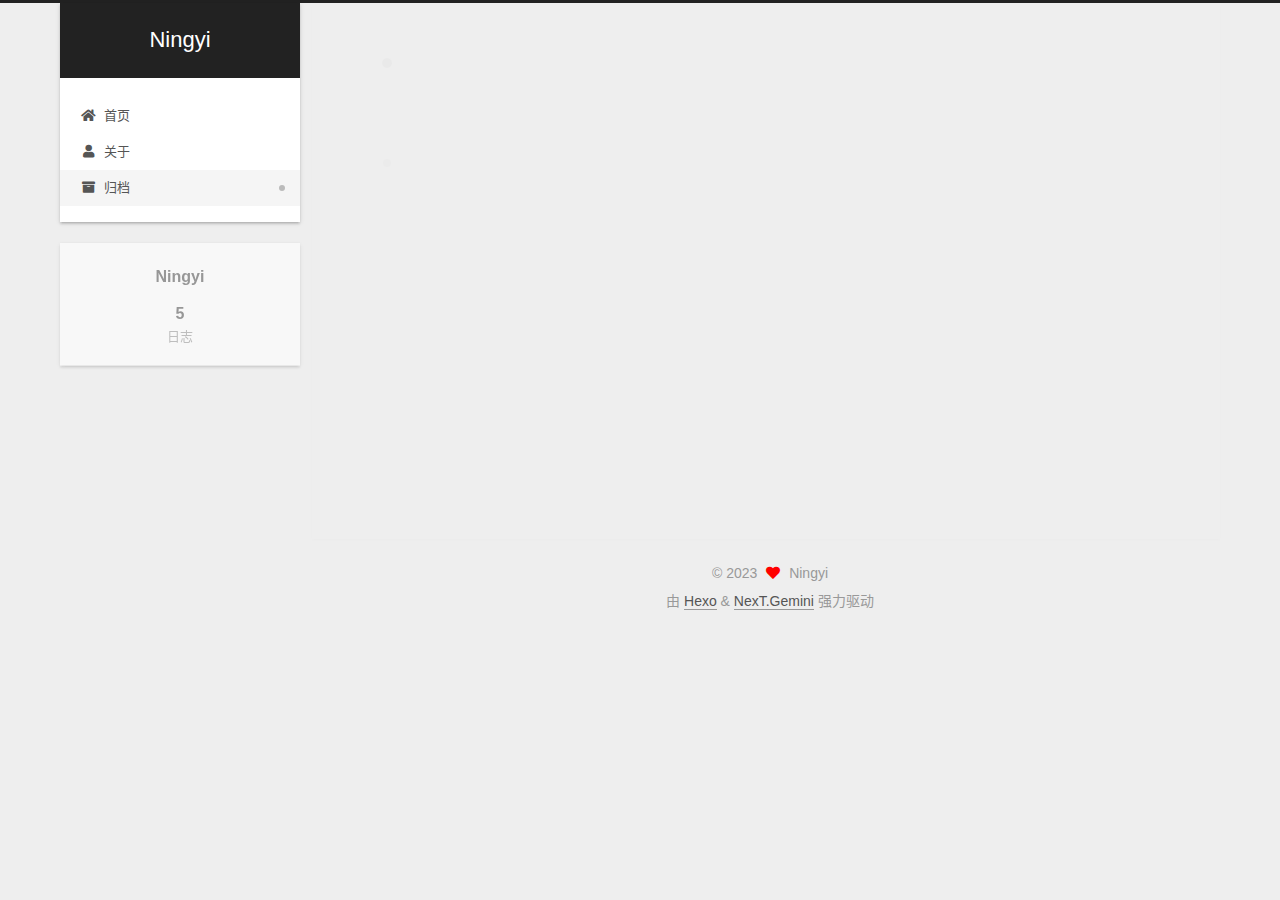
<file: archives/2022/10/index.html>
<!DOCTYPE html>
<html lang="zh-CN">
<head>
  <meta charset="UTF-8">
<meta name="viewport" content="width=device-width, initial-scale=1, maximum-scale=2">
<meta name="theme-color" content="#222">
<meta name="generator" content="Hexo 6.3.0">
  <link rel="apple-touch-icon" sizes="180x180" href="/images/apple-touch-icon-next.png">
  <link rel="icon" type="image/png" sizes="32x32" href="/images/favicon-32x32-next.png">
  <link rel="icon" type="image/png" sizes="16x16" href="/images/favicon-16x16-next.png">
  <link rel="mask-icon" href="/images/logo.svg" color="#222">

<link rel="stylesheet" href="/css/main.css">


<link rel="stylesheet" href="/lib/font-awesome/css/all.min.css">

<script id="hexo-configurations">
    var NexT = window.NexT || {};
    var CONFIG = {"hostname":"ningyi.me","root":"/","scheme":"Gemini","version":"7.8.0","exturl":false,"sidebar":{"position":"left","display":"post","padding":18,"offset":12,"onmobile":false},"copycode":{"enable":false,"show_result":false,"style":null},"back2top":{"enable":true,"sidebar":false,"scrollpercent":false},"bookmark":{"enable":false,"color":"#222","save":"auto"},"fancybox":false,"mediumzoom":false,"lazyload":false,"pangu":false,"comments":{"style":"tabs","active":null,"storage":true,"lazyload":false,"nav":null},"algolia":{"hits":{"per_page":10},"labels":{"input_placeholder":"Search for Posts","hits_empty":"We didn't find any results for the search: ${query}","hits_stats":"${hits} results found in ${time} ms"}},"localsearch":{"enable":false,"trigger":"auto","top_n_per_article":1,"unescape":false,"preload":false},"motion":{"enable":true,"async":false,"transition":{"post_block":"fadeIn","post_header":"slideDownIn","post_body":"slideDownIn","coll_header":"slideLeftIn","sidebar":"slideUpIn"}}};
  </script>

  <meta property="og:type" content="website">
<meta property="og:title" content="Ningyi">
<meta property="og:url" content="http://ningyi.me/archives/2022/10/index.html">
<meta property="og:site_name" content="Ningyi">
<meta property="og:locale" content="zh_CN">
<meta property="article:author" content="Ningyi">
<meta name="twitter:card" content="summary">

<link rel="canonical" href="http://ningyi.me/archives/2022/10/">


<script id="page-configurations">
  // https://hexo.io/docs/variables.html
  CONFIG.page = {
    sidebar: "",
    isHome : false,
    isPost : false,
    lang   : 'zh-CN'
  };
</script>

  <title>归档 | Ningyi</title>
  






  <noscript>
  <style>
  .use-motion .brand,
  .use-motion .menu-item,
  .sidebar-inner,
  .use-motion .post-block,
  .use-motion .pagination,
  .use-motion .comments,
  .use-motion .post-header,
  .use-motion .post-body,
  .use-motion .collection-header { opacity: initial; }

  .use-motion .site-title,
  .use-motion .site-subtitle {
    opacity: initial;
    top: initial;
  }

  .use-motion .logo-line-before i { left: initial; }
  .use-motion .logo-line-after i { right: initial; }
  </style>
</noscript>

</head>

<body itemscope itemtype="http://schema.org/WebPage">
  <div class="container use-motion">
    <div class="headband"></div>

    <header class="header" itemscope itemtype="http://schema.org/WPHeader">
      <div class="header-inner"><div class="site-brand-container">
  <div class="site-nav-toggle">
    <div class="toggle" aria-label="切换导航栏">
      <span class="toggle-line toggle-line-first"></span>
      <span class="toggle-line toggle-line-middle"></span>
      <span class="toggle-line toggle-line-last"></span>
    </div>
  </div>

  <div class="site-meta">

    <a href="/" class="brand" rel="start">
      <span class="logo-line-before"><i></i></span>
      <h1 class="site-title">Ningyi</h1>
      <span class="logo-line-after"><i></i></span>
    </a>
  </div>

  <div class="site-nav-right">
    <div class="toggle popup-trigger">
    </div>
  </div>
</div>




<nav class="site-nav">
  <ul id="menu" class="main-menu menu">
        <li class="menu-item menu-item-home">

    <a href="/" rel="section"><i class="fa fa-home fa-fw"></i>首页</a>

  </li>
        <li class="menu-item menu-item-about">

    <a href="/about/" rel="section"><i class="fa fa-user fa-fw"></i>关于</a>

  </li>
        <li class="menu-item menu-item-archives">

    <a href="/archives/" rel="section"><i class="fa fa-archive fa-fw"></i>归档</a>

  </li>
  </ul>
</nav>




</div>
    </header>

    
  <div class="back-to-top">
    <i class="fa fa-arrow-up"></i>
    <span>0%</span>
  </div>


    <main class="main">
      <div class="main-inner">
        <div class="content-wrap">
          

          <div class="content archive">
            

  
  
  
  <div class="post-block">
    <div class="posts-collapse">
      <div class="collection-title">
        <span class="collection-header">嗯..! 目前共计 5 篇日志。 继续努力。</span>
      </div>

      
    <div class="collection-year">
      <span class="collection-header">2022</span>
    </div>

  <article itemscope itemtype="http://schema.org/Article">
    <header class="post-header">

      <div class="post-meta">
        <time itemprop="dateCreated"
              datetime="2022-10-25T21:25:10+08:00"
              content="2022-10-25">
          10-25
        </time>
      </div>

      <div class="post-title">
          <a class="post-title-link" href="/2022/10/25/%E7%A4%BE%E4%BC%9A%E6%80%AA%E7%8A%B6/" itemprop="url">
            <span itemprop="name">社会怪状</span>
          </a>
      </div>

    </header>
  </article>

  <article itemscope itemtype="http://schema.org/Article">
    <header class="post-header">

      <div class="post-meta">
        <time itemprop="dateCreated"
              datetime="2022-10-22T09:37:10+08:00"
              content="2022-10-22">
          10-22
        </time>
      </div>

      <div class="post-title">
          <a class="post-title-link" href="/2022/10/22/%E8%92%8B%E7%BB%8F%E5%9B%BD%E4%BC%A0/" itemprop="url">
            <span itemprop="name">蒋经国传</span>
          </a>
      </div>

    </header>
  </article>

  <article itemscope itemtype="http://schema.org/Article">
    <header class="post-header">

      <div class="post-meta">
        <time itemprop="dateCreated"
              datetime="2022-10-09T21:37:28+08:00"
              content="2022-10-09">
          10-09
        </time>
      </div>

      <div class="post-title">
          <a class="post-title-link" href="/2022/10/09/%E9%83%8A%E9%87%8E%E4%B9%A6%E5%B1%8B/" itemprop="url">
            <span itemprop="name">郊野书屋</span>
          </a>
      </div>

    </header>
  </article>

  <article itemscope itemtype="http://schema.org/Article">
    <header class="post-header">

      <div class="post-meta">
        <time itemprop="dateCreated"
              datetime="2022-10-06T23:28:06+08:00"
              content="2022-10-06">
          10-06
        </time>
      </div>

      <div class="post-title">
          <a class="post-title-link" href="/2022/10/06/%E5%8D%97%E4%BA%AC%E5%9F%8E%E5%A2%99/" itemprop="url">
            <span itemprop="name">南京城墙</span>
          </a>
      </div>

    </header>
  </article>


    </div>
  </div>
  
  
  

  



          </div>
          

<script>
  window.addEventListener('tabs:register', () => {
    let { activeClass } = CONFIG.comments;
    if (CONFIG.comments.storage) {
      activeClass = localStorage.getItem('comments_active') || activeClass;
    }
    if (activeClass) {
      let activeTab = document.querySelector(`a[href="#comment-${activeClass}"]`);
      if (activeTab) {
        activeTab.click();
      }
    }
  });
  if (CONFIG.comments.storage) {
    window.addEventListener('tabs:click', event => {
      if (!event.target.matches('.tabs-comment .tab-content .tab-pane')) return;
      let commentClass = event.target.classList[1];
      localStorage.setItem('comments_active', commentClass);
    });
  }
</script>

        </div>
          
  
  <div class="toggle sidebar-toggle">
    <span class="toggle-line toggle-line-first"></span>
    <span class="toggle-line toggle-line-middle"></span>
    <span class="toggle-line toggle-line-last"></span>
  </div>

  <aside class="sidebar">
    <div class="sidebar-inner">

      <ul class="sidebar-nav motion-element">
        <li class="sidebar-nav-toc">
          文章目录
        </li>
        <li class="sidebar-nav-overview">
          站点概览
        </li>
      </ul>

      <!--noindex-->
      <div class="post-toc-wrap sidebar-panel">
      </div>
      <!--/noindex-->

      <div class="site-overview-wrap sidebar-panel">
        <div class="site-author motion-element" itemprop="author" itemscope itemtype="http://schema.org/Person">
  <p class="site-author-name" itemprop="name">Ningyi</p>
  <div class="site-description" itemprop="description"></div>
</div>
<div class="site-state-wrap motion-element">
  <nav class="site-state">
      <div class="site-state-item site-state-posts">
          <a href="/archives/">
        
          <span class="site-state-item-count">5</span>
          <span class="site-state-item-name">日志</span>
        </a>
      </div>
  </nav>
</div>



      </div>

    </div>
  </aside>
  <div id="sidebar-dimmer"></div>


      </div>
    </main>

    <footer class="footer">
      <div class="footer-inner">
        

        

<div class="copyright">
  
  &copy; 
  <span itemprop="copyrightYear">2023</span>
  <span class="with-love">
    <i class="fa fa-heart"></i>
  </span>
  <span class="author" itemprop="copyrightHolder">Ningyi</span>
</div>
  <div class="powered-by">由 <a href="https://hexo.io/" class="theme-link" rel="noopener" target="_blank">Hexo</a> & <a href="https://theme-next.org/" class="theme-link" rel="noopener" target="_blank">NexT.Gemini</a> 强力驱动
  </div>

        








      </div>
    </footer>
  </div>

  
  <script src="/lib/anime.min.js"></script>
  <script src="/lib/velocity/velocity.min.js"></script>
  <script src="/lib/velocity/velocity.ui.min.js"></script>

<script src="/js/utils.js"></script>

<script src="/js/motion.js"></script>


<script src="/js/schemes/pisces.js"></script>


<script src="/js/next-boot.js"></script>




  















  

  

</body>
</html>
</file>
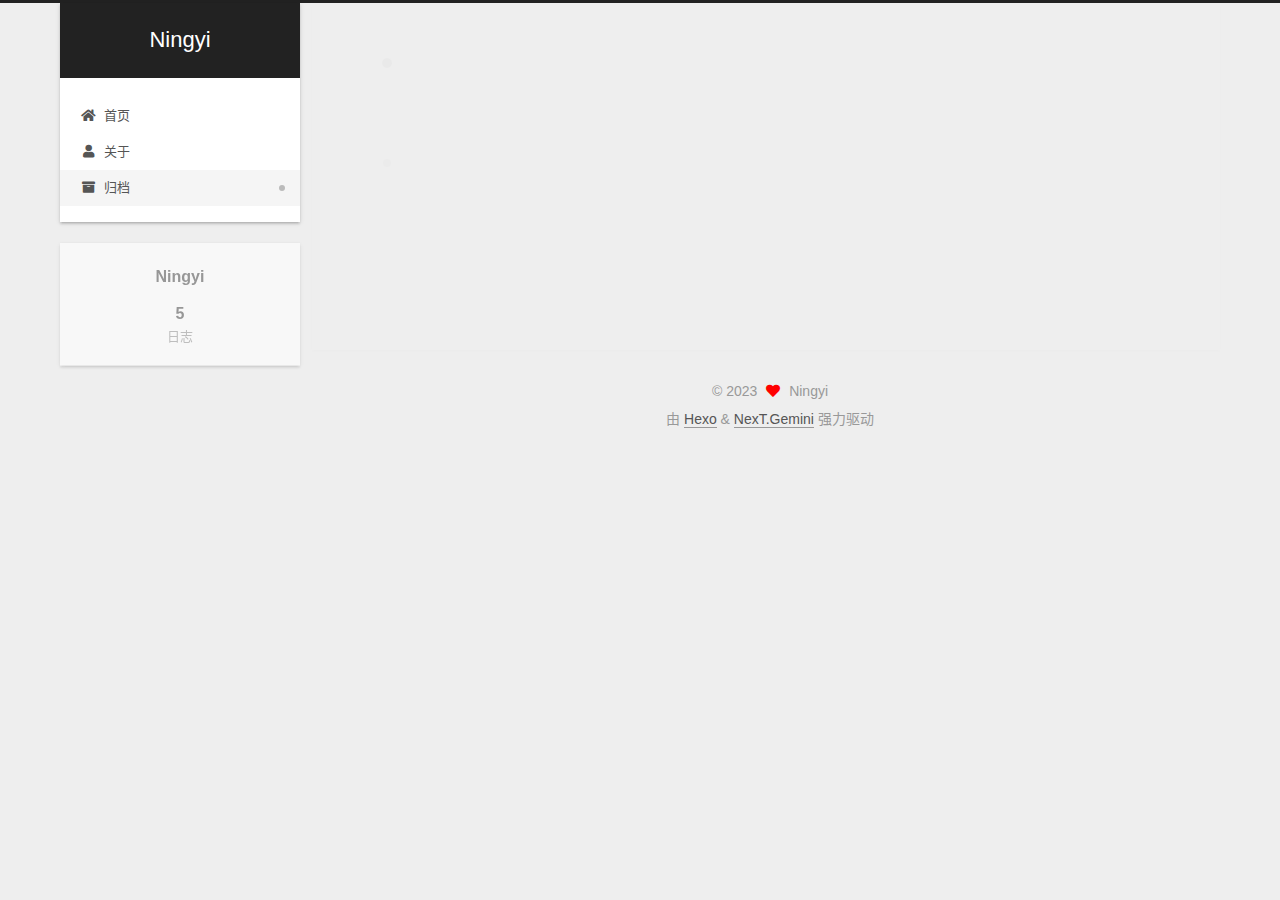
<file: archives/2022/12/index.html>
<!DOCTYPE html>
<html lang="zh-CN">
<head>
  <meta charset="UTF-8">
<meta name="viewport" content="width=device-width, initial-scale=1, maximum-scale=2">
<meta name="theme-color" content="#222">
<meta name="generator" content="Hexo 6.3.0">
  <link rel="apple-touch-icon" sizes="180x180" href="/images/apple-touch-icon-next.png">
  <link rel="icon" type="image/png" sizes="32x32" href="/images/favicon-32x32-next.png">
  <link rel="icon" type="image/png" sizes="16x16" href="/images/favicon-16x16-next.png">
  <link rel="mask-icon" href="/images/logo.svg" color="#222">

<link rel="stylesheet" href="/css/main.css">


<link rel="stylesheet" href="/lib/font-awesome/css/all.min.css">

<script id="hexo-configurations">
    var NexT = window.NexT || {};
    var CONFIG = {"hostname":"ningyi.me","root":"/","scheme":"Gemini","version":"7.8.0","exturl":false,"sidebar":{"position":"left","display":"post","padding":18,"offset":12,"onmobile":false},"copycode":{"enable":false,"show_result":false,"style":null},"back2top":{"enable":true,"sidebar":false,"scrollpercent":false},"bookmark":{"enable":false,"color":"#222","save":"auto"},"fancybox":false,"mediumzoom":false,"lazyload":false,"pangu":false,"comments":{"style":"tabs","active":null,"storage":true,"lazyload":false,"nav":null},"algolia":{"hits":{"per_page":10},"labels":{"input_placeholder":"Search for Posts","hits_empty":"We didn't find any results for the search: ${query}","hits_stats":"${hits} results found in ${time} ms"}},"localsearch":{"enable":false,"trigger":"auto","top_n_per_article":1,"unescape":false,"preload":false},"motion":{"enable":true,"async":false,"transition":{"post_block":"fadeIn","post_header":"slideDownIn","post_body":"slideDownIn","coll_header":"slideLeftIn","sidebar":"slideUpIn"}}};
  </script>

  <meta property="og:type" content="website">
<meta property="og:title" content="Ningyi">
<meta property="og:url" content="http://ningyi.me/archives/2022/12/index.html">
<meta property="og:site_name" content="Ningyi">
<meta property="og:locale" content="zh_CN">
<meta property="article:author" content="Ningyi">
<meta name="twitter:card" content="summary">

<link rel="canonical" href="http://ningyi.me/archives/2022/12/">


<script id="page-configurations">
  // https://hexo.io/docs/variables.html
  CONFIG.page = {
    sidebar: "",
    isHome : false,
    isPost : false,
    lang   : 'zh-CN'
  };
</script>

  <title>归档 | Ningyi</title>
  






  <noscript>
  <style>
  .use-motion .brand,
  .use-motion .menu-item,
  .sidebar-inner,
  .use-motion .post-block,
  .use-motion .pagination,
  .use-motion .comments,
  .use-motion .post-header,
  .use-motion .post-body,
  .use-motion .collection-header { opacity: initial; }

  .use-motion .site-title,
  .use-motion .site-subtitle {
    opacity: initial;
    top: initial;
  }

  .use-motion .logo-line-before i { left: initial; }
  .use-motion .logo-line-after i { right: initial; }
  </style>
</noscript>

</head>

<body itemscope itemtype="http://schema.org/WebPage">
  <div class="container use-motion">
    <div class="headband"></div>

    <header class="header" itemscope itemtype="http://schema.org/WPHeader">
      <div class="header-inner"><div class="site-brand-container">
  <div class="site-nav-toggle">
    <div class="toggle" aria-label="切换导航栏">
      <span class="toggle-line toggle-line-first"></span>
      <span class="toggle-line toggle-line-middle"></span>
      <span class="toggle-line toggle-line-last"></span>
    </div>
  </div>

  <div class="site-meta">

    <a href="/" class="brand" rel="start">
      <span class="logo-line-before"><i></i></span>
      <h1 class="site-title">Ningyi</h1>
      <span class="logo-line-after"><i></i></span>
    </a>
  </div>

  <div class="site-nav-right">
    <div class="toggle popup-trigger">
    </div>
  </div>
</div>




<nav class="site-nav">
  <ul id="menu" class="main-menu menu">
        <li class="menu-item menu-item-home">

    <a href="/" rel="section"><i class="fa fa-home fa-fw"></i>首页</a>

  </li>
        <li class="menu-item menu-item-about">

    <a href="/about/" rel="section"><i class="fa fa-user fa-fw"></i>关于</a>

  </li>
        <li class="menu-item menu-item-archives">

    <a href="/archives/" rel="section"><i class="fa fa-archive fa-fw"></i>归档</a>

  </li>
  </ul>
</nav>




</div>
    </header>

    
  <div class="back-to-top">
    <i class="fa fa-arrow-up"></i>
    <span>0%</span>
  </div>


    <main class="main">
      <div class="main-inner">
        <div class="content-wrap">
          

          <div class="content archive">
            

  
  
  
  <div class="post-block">
    <div class="posts-collapse">
      <div class="collection-title">
        <span class="collection-header">嗯..! 目前共计 5 篇日志。 继续努力。</span>
      </div>

      
    <div class="collection-year">
      <span class="collection-header">2022</span>
    </div>

  <article itemscope itemtype="http://schema.org/Article">
    <header class="post-header">

      <div class="post-meta">
        <time itemprop="dateCreated"
              datetime="2022-12-12T20:25:59+08:00"
              content="2022-12-12">
          12-12
        </time>
      </div>

      <div class="post-title">
          <a class="post-title-link" href="/2022/12/12/%E5%8D%97%E4%BA%AC%E4%BC%A0/" itemprop="url">
            <span itemprop="name">南京传</span>
          </a>
      </div>

    </header>
  </article>


    </div>
  </div>
  
  
  

  



          </div>
          

<script>
  window.addEventListener('tabs:register', () => {
    let { activeClass } = CONFIG.comments;
    if (CONFIG.comments.storage) {
      activeClass = localStorage.getItem('comments_active') || activeClass;
    }
    if (activeClass) {
      let activeTab = document.querySelector(`a[href="#comment-${activeClass}"]`);
      if (activeTab) {
        activeTab.click();
      }
    }
  });
  if (CONFIG.comments.storage) {
    window.addEventListener('tabs:click', event => {
      if (!event.target.matches('.tabs-comment .tab-content .tab-pane')) return;
      let commentClass = event.target.classList[1];
      localStorage.setItem('comments_active', commentClass);
    });
  }
</script>

        </div>
          
  
  <div class="toggle sidebar-toggle">
    <span class="toggle-line toggle-line-first"></span>
    <span class="toggle-line toggle-line-middle"></span>
    <span class="toggle-line toggle-line-last"></span>
  </div>

  <aside class="sidebar">
    <div class="sidebar-inner">

      <ul class="sidebar-nav motion-element">
        <li class="sidebar-nav-toc">
          文章目录
        </li>
        <li class="sidebar-nav-overview">
          站点概览
        </li>
      </ul>

      <!--noindex-->
      <div class="post-toc-wrap sidebar-panel">
      </div>
      <!--/noindex-->

      <div class="site-overview-wrap sidebar-panel">
        <div class="site-author motion-element" itemprop="author" itemscope itemtype="http://schema.org/Person">
  <p class="site-author-name" itemprop="name">Ningyi</p>
  <div class="site-description" itemprop="description"></div>
</div>
<div class="site-state-wrap motion-element">
  <nav class="site-state">
      <div class="site-state-item site-state-posts">
          <a href="/archives/">
        
          <span class="site-state-item-count">5</span>
          <span class="site-state-item-name">日志</span>
        </a>
      </div>
  </nav>
</div>



      </div>

    </div>
  </aside>
  <div id="sidebar-dimmer"></div>


      </div>
    </main>

    <footer class="footer">
      <div class="footer-inner">
        

        

<div class="copyright">
  
  &copy; 
  <span itemprop="copyrightYear">2023</span>
  <span class="with-love">
    <i class="fa fa-heart"></i>
  </span>
  <span class="author" itemprop="copyrightHolder">Ningyi</span>
</div>
  <div class="powered-by">由 <a href="https://hexo.io/" class="theme-link" rel="noopener" target="_blank">Hexo</a> & <a href="https://theme-next.org/" class="theme-link" rel="noopener" target="_blank">NexT.Gemini</a> 强力驱动
  </div>

        








      </div>
    </footer>
  </div>

  
  <script src="/lib/anime.min.js"></script>
  <script src="/lib/velocity/velocity.min.js"></script>
  <script src="/lib/velocity/velocity.ui.min.js"></script>

<script src="/js/utils.js"></script>

<script src="/js/motion.js"></script>


<script src="/js/schemes/pisces.js"></script>


<script src="/js/next-boot.js"></script>




  















  

  

</body>
</html>
</file>
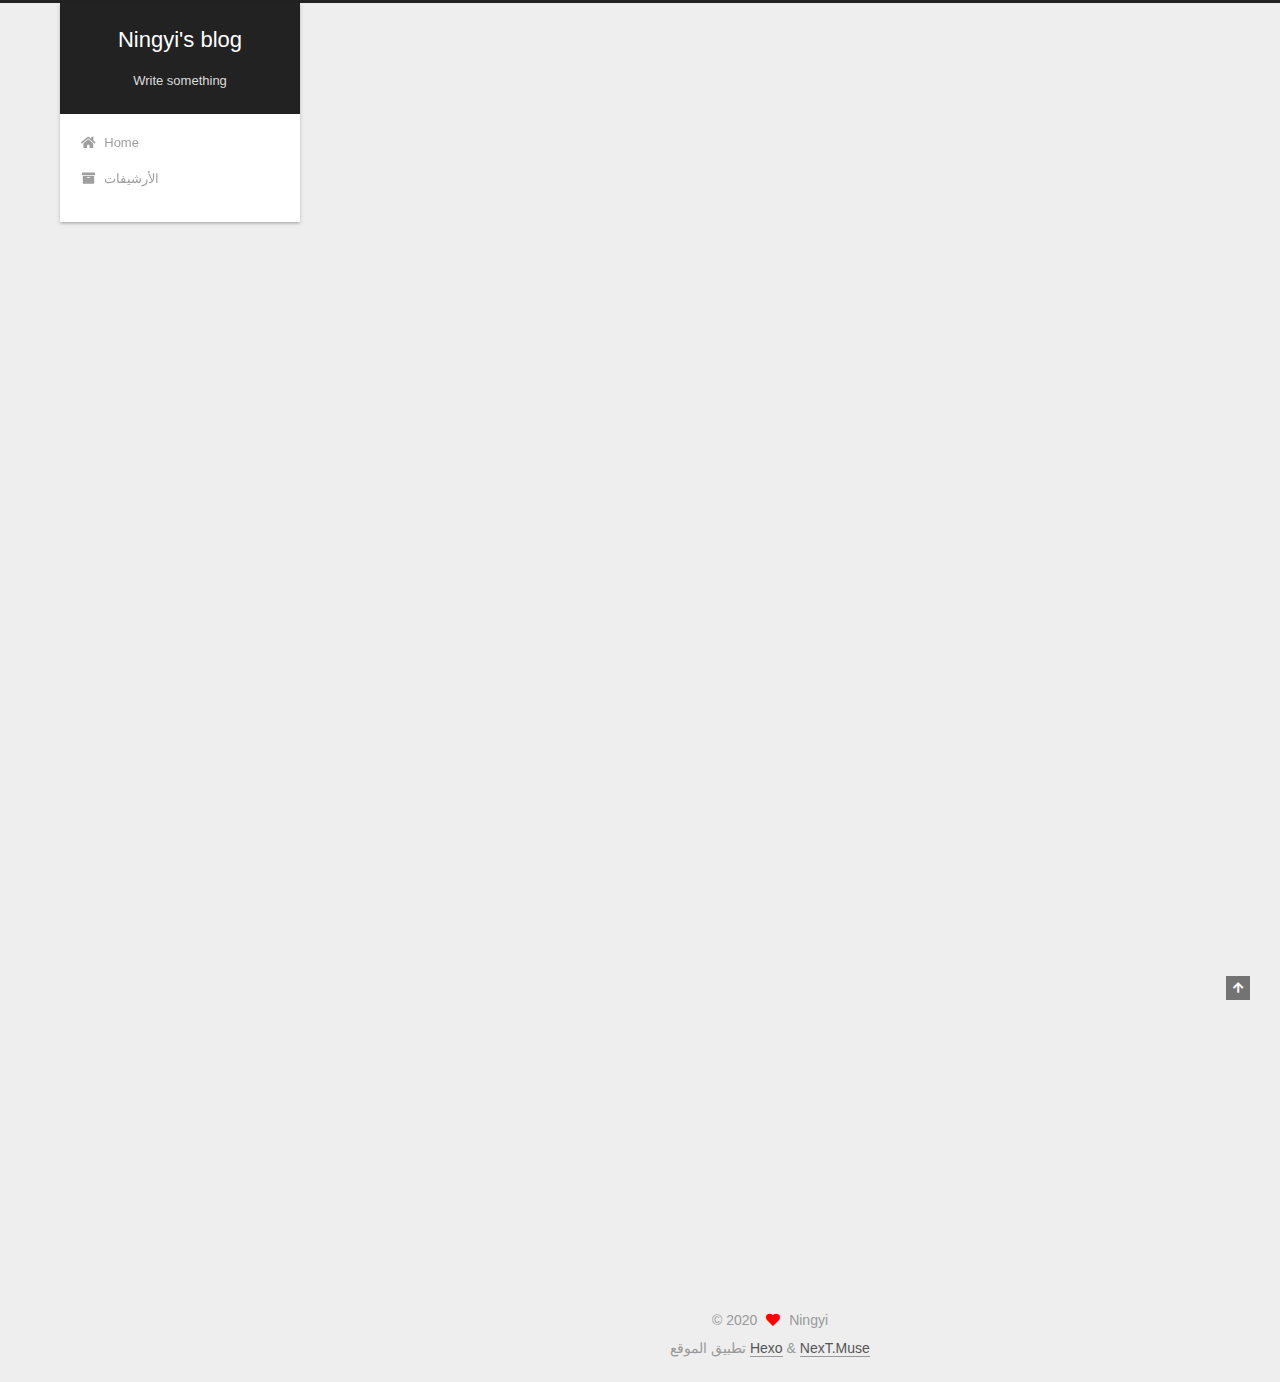
<file: 2020/04/07/对不小心来到这里的你说/index.html>
<!DOCTYPE html>
<html lang="zh">
<head>
  <meta charset="UTF-8">
<meta name="viewport" content="width=device-width, initial-scale=1, maximum-scale=2">
<meta name="theme-color" content="#222">
<meta name="generator" content="Hexo 4.2.0">
  <link rel="apple-touch-icon" sizes="180x180" href="/images/apple-touch-icon-next.png">
  <link rel="icon" type="image/png" sizes="32x32" href="/images/favicon-32x32-next.png">
  <link rel="icon" type="image/png" sizes="16x16" href="/images/favicon-16x16-next.png">
  <link rel="mask-icon" href="/images/logo.svg" color="#222">

<link rel="stylesheet" href="/css/main.css">


<link rel="stylesheet" href="/lib/font-awesome/css/all.min.css">

<script id="hexo-configurations">
    var NexT = window.NexT || {};
    var CONFIG = {"hostname":"yoursite.com","root":"/","scheme":"Muse","version":"7.8.0","exturl":false,"sidebar":{"position":"left","display":"post","padding":18,"offset":12,"onmobile":false},"copycode":{"enable":false,"show_result":false,"style":null},"back2top":{"enable":true,"sidebar":false,"scrollpercent":false},"bookmark":{"enable":false,"color":"#222","save":"auto"},"fancybox":false,"mediumzoom":false,"lazyload":false,"pangu":false,"comments":{"style":"tabs","active":null,"storage":true,"lazyload":false,"nav":null},"algolia":{"hits":{"per_page":10},"labels":{"input_placeholder":"Search for Posts","hits_empty":"We didn't find any results for the search: ${query}","hits_stats":"${hits} results found in ${time} ms"}},"localsearch":{"enable":false,"trigger":"auto","top_n_per_article":1,"unescape":false,"preload":false},"motion":{"enable":true,"async":false,"transition":{"post_block":"fadeIn","post_header":"slideDownIn","post_body":"slideDownIn","coll_header":"slideLeftIn","sidebar":"slideUpIn"}}};
  </script>

  <meta name="description" content="​    不知道你是怎么来到这个页面的，我猜应该是不小心      只因有一个闲置的域名（ningyi.me），指向一个网站，才是它的价值体现，于是有了这个页面。 但正如题目所说，你不小心来的到这个页面，我们也就大概率素不相识。 你对我的生活可能不感兴趣，我也不想把自己的生活分享到网上。 所以微博、twitter、微信等等也没必要放出链接。 那就放一个语雀的个人页面吧，也许会抽时间分享一些工作方">
<meta property="og:type" content="article">
<meta property="og:title" content="对不小心来到这里的你说">
<meta property="og:url" content="http://yoursite.com/2020/04/07/%E5%AF%B9%E4%B8%8D%E5%B0%8F%E5%BF%83%E6%9D%A5%E5%88%B0%E8%BF%99%E9%87%8C%E7%9A%84%E4%BD%A0%E8%AF%B4/index.html">
<meta property="og:site_name" content="Ningyi&#39;s blog">
<meta property="og:description" content="​    不知道你是怎么来到这个页面的，我猜应该是不小心      只因有一个闲置的域名（ningyi.me），指向一个网站，才是它的价值体现，于是有了这个页面。 但正如题目所说，你不小心来的到这个页面，我们也就大概率素不相识。 你对我的生活可能不感兴趣，我也不想把自己的生活分享到网上。 所以微博、twitter、微信等等也没必要放出链接。 那就放一个语雀的个人页面吧，也许会抽时间分享一些工作方">
<meta property="og:locale" content="zh">
<meta property="article:published_time" content="2020-04-07T04:35:55.000Z">
<meta property="article:modified_time" content="2020-04-07T05:20:39.038Z">
<meta property="article:author" content="Ningyi">
<meta name="twitter:card" content="summary">

<link rel="canonical" href="http://yoursite.com/2020/04/07/%E5%AF%B9%E4%B8%8D%E5%B0%8F%E5%BF%83%E6%9D%A5%E5%88%B0%E8%BF%99%E9%87%8C%E7%9A%84%E4%BD%A0%E8%AF%B4/">


<script id="page-configurations">
  // https://hexo.io/docs/variables.html
  CONFIG.page = {
    sidebar: "",
    isHome : false,
    isPost : true,
    lang   : 'zh'
  };
</script>

  <title>对不小心来到这里的你说 | Ningyi's blog</title>
  






  <noscript>
  <style>
  .use-motion .brand,
  .use-motion .menu-item,
  .sidebar-inner,
  .use-motion .post-block,
  .use-motion .pagination,
  .use-motion .comments,
  .use-motion .post-header,
  .use-motion .post-body,
  .use-motion .collection-header { opacity: initial; }

  .use-motion .site-title,
  .use-motion .site-subtitle {
    opacity: initial;
    top: initial;
  }

  .use-motion .logo-line-before i { left: initial; }
  .use-motion .logo-line-after i { right: initial; }
  </style>
</noscript>

</head>

<body itemscope itemtype="http://schema.org/WebPage">
  <div class="container use-motion">
    <div class="headband"></div>

    <header class="header" itemscope itemtype="http://schema.org/WPHeader">
      <div class="header-inner"><div class="site-brand-container">
  <div class="site-nav-toggle">
    <div class="toggle" aria-label="تشغيل شريط التصفح">
      <span class="toggle-line toggle-line-first"></span>
      <span class="toggle-line toggle-line-middle"></span>
      <span class="toggle-line toggle-line-last"></span>
    </div>
  </div>

  <div class="site-meta">

    <a href="/" class="brand" rel="start">
      <span class="logo-line-before"><i></i></span>
      <h1 class="site-title">Ningyi's blog</h1>
      <span class="logo-line-after"><i></i></span>
    </a>
      <p class="site-subtitle" itemprop="description">Write something</p>
  </div>

  <div class="site-nav-right">
    <div class="toggle popup-trigger">
    </div>
  </div>
</div>




<nav class="site-nav">
  <ul id="menu" class="main-menu menu">
        <li class="menu-item menu-item-home">

    <a href="/" rel="section"><i class="fa fa-home fa-fw"></i>Home</a>

  </li>
        <li class="menu-item menu-item-archives">

    <a href="/archives/" rel="section"><i class="fa fa-archive fa-fw"></i>الأرشيفات</a>

  </li>
  </ul>
</nav>




</div>
    </header>

    
  <div class="back-to-top">
    <i class="fa fa-arrow-up"></i>
    <span>0%</span>
  </div>


    <main class="main">
      <div class="main-inner">
        <div class="content-wrap">
          

          <div class="content post posts-expand">
            

    
  
  
  <article itemscope itemtype="http://schema.org/Article" class="post-block" lang="zh">
    <link itemprop="mainEntityOfPage" href="http://yoursite.com/2020/04/07/%E5%AF%B9%E4%B8%8D%E5%B0%8F%E5%BF%83%E6%9D%A5%E5%88%B0%E8%BF%99%E9%87%8C%E7%9A%84%E4%BD%A0%E8%AF%B4/">

    <span hidden itemprop="author" itemscope itemtype="http://schema.org/Person">
      <meta itemprop="image" content="/images/avatar.gif">
      <meta itemprop="name" content="Ningyi">
      <meta itemprop="description" content="">
    </span>

    <span hidden itemprop="publisher" itemscope itemtype="http://schema.org/Organization">
      <meta itemprop="name" content="Ningyi's blog">
    </span>
      <header class="post-header">
        <h1 class="post-title" itemprop="name headline">
          对不小心来到这里的你说
        </h1>

        <div class="post-meta">
            <span class="post-meta-item">
              <span class="post-meta-item-icon">
                <i class="far fa-calendar"></i>
              </span>
              <span class="post-meta-item-text">نُشر في</span>
              

              <time title="أُنشأ: 2020-04-07 12:35:55 / عُدل: 13:20:39" itemprop="dateCreated datePublished" datetime="2020-04-07T12:35:55+08:00">2020-04-07</time>
            </span>

          

        </div>
      </header>

    
    
    
    <div class="post-body" itemprop="articleBody">

      
        <blockquote>
<p>​    不知道你是怎么来到这个页面的，我猜应该是不小心    </p>
</blockquote>
<p>只因有一个闲置的域名（ningyi.me），指向一个网站，才是它的价值体现，于是有了这个页面。</p>
<p>但正如题目所说，你不小心来的到这个页面，我们也就大概率素不相识。</p>
<p>你对我的生活可能不感兴趣，我也不想把自己的生活分享到网上。</p>
<p>所以微博、twitter、微信等等也没必要放出链接。</p>
<p>那就放一个语雀的个人页面吧，也许会抽时间分享一些工作方面的经验，希望能帮助一些人。</p>
<p>语雀个人页面地址：<a href="https://www.yuque.com/ny86" target="_blank" rel="noopener">https://www.yuque.com/ny86</a></p>

    </div>

    
    
    

      <footer class="post-footer">

        


        
      </footer>
    
  </article>
  
  
  



          </div>
          

<script>
  window.addEventListener('tabs:register', () => {
    let { activeClass } = CONFIG.comments;
    if (CONFIG.comments.storage) {
      activeClass = localStorage.getItem('comments_active') || activeClass;
    }
    if (activeClass) {
      let activeTab = document.querySelector(`a[href="#comment-${activeClass}"]`);
      if (activeTab) {
        activeTab.click();
      }
    }
  });
  if (CONFIG.comments.storage) {
    window.addEventListener('tabs:click', event => {
      if (!event.target.matches('.tabs-comment .tab-content .tab-pane')) return;
      let commentClass = event.target.classList[1];
      localStorage.setItem('comments_active', commentClass);
    });
  }
</script>

        </div>
          
  
  <div class="toggle sidebar-toggle">
    <span class="toggle-line toggle-line-first"></span>
    <span class="toggle-line toggle-line-middle"></span>
    <span class="toggle-line toggle-line-last"></span>
  </div>

  <aside class="sidebar">
    <div class="sidebar-inner">

      <ul class="sidebar-nav motion-element">
        <li class="sidebar-nav-toc">
          المحتويات
        </li>
        <li class="sidebar-nav-overview">
          عام
        </li>
      </ul>

      <!--noindex-->
      <div class="post-toc-wrap sidebar-panel">
      </div>
      <!--/noindex-->

      <div class="site-overview-wrap sidebar-panel">
        <div class="site-author motion-element" itemprop="author" itemscope itemtype="http://schema.org/Person">
  <p class="site-author-name" itemprop="name">Ningyi</p>
  <div class="site-description" itemprop="description"></div>
</div>
<div class="site-state-wrap motion-element">
  <nav class="site-state">
      <div class="site-state-item site-state-posts">
          <a href="/archives/">
        
          <span class="site-state-item-count">1</span>
          <span class="site-state-item-name">المقالات</span>
        </a>
      </div>
  </nav>
</div>



      </div>

    </div>
  </aside>
  <div id="sidebar-dimmer"></div>


      </div>
    </main>

    <footer class="footer">
      <div class="footer-inner">
        

        

<div class="copyright">
  
  &copy; 
  <span itemprop="copyrightYear">2020</span>
  <span class="with-love">
    <i class="fa fa-heart"></i>
  </span>
  <span class="author" itemprop="copyrightHolder">Ningyi</span>
</div>
  <div class="powered-by">تطبيق الموقع <a href="https://hexo.io/" class="theme-link" rel="noopener" target="_blank">Hexo</a> & <a href="https://muse.theme-next.org/" class="theme-link" rel="noopener" target="_blank">NexT.Muse</a>
  </div>

        








      </div>
    </footer>
  </div>

  
  <script src="/lib/anime.min.js"></script>
  <script src="/lib/velocity/velocity.min.js"></script>
  <script src="/lib/velocity/velocity.ui.min.js"></script>

<script src="/js/utils.js"></script>

<script src="/js/motion.js"></script>


<script src="/js/schemes/muse.js"></script>


<script src="/js/next-boot.js"></script>




  















  

  

</body>
</html>
</file>
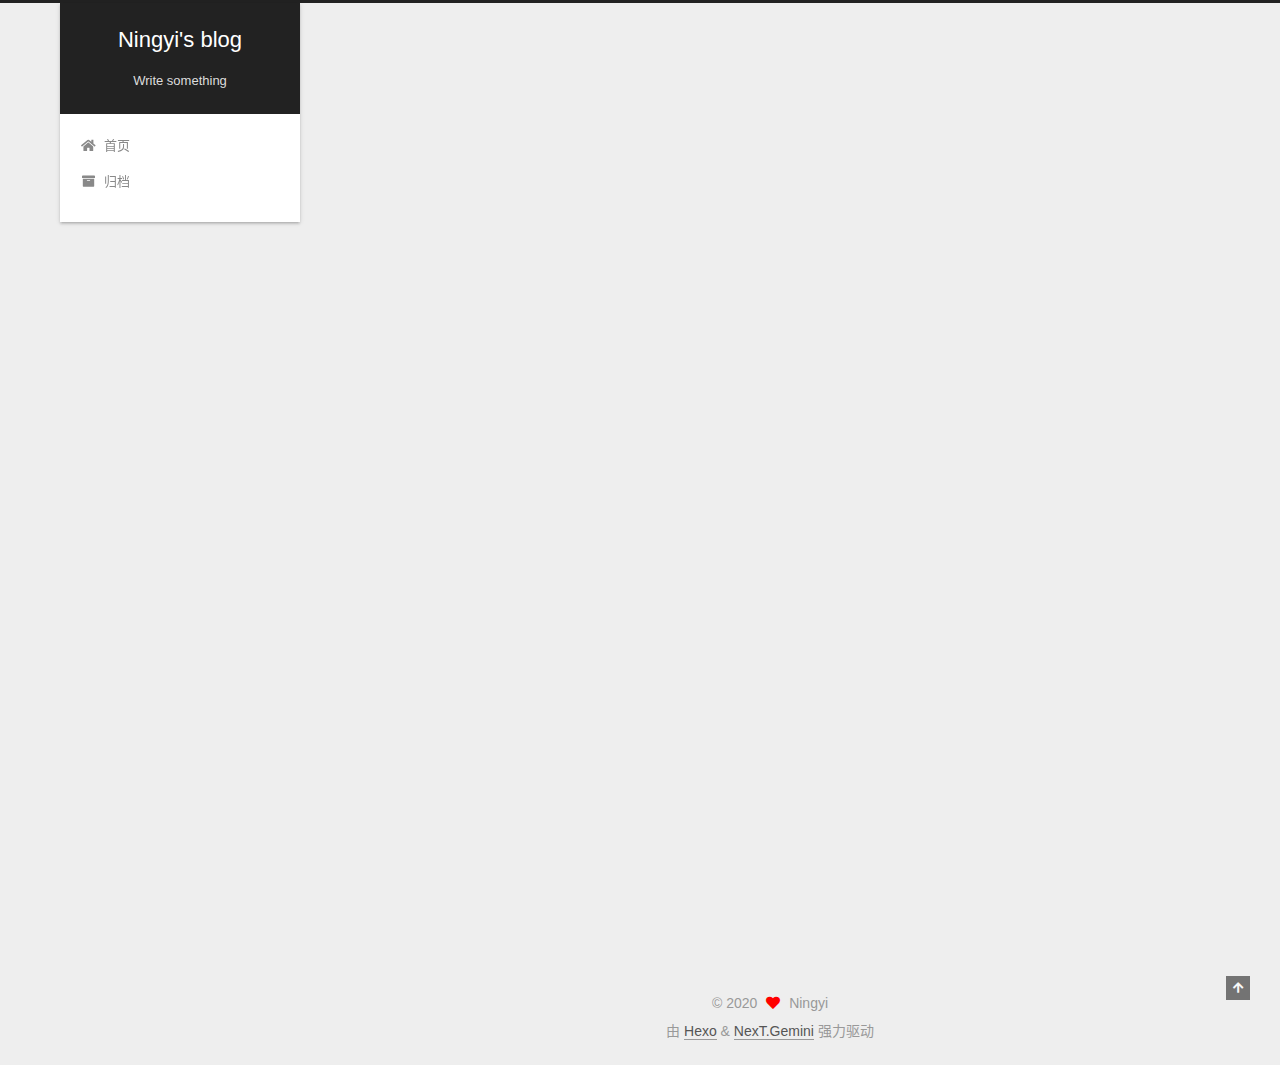
<file: 2020/07/11/Github pages 更换Hexo博客主题/index.html>
<!DOCTYPE html>
<html lang="zh-CN">
<head>
  <meta charset="UTF-8">
<meta name="viewport" content="width=device-width, initial-scale=1, maximum-scale=2">
<meta name="theme-color" content="#222">
<meta name="generator" content="Hexo 4.2.0">
  <link rel="apple-touch-icon" sizes="180x180" href="/images/apple-touch-icon-next.png">
  <link rel="icon" type="image/png" sizes="32x32" href="/images/favicon-32x32-next.png">
  <link rel="icon" type="image/png" sizes="16x16" href="/images/favicon-16x16-next.png">
  <link rel="mask-icon" href="/images/logo.svg" color="#222">

<link rel="stylesheet" href="/css/main.css">


<link rel="stylesheet" href="/lib/font-awesome/css/all.min.css">

<script id="hexo-configurations">
    var NexT = window.NexT || {};
    var CONFIG = {"hostname":"yoursite.com","root":"/","scheme":"Gemini","version":"7.8.0","exturl":false,"sidebar":{"position":"left","display":"post","padding":18,"offset":12,"onmobile":false},"copycode":{"enable":false,"show_result":false,"style":null},"back2top":{"enable":true,"sidebar":false,"scrollpercent":false},"bookmark":{"enable":false,"color":"#222","save":"auto"},"fancybox":false,"mediumzoom":false,"lazyload":false,"pangu":false,"comments":{"style":"tabs","active":null,"storage":true,"lazyload":false,"nav":null},"algolia":{"hits":{"per_page":10},"labels":{"input_placeholder":"Search for Posts","hits_empty":"We didn't find any results for the search: ${query}","hits_stats":"${hits} results found in ${time} ms"}},"localsearch":{"enable":false,"trigger":"auto","top_n_per_article":1,"unescape":false,"preload":false},"motion":{"enable":true,"async":false,"transition":{"post_block":"fadeIn","post_header":"slideDownIn","post_body":"slideDownIn","coll_header":"slideLeftIn","sidebar":"slideUpIn"}}};
  </script>

  <meta name="description" content="本文主要参考了 https:&#x2F;&#x2F;segmentfault.com&#x2F;a&#x2F;1190000012805627 的教程  ​        主要内容概况如下：">
<meta property="og:type" content="article">
<meta property="og:title" content="Github pages 更换Hexo博客主题">
<meta property="og:url" content="http://yoursite.com/2020/07/11/Github%20pages%20%E6%9B%B4%E6%8D%A2Hexo%E5%8D%9A%E5%AE%A2%E4%B8%BB%E9%A2%98/index.html">
<meta property="og:site_name" content="Ningyi&#39;s blog">
<meta property="og:description" content="本文主要参考了 https:&#x2F;&#x2F;segmentfault.com&#x2F;a&#x2F;1190000012805627 的教程  ​        主要内容概况如下：">
<meta property="og:locale" content="zh_CN">
<meta property="article:published_time" content="2020-07-11T13:38:48.003Z">
<meta property="article:modified_time" content="2020-07-12T03:28:22.444Z">
<meta property="article:author" content="Ningyi">
<meta name="twitter:card" content="summary">

<link rel="canonical" href="http://yoursite.com/2020/07/11/Github%20pages%20%E6%9B%B4%E6%8D%A2Hexo%E5%8D%9A%E5%AE%A2%E4%B8%BB%E9%A2%98/">


<script id="page-configurations">
  // https://hexo.io/docs/variables.html
  CONFIG.page = {
    sidebar: "",
    isHome : false,
    isPost : true,
    lang   : 'zh-CN'
  };
</script>

  <title>Github pages 更换Hexo博客主题 | Ningyi's blog</title>
  






  <noscript>
  <style>
  .use-motion .brand,
  .use-motion .menu-item,
  .sidebar-inner,
  .use-motion .post-block,
  .use-motion .pagination,
  .use-motion .comments,
  .use-motion .post-header,
  .use-motion .post-body,
  .use-motion .collection-header { opacity: initial; }

  .use-motion .site-title,
  .use-motion .site-subtitle {
    opacity: initial;
    top: initial;
  }

  .use-motion .logo-line-before i { left: initial; }
  .use-motion .logo-line-after i { right: initial; }
  </style>
</noscript>

</head>

<body itemscope itemtype="http://schema.org/WebPage">
  <div class="container use-motion">
    <div class="headband"></div>

    <header class="header" itemscope itemtype="http://schema.org/WPHeader">
      <div class="header-inner"><div class="site-brand-container">
  <div class="site-nav-toggle">
    <div class="toggle" aria-label="切换导航栏">
      <span class="toggle-line toggle-line-first"></span>
      <span class="toggle-line toggle-line-middle"></span>
      <span class="toggle-line toggle-line-last"></span>
    </div>
  </div>

  <div class="site-meta">

    <a href="/" class="brand" rel="start">
      <span class="logo-line-before"><i></i></span>
      <h1 class="site-title">Ningyi's blog</h1>
      <span class="logo-line-after"><i></i></span>
    </a>
      <p class="site-subtitle" itemprop="description">Write something</p>
  </div>

  <div class="site-nav-right">
    <div class="toggle popup-trigger">
    </div>
  </div>
</div>




<nav class="site-nav">
  <ul id="menu" class="main-menu menu">
        <li class="menu-item menu-item-home">

    <a href="/" rel="section"><i class="fa fa-home fa-fw"></i>首页</a>

  </li>
        <li class="menu-item menu-item-archives">

    <a href="/archives/" rel="section"><i class="fa fa-archive fa-fw"></i>归档</a>

  </li>
  </ul>
</nav>




</div>
    </header>

    
  <div class="back-to-top">
    <i class="fa fa-arrow-up"></i>
    <span>0%</span>
  </div>


    <main class="main">
      <div class="main-inner">
        <div class="content-wrap">
          

          <div class="content post posts-expand">
            

    
  
  
  <article itemscope itemtype="http://schema.org/Article" class="post-block" lang="zh-CN">
    <link itemprop="mainEntityOfPage" href="http://yoursite.com/2020/07/11/Github%20pages%20%E6%9B%B4%E6%8D%A2Hexo%E5%8D%9A%E5%AE%A2%E4%B8%BB%E9%A2%98/">

    <span hidden itemprop="author" itemscope itemtype="http://schema.org/Person">
      <meta itemprop="image" content="/images/avatar.gif">
      <meta itemprop="name" content="Ningyi">
      <meta itemprop="description" content="">
    </span>

    <span hidden itemprop="publisher" itemscope itemtype="http://schema.org/Organization">
      <meta itemprop="name" content="Ningyi's blog">
    </span>
      <header class="post-header">
        <h1 class="post-title" itemprop="name headline">
          Github pages 更换Hexo博客主题
        </h1>

        <div class="post-meta">
            <span class="post-meta-item">
              <span class="post-meta-item-icon">
                <i class="far fa-calendar"></i>
              </span>
              <span class="post-meta-item-text">发表于</span>

              <time title="创建时间：2020-07-11 21:38:48" itemprop="dateCreated datePublished" datetime="2020-07-11T21:38:48+08:00">2020-07-11</time>
            </span>
              <span class="post-meta-item">
                <span class="post-meta-item-icon">
                  <i class="far fa-calendar-check"></i>
                </span>
                <span class="post-meta-item-text">更新于</span>
                <time title="修改时间：2020-07-12 11:28:22" itemprop="dateModified" datetime="2020-07-12T11:28:22+08:00">2020-07-12</time>
              </span>

          

        </div>
      </header>

    
    
    
    <div class="post-body" itemprop="articleBody">

      
        <blockquote>
<p>本文主要参考了 <a href="https://segmentfault.com/a/1190000012805627" target="_blank" rel="noopener">https://segmentfault.com/a/1190000012805627</a> 的教程</p>
</blockquote>
<p>​        主要内容概况如下：</p>
<a id="more"></a>

<ol>
<li><p>进入本地文件夹：即 GitHub\blog\themes </p>
</li>
<li><p>下载主题：</p>
<figure class="highlight plain"><table><tr><td class="gutter"><pre><span class="line">1</span><br></pre></td><td class="code"><pre><span class="line">git clone https:&#x2F;&#x2F;github.com&#x2F;theme-next&#x2F;hexo-theme-next</span><br></pre></td></tr></table></figure>



</li>
</ol>
<ol start="3">
<li><p>配置主题：打开blog目录下配置文件（_config.yml），搜索”theme”,找到后将theme选项设置为hexo-theme-next（注意“:”冒号后面的空格不可少）</p>
</li>
<li><p>发布主题：</p>
<figure class="highlight plain"><table><tr><td class="gutter"><pre><span class="line">1</span><br><span class="line">2</span><br></pre></td><td class="code"><pre><span class="line">hexo generate</span><br><span class="line">hexo deploy</span><br></pre></td></tr></table></figure>
</li>
<li><p>打开网站，体验效果。</p>
</li>
</ol>

    </div>

    
    
    
        

<div>
<ul class="post-copyright">
  <li class="post-copyright-author">
    <strong>本文作者： </strong>Ningyi
  </li>
  <li class="post-copyright-link">
    <strong>本文链接：</strong>
    <a href="http://yoursite.com/2020/07/11/Github%20pages%20%E6%9B%B4%E6%8D%A2Hexo%E5%8D%9A%E5%AE%A2%E4%B8%BB%E9%A2%98/" title="Github pages 更换Hexo博客主题">http://yoursite.com/2020/07/11/Github pages 更换Hexo博客主题/</a>
  </li>
  <li class="post-copyright-license">
    <strong>版权声明： </strong>本博客所有文章除特别声明外，均采用 <a href="https://creativecommons.org/licenses/by-nc-sa/4.0/deed.zh" rel="noopener" target="_blank"><i class="fab fa-fw fa-creative-commons"></i>BY-NC-SA</a> 许可协议。转载请注明出处！
  </li>
</ul>
</div>


      <footer class="post-footer">

        


        
    <div class="post-nav">
      <div class="post-nav-item"></div>
      <div class="post-nav-item">
    <a href="/2020/07/12/Github%20pages%20%E6%9B%B4%E6%96%B0%E5%8D%9A%E5%AE%A2%E6%96%87%E7%AB%A0/" rel="next" title="Github pages 更新博客文章">
      Github pages 更新博客文章 <i class="fa fa-chevron-right"></i>
    </a></div>
    </div>
      </footer>
    
  </article>
  
  
  



          </div>
          

<script>
  window.addEventListener('tabs:register', () => {
    let { activeClass } = CONFIG.comments;
    if (CONFIG.comments.storage) {
      activeClass = localStorage.getItem('comments_active') || activeClass;
    }
    if (activeClass) {
      let activeTab = document.querySelector(`a[href="#comment-${activeClass}"]`);
      if (activeTab) {
        activeTab.click();
      }
    }
  });
  if (CONFIG.comments.storage) {
    window.addEventListener('tabs:click', event => {
      if (!event.target.matches('.tabs-comment .tab-content .tab-pane')) return;
      let commentClass = event.target.classList[1];
      localStorage.setItem('comments_active', commentClass);
    });
  }
</script>

        </div>
          
  
  <div class="toggle sidebar-toggle">
    <span class="toggle-line toggle-line-first"></span>
    <span class="toggle-line toggle-line-middle"></span>
    <span class="toggle-line toggle-line-last"></span>
  </div>

  <aside class="sidebar">
    <div class="sidebar-inner">

      <ul class="sidebar-nav motion-element">
        <li class="sidebar-nav-toc">
          文章目录
        </li>
        <li class="sidebar-nav-overview">
          站点概览
        </li>
      </ul>

      <!--noindex-->
      <div class="post-toc-wrap sidebar-panel">
      </div>
      <!--/noindex-->

      <div class="site-overview-wrap sidebar-panel">
        <div class="site-author motion-element" itemprop="author" itemscope itemtype="http://schema.org/Person">
  <p class="site-author-name" itemprop="name">Ningyi</p>
  <div class="site-description" itemprop="description"></div>
</div>
<div class="site-state-wrap motion-element">
  <nav class="site-state">
      <div class="site-state-item site-state-posts">
          <a href="/archives/">
        
          <span class="site-state-item-count">2</span>
          <span class="site-state-item-name">日志</span>
        </a>
      </div>
  </nav>
</div>
  <div class="cc-license motion-element" itemprop="license">
    <a href="https://creativecommons.org/licenses/by-nc-sa/4.0/deed.zh" class="cc-opacity" rel="noopener" target="_blank"><img src="/images/cc-by-nc-sa.svg" alt="Creative Commons"></a>
  </div>



      </div>

    </div>
  </aside>
  <div id="sidebar-dimmer"></div>


      </div>
    </main>

    <footer class="footer">
      <div class="footer-inner">
        

        

<div class="copyright">
  
  &copy; 
  <span itemprop="copyrightYear">2020</span>
  <span class="with-love">
    <i class="fa fa-heart"></i>
  </span>
  <span class="author" itemprop="copyrightHolder">Ningyi</span>
</div>
  <div class="powered-by">由 <a href="https://hexo.io/" class="theme-link" rel="noopener" target="_blank">Hexo</a> & <a href="https://theme-next.org/" class="theme-link" rel="noopener" target="_blank">NexT.Gemini</a> 强力驱动
  </div>

        








      </div>
    </footer>
  </div>

  
  <script src="/lib/anime.min.js"></script>
  <script src="/lib/velocity/velocity.min.js"></script>
  <script src="/lib/velocity/velocity.ui.min.js"></script>

<script src="/js/utils.js"></script>

<script src="/js/motion.js"></script>


<script src="/js/schemes/pisces.js"></script>


<script src="/js/next-boot.js"></script>




  















  

  

</body>
</html>
</file>
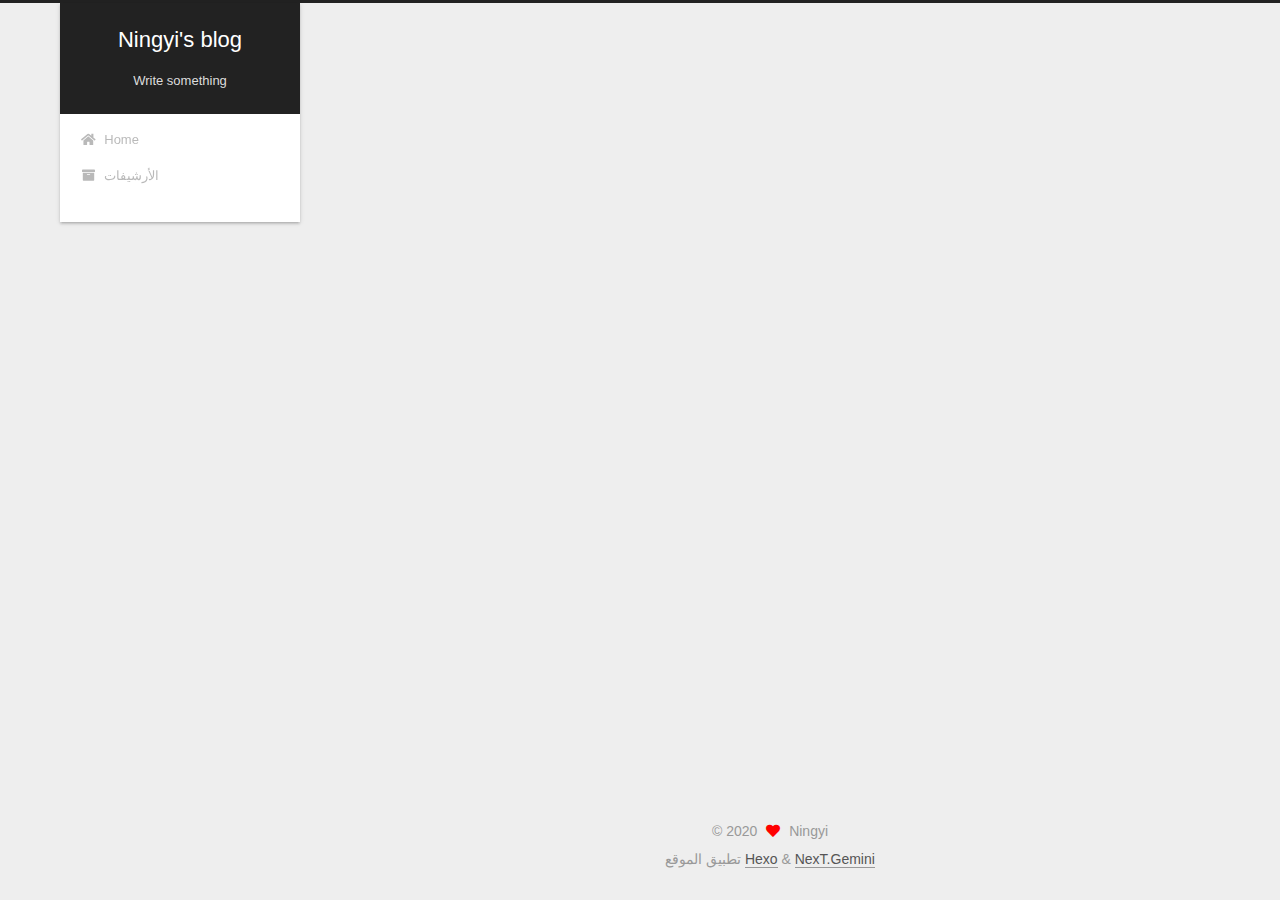
<file: 2020/07/11/Github page更换Hexo博客主题/index.html>
<!DOCTYPE html>
<html lang="zh-cn">
<head>
  <meta charset="UTF-8">
<meta name="viewport" content="width=device-width, initial-scale=1, maximum-scale=2">
<meta name="theme-color" content="#222">
<meta name="generator" content="Hexo 4.2.0">
  <link rel="apple-touch-icon" sizes="180x180" href="/images/apple-touch-icon-next.png">
  <link rel="icon" type="image/png" sizes="32x32" href="/images/favicon-32x32-next.png">
  <link rel="icon" type="image/png" sizes="16x16" href="/images/favicon-16x16-next.png">
  <link rel="mask-icon" href="/images/logo.svg" color="#222">

<link rel="stylesheet" href="/css/main.css">


<link rel="stylesheet" href="/lib/font-awesome/css/all.min.css">

<script id="hexo-configurations">
    var NexT = window.NexT || {};
    var CONFIG = {"hostname":"yoursite.com","root":"/","scheme":"Gemini","version":"7.8.0","exturl":false,"sidebar":{"position":"left","display":"post","padding":18,"offset":12,"onmobile":false},"copycode":{"enable":false,"show_result":false,"style":null},"back2top":{"enable":true,"sidebar":false,"scrollpercent":false},"bookmark":{"enable":false,"color":"#222","save":"auto"},"fancybox":false,"mediumzoom":false,"lazyload":false,"pangu":false,"comments":{"style":"tabs","active":null,"storage":true,"lazyload":false,"nav":null},"algolia":{"hits":{"per_page":10},"labels":{"input_placeholder":"Search for Posts","hits_empty":"We didn't find any results for the search: ${query}","hits_stats":"${hits} results found in ${time} ms"}},"localsearch":{"enable":false,"trigger":"auto","top_n_per_article":1,"unescape":false,"preload":false},"motion":{"enable":true,"async":false,"transition":{"post_block":"fadeIn","post_header":"slideDownIn","post_body":"slideDownIn","coll_header":"slideLeftIn","sidebar":"slideUpIn"}}};
  </script>

  <meta name="description" content="本文主要参考了 https:&#x2F;&#x2F;segmentfault.com&#x2F;a&#x2F;1190000012805627 的教程  ​        主要内容概况如下：  进入本地文件夹：即 GitHub\blog\themes   下载主题： 1git clone https:&#x2F;&#x2F;github.com&#x2F;theme-next&#x2F;hexo-theme-next       配置">
<meta property="og:type" content="article">
<meta property="og:title" content="Github page更换Hexo博客主题">
<meta property="og:url" content="http://yoursite.com/2020/07/11/Github%20page%E6%9B%B4%E6%8D%A2Hexo%E5%8D%9A%E5%AE%A2%E4%B8%BB%E9%A2%98/index.html">
<meta property="og:site_name" content="Ningyi&#39;s blog">
<meta property="og:description" content="本文主要参考了 https:&#x2F;&#x2F;segmentfault.com&#x2F;a&#x2F;1190000012805627 的教程  ​        主要内容概况如下：  进入本地文件夹：即 GitHub\blog\themes   下载主题： 1git clone https:&#x2F;&#x2F;github.com&#x2F;theme-next&#x2F;hexo-theme-next       配置">
<meta property="og:locale" content="zh_CN">
<meta property="article:published_time" content="2020-07-11T13:38:48.003Z">
<meta property="article:modified_time" content="2020-07-11T14:07:03.714Z">
<meta property="article:author" content="Ningyi">
<meta name="twitter:card" content="summary">

<link rel="canonical" href="http://yoursite.com/2020/07/11/Github%20page%E6%9B%B4%E6%8D%A2Hexo%E5%8D%9A%E5%AE%A2%E4%B8%BB%E9%A2%98/">


<script id="page-configurations">
  // https://hexo.io/docs/variables.html
  CONFIG.page = {
    sidebar: "",
    isHome : false,
    isPost : true,
    lang   : 'zh-cn'
  };
</script>

  <title>Github page更换Hexo博客主题 | Ningyi's blog</title>
  






  <noscript>
  <style>
  .use-motion .brand,
  .use-motion .menu-item,
  .sidebar-inner,
  .use-motion .post-block,
  .use-motion .pagination,
  .use-motion .comments,
  .use-motion .post-header,
  .use-motion .post-body,
  .use-motion .collection-header { opacity: initial; }

  .use-motion .site-title,
  .use-motion .site-subtitle {
    opacity: initial;
    top: initial;
  }

  .use-motion .logo-line-before i { left: initial; }
  .use-motion .logo-line-after i { right: initial; }
  </style>
</noscript>

</head>

<body itemscope itemtype="http://schema.org/WebPage">
  <div class="container use-motion">
    <div class="headband"></div>

    <header class="header" itemscope itemtype="http://schema.org/WPHeader">
      <div class="header-inner"><div class="site-brand-container">
  <div class="site-nav-toggle">
    <div class="toggle" aria-label="تشغيل شريط التصفح">
      <span class="toggle-line toggle-line-first"></span>
      <span class="toggle-line toggle-line-middle"></span>
      <span class="toggle-line toggle-line-last"></span>
    </div>
  </div>

  <div class="site-meta">

    <a href="/" class="brand" rel="start">
      <span class="logo-line-before"><i></i></span>
      <h1 class="site-title">Ningyi's blog</h1>
      <span class="logo-line-after"><i></i></span>
    </a>
      <p class="site-subtitle" itemprop="description">Write something</p>
  </div>

  <div class="site-nav-right">
    <div class="toggle popup-trigger">
    </div>
  </div>
</div>




<nav class="site-nav">
  <ul id="menu" class="main-menu menu">
        <li class="menu-item menu-item-home">

    <a href="/" rel="section"><i class="fa fa-home fa-fw"></i>Home</a>

  </li>
        <li class="menu-item menu-item-archives">

    <a href="/archives/" rel="section"><i class="fa fa-archive fa-fw"></i>الأرشيفات</a>

  </li>
  </ul>
</nav>




</div>
    </header>

    
  <div class="back-to-top">
    <i class="fa fa-arrow-up"></i>
    <span>0%</span>
  </div>


    <main class="main">
      <div class="main-inner">
        <div class="content-wrap">
          

          <div class="content post posts-expand">
            

    
  
  
  <article itemscope itemtype="http://schema.org/Article" class="post-block" lang="zh-cn">
    <link itemprop="mainEntityOfPage" href="http://yoursite.com/2020/07/11/Github%20page%E6%9B%B4%E6%8D%A2Hexo%E5%8D%9A%E5%AE%A2%E4%B8%BB%E9%A2%98/">

    <span hidden itemprop="author" itemscope itemtype="http://schema.org/Person">
      <meta itemprop="image" content="/images/avatar.gif">
      <meta itemprop="name" content="Ningyi">
      <meta itemprop="description" content="">
    </span>

    <span hidden itemprop="publisher" itemscope itemtype="http://schema.org/Organization">
      <meta itemprop="name" content="Ningyi's blog">
    </span>
      <header class="post-header">
        <h1 class="post-title" itemprop="name headline">
          Github page更换Hexo博客主题
        </h1>

        <div class="post-meta">
            <span class="post-meta-item">
              <span class="post-meta-item-icon">
                <i class="far fa-calendar"></i>
              </span>
              <span class="post-meta-item-text">نُشر في</span>
              

              <time title="أُنشأ: 2020-07-11 21:38:48 / عُدل: 22:07:03" itemprop="dateCreated datePublished" datetime="2020-07-11T21:38:48+08:00">2020-07-11</time>
            </span>

          

        </div>
      </header>

    
    
    
    <div class="post-body" itemprop="articleBody">

      
        <blockquote>
<p>本文主要参考了 <a href="https://segmentfault.com/a/1190000012805627" target="_blank" rel="noopener">https://segmentfault.com/a/1190000012805627</a> 的教程</p>
</blockquote>
<p>​        主要内容概况如下：</p>
<ol>
<li><p>进入本地文件夹：即 GitHub\blog\themes </p>
</li>
<li><p>下载主题：</p>
<figure class="highlight plain"><table><tr><td class="gutter"><pre><span class="line">1</span><br></pre></td><td class="code"><pre><span class="line">git clone https:&#x2F;&#x2F;github.com&#x2F;theme-next&#x2F;hexo-theme-next</span><br></pre></td></tr></table></figure>



</li>
</ol>
<ol start="3">
<li><p>配置主题：打开blog目录下配置文件（_config.yml），搜索”theme”,找到后将theme选项设置为hexo-theme-next（注意“:”冒号后面的空格不可少）</p>
</li>
<li><p>发布主题：</p>
<figure class="highlight plain"><table><tr><td class="gutter"><pre><span class="line">1</span><br><span class="line">2</span><br></pre></td><td class="code"><pre><span class="line">hexo generate</span><br><span class="line">hexo deploy</span><br></pre></td></tr></table></figure>
</li>
<li><p>打开网站，体验效果。</p>
</li>
</ol>

    </div>

    
    
    

      <footer class="post-footer">

        


        
      </footer>
    
  </article>
  
  
  



          </div>
          

<script>
  window.addEventListener('tabs:register', () => {
    let { activeClass } = CONFIG.comments;
    if (CONFIG.comments.storage) {
      activeClass = localStorage.getItem('comments_active') || activeClass;
    }
    if (activeClass) {
      let activeTab = document.querySelector(`a[href="#comment-${activeClass}"]`);
      if (activeTab) {
        activeTab.click();
      }
    }
  });
  if (CONFIG.comments.storage) {
    window.addEventListener('tabs:click', event => {
      if (!event.target.matches('.tabs-comment .tab-content .tab-pane')) return;
      let commentClass = event.target.classList[1];
      localStorage.setItem('comments_active', commentClass);
    });
  }
</script>

        </div>
          
  
  <div class="toggle sidebar-toggle">
    <span class="toggle-line toggle-line-first"></span>
    <span class="toggle-line toggle-line-middle"></span>
    <span class="toggle-line toggle-line-last"></span>
  </div>

  <aside class="sidebar">
    <div class="sidebar-inner">

      <ul class="sidebar-nav motion-element">
        <li class="sidebar-nav-toc">
          المحتويات
        </li>
        <li class="sidebar-nav-overview">
          عام
        </li>
      </ul>

      <!--noindex-->
      <div class="post-toc-wrap sidebar-panel">
      </div>
      <!--/noindex-->

      <div class="site-overview-wrap sidebar-panel">
        <div class="site-author motion-element" itemprop="author" itemscope itemtype="http://schema.org/Person">
  <p class="site-author-name" itemprop="name">Ningyi</p>
  <div class="site-description" itemprop="description"></div>
</div>
<div class="site-state-wrap motion-element">
  <nav class="site-state">
      <div class="site-state-item site-state-posts">
          <a href="/archives/">
        
          <span class="site-state-item-count">1</span>
          <span class="site-state-item-name">المقالات</span>
        </a>
      </div>
  </nav>
</div>



      </div>

    </div>
  </aside>
  <div id="sidebar-dimmer"></div>


      </div>
    </main>

    <footer class="footer">
      <div class="footer-inner">
        

        

<div class="copyright">
  
  &copy; 
  <span itemprop="copyrightYear">2020</span>
  <span class="with-love">
    <i class="fa fa-heart"></i>
  </span>
  <span class="author" itemprop="copyrightHolder">Ningyi</span>
</div>
  <div class="powered-by">تطبيق الموقع <a href="https://hexo.io/" class="theme-link" rel="noopener" target="_blank">Hexo</a> & <a href="https://theme-next.org/" class="theme-link" rel="noopener" target="_blank">NexT.Gemini</a>
  </div>

        








      </div>
    </footer>
  </div>

  
  <script src="/lib/anime.min.js"></script>
  <script src="/lib/velocity/velocity.min.js"></script>
  <script src="/lib/velocity/velocity.ui.min.js"></script>

<script src="/js/utils.js"></script>

<script src="/js/motion.js"></script>


<script src="/js/schemes/pisces.js"></script>


<script src="/js/next-boot.js"></script>




  















  

  

</body>
</html>
</file>
<file: css/main.css>
:root {
  --body-bg-color: #eee;
  --content-bg-color: #fff;
  --card-bg-color: #f5f5f5;
  --text-color: #555;
  --blockquote-color: #666;
  --link-color: #555;
  --link-hover-color: #222;
  --brand-color: #fff;
  --brand-hover-color: #fff;
  --table-row-odd-bg-color: #f9f9f9;
  --table-row-hover-bg-color: #f5f5f5;
  --menu-item-bg-color: #f5f5f5;
  --btn-default-bg: #fff;
  --btn-default-color: #555;
  --btn-default-border-color: #555;
  --btn-default-hover-bg: #222;
  --btn-default-hover-color: #fff;
  --btn-default-hover-border-color: #222;
}
html {
  line-height: 1.15; /* 1 */
  -webkit-text-size-adjust: 100%; /* 2 */
}
body {
  margin: 0;
}
main {
  display: block;
}
h1 {
  font-size: 2em;
  margin: 0.67em 0;
}
hr {
  box-sizing: content-box; /* 1 */
  height: 0; /* 1 */
  overflow: visible; /* 2 */
}
pre {
  font-family: monospace, monospace; /* 1 */
  font-size: 1em; /* 2 */
}
a {
  background: transparent;
}
abbr[title] {
  border-bottom: none; /* 1 */
  text-decoration: underline; /* 2 */
  text-decoration: underline dotted; /* 2 */
}
b,
strong {
  font-weight: bolder;
}
code,
kbd,
samp {
  font-family: monospace, monospace; /* 1 */
  font-size: 1em; /* 2 */
}
small {
  font-size: 80%;
}
sub,
sup {
  font-size: 75%;
  line-height: 0;
  position: relative;
  vertical-align: baseline;
}
sub {
  bottom: -0.25em;
}
sup {
  top: -0.5em;
}
img {
  border-style: none;
}
button,
input,
optgroup,
select,
textarea {
  font-family: inherit; /* 1 */
  font-size: 100%; /* 1 */
  line-height: 1.15; /* 1 */
  margin: 0; /* 2 */
}
button,
input {
/* 1 */
  overflow: visible;
}
button,
select {
/* 1 */
  text-transform: none;
}
button,
[type='button'],
[type='reset'],
[type='submit'] {
  -webkit-appearance: button;
}
button::-moz-focus-inner,
[type='button']::-moz-focus-inner,
[type='reset']::-moz-focus-inner,
[type='submit']::-moz-focus-inner {
  border-style: none;
  padding: 0;
}
button:-moz-focusring,
[type='button']:-moz-focusring,
[type='reset']:-moz-focusring,
[type='submit']:-moz-focusring {
  outline: 1px dotted ButtonText;
}
fieldset {
  padding: 0.35em 0.75em 0.625em;
}
legend {
  box-sizing: border-box; /* 1 */
  color: inherit; /* 2 */
  display: table; /* 1 */
  max-width: 100%; /* 1 */
  padding: 0; /* 3 */
  white-space: normal; /* 1 */
}
progress {
  vertical-align: baseline;
}
textarea {
  overflow: auto;
}
[type='checkbox'],
[type='radio'] {
  box-sizing: border-box; /* 1 */
  padding: 0; /* 2 */
}
[type='number']::-webkit-inner-spin-button,
[type='number']::-webkit-outer-spin-button {
  height: auto;
}
[type='search'] {
  outline-offset: -2px; /* 2 */
  -webkit-appearance: textfield; /* 1 */
}
[type='search']::-webkit-search-decoration {
  -webkit-appearance: none;
}
::-webkit-file-upload-button {
  font: inherit; /* 2 */
  -webkit-appearance: button; /* 1 */
}
details {
  display: block;
}
summary {
  display: list-item;
}
template {
  display: none;
}
[hidden] {
  display: none;
}
::selection {
  background: #262a30;
  color: #eee;
}
html,
body {
  height: 100%;
}
body {
  background: var(--body-bg-color);
  color: var(--text-color);
  font-family: 'Lato', "PingFang SC", "Microsoft YaHei", sans-serif;
  font-size: 1em;
  line-height: 2;
}
@media (max-width: 991px) {
  body {
    padding-left: 0 !important;
    padding-right: 0 !important;
  }
}
h1,
h2,
h3,
h4,
h5,
h6 {
  font-family: 'Lato', "PingFang SC", "Microsoft YaHei", sans-serif;
  font-weight: bold;
  line-height: 1.5;
  margin: 20px 0 15px;
}
h1 {
  font-size: 1.5em;
}
h2 {
  font-size: 1.375em;
}
h3 {
  font-size: 1.25em;
}
h4 {
  font-size: 1.125em;
}
h5 {
  font-size: 1em;
}
h6 {
  font-size: 0.875em;
}
p {
  margin: 0 0 20px 0;
}
a,
span.exturl {
  border-bottom: 1px solid #999;
  color: var(--link-color);
  outline: 0;
  text-decoration: none;
  overflow-wrap: break-word;
  word-wrap: break-word;
  cursor: pointer;
}
a:hover,
span.exturl:hover {
  border-bottom-color: var(--link-hover-color);
  color: var(--link-hover-color);
}
iframe,
img,
video {
  display: block;
  margin-left: auto;
  margin-right: auto;
  max-width: 100%;
}
hr {
  background-image: repeating-linear-gradient(-45deg, #ddd, #ddd 4px, transparent 4px, transparent 8px);
  border: 0;
  height: 3px;
  margin: 40px 0;
}
blockquote {
  border-left: 4px solid #ddd;
  color: var(--blockquote-color);
  margin: 0;
  padding: 0 15px;
}
blockquote cite::before {
  content: '-';
  padding: 0 5px;
}
dt {
  font-weight: bold;
}
dd {
  margin: 0;
  padding: 0;
}
kbd {
  background-color: #f5f5f5;
  background-image: linear-gradient(#eee, #fff, #eee);
  border: 1px solid #ccc;
  border-radius: 0.2em;
  box-shadow: 0.1em 0.1em 0.2em rgba(0,0,0,0.1);
  color: #555;
  font-family: inherit;
  padding: 0.1em 0.3em;
  white-space: nowrap;
}
.table-container {
  overflow: auto;
}
table {
  border-collapse: collapse;
  border-spacing: 0;
  font-size: 0.875em;
  margin: 0 0 20px 0;
  width: 100%;
}
tbody tr:nth-of-type(odd) {
  background: var(--table-row-odd-bg-color);
}
tbody tr:hover {
  background: var(--table-row-hover-bg-color);
}
caption,
th,
td {
  font-weight: normal;
  padding: 8px;
  vertical-align: middle;
}
th,
td {
  border: 1px solid #ddd;
  border-bottom: 3px solid #ddd;
}
th {
  font-weight: 700;
  padding-bottom: 10px;
}
td {
  border-bottom-width: 1px;
}
.btn {
  background: var(--btn-default-bg);
  border: 2px solid var(--btn-default-border-color);
  border-radius: 2px;
  color: var(--btn-default-color);
  display: inline-block;
  font-size: 0.875em;
  line-height: 2;
  padding: 0 20px;
  text-decoration: none;
  transition-property: background-color;
  transition-delay: 0s;
  transition-duration: 0.2s;
  transition-timing-function: ease-in-out;
}
.btn:hover {
  background: var(--btn-default-hover-bg);
  border-color: var(--btn-default-hover-border-color);
  color: var(--btn-default-hover-color);
}
.btn + .btn {
  margin: 0 0 8px 8px;
}
.btn .fa-fw {
  text-align: left;
  width: 1.285714285714286em;
}
.toggle {
  line-height: 0;
}
.toggle .toggle-line {
  background: #fff;
  display: inline-block;
  height: 2px;
  left: 0;
  position: relative;
  top: 0;
  transition: all 0.4s;
  vertical-align: top;
  width: 100%;
}
.toggle .toggle-line:not(:first-child) {
  margin-top: 3px;
}
.toggle.toggle-arrow .toggle-line-first {
  left: 50%;
  top: 2px;
  transform: rotate(45deg);
  width: 50%;
}
.toggle.toggle-arrow .toggle-line-middle {
  left: 2px;
  width: 90%;
}
.toggle.toggle-arrow .toggle-line-last {
  left: 50%;
  top: -2px;
  transform: rotate(-45deg);
  width: 50%;
}
.toggle.toggle-close .toggle-line-first {
  transform: rotate(-45deg);
  top: 5px;
}
.toggle.toggle-close .toggle-line-middle {
  opacity: 0;
}
.toggle.toggle-close .toggle-line-last {
  transform: rotate(45deg);
  top: -5px;
}
.highlight,
pre {
  background: #f7f7f7;
  color: #4d4d4c;
  line-height: 1.6;
  margin: 0 auto 20px;
}
pre,
code {
  font-family: consolas, Menlo, monospace, "PingFang SC", "Microsoft YaHei";
}
code {
  background: #eee;
  border-radius: 3px;
  color: #555;
  padding: 2px 4px;
  overflow-wrap: break-word;
  word-wrap: break-word;
}
.highlight *::selection {
  background: #d6d6d6;
}
.highlight pre {
  border: 0;
  margin: 0;
  padding: 10px 0;
}
.highlight table {
  border: 0;
  margin: 0;
  width: auto;
}
.highlight td {
  border: 0;
  padding: 0;
}
.highlight figcaption {
  background: #eff2f3;
  color: #4d4d4c;
  display: flex;
  font-size: 0.875em;
  justify-content: space-between;
  line-height: 1.2;
  padding: 0.5em;
}
.highlight figcaption a {
  color: #4d4d4c;
}
.highlight figcaption a:hover {
  border-bottom-color: #4d4d4c;
}
.highlight .gutter {
  -moz-user-select: none;
  -ms-user-select: none;
  -webkit-user-select: none;
  user-select: none;
}
.highlight .gutter pre {
  background: #eff2f3;
  color: #869194;
  padding-left: 10px;
  padding-right: 10px;
  text-align: right;
}
.highlight .code pre {
  background: #f7f7f7;
  padding-left: 10px;
  width: 100%;
}
.gist table {
  width: auto;
}
.gist table td {
  border: 0;
}
pre {
  overflow: auto;
  padding: 10px;
}
pre code {
  background: none;
  color: #4d4d4c;
  font-size: 0.875em;
  padding: 0;
  text-shadow: none;
}
pre .deletion {
  background: #fdd;
}
pre .addition {
  background: #dfd;
}
pre .meta {
  color: #eab700;
  -moz-user-select: none;
  -ms-user-select: none;
  -webkit-user-select: none;
  user-select: none;
}
pre .comment {
  color: #8e908c;
}
pre .variable,
pre .attribute,
pre .tag,
pre .name,
pre .regexp,
pre .ruby .constant,
pre .xml .tag .title,
pre .xml .pi,
pre .xml .doctype,
pre .html .doctype,
pre .css .id,
pre .css .class,
pre .css .pseudo {
  color: #c82829;
}
pre .number,
pre .preprocessor,
pre .built_in,
pre .builtin-name,
pre .literal,
pre .params,
pre .constant,
pre .command {
  color: #f5871f;
}
pre .ruby .class .title,
pre .css .rules .attribute,
pre .string,
pre .symbol,
pre .value,
pre .inheritance,
pre .header,
pre .ruby .symbol,
pre .xml .cdata,
pre .special,
pre .formula {
  color: #718c00;
}
pre .title,
pre .css .hexcolor {
  color: #3e999f;
}
pre .function,
pre .python .decorator,
pre .python .title,
pre .ruby .function .title,
pre .ruby .title .keyword,
pre .perl .sub,
pre .javascript .title,
pre .coffeescript .title {
  color: #4271ae;
}
pre .keyword,
pre .javascript .function {
  color: #8959a8;
}
.blockquote-center {
  border-left: none;
  margin: 40px 0;
  padding: 0;
  position: relative;
  text-align: center;
}
.blockquote-center .fa {
  display: block;
  opacity: 0.6;
  position: absolute;
  width: 100%;
}
.blockquote-center .fa-quote-left {
  border-top: 1px solid #ccc;
  text-align: left;
  top: -20px;
}
.blockquote-center .fa-quote-right {
  border-bottom: 1px solid #ccc;
  text-align: right;
  bottom: -20px;
}
.blockquote-center p,
.blockquote-center div {
  text-align: center;
}
.post-body .group-picture img {
  margin: 0 auto;
  padding: 0 3px;
}
.group-picture-row {
  margin-bottom: 6px;
  overflow: hidden;
}
.group-picture-column {
  float: left;
  margin-bottom: 10px;
}
.post-body .label {
  color: #555;
  display: inline;
  padding: 0 2px;
}
.post-body .label.default {
  background: #f0f0f0;
}
.post-body .label.primary {
  background: #efe6f7;
}
.post-body .label.info {
  background: #e5f2f8;
}
.post-body .label.success {
  background: #e7f4e9;
}
.post-body .label.warning {
  background: #fcf6e1;
}
.post-body .label.danger {
  background: #fae8eb;
}
.post-body .tabs {
  margin-bottom: 20px;
}
.post-body .tabs,
.tabs-comment {
  display: block;
  padding-top: 10px;
  position: relative;
}
.post-body .tabs ul.nav-tabs,
.tabs-comment ul.nav-tabs {
  display: flex;
  flex-wrap: wrap;
  margin: 0;
  margin-bottom: -1px;
  padding: 0;
}
@media (max-width: 413px) {
  .post-body .tabs ul.nav-tabs,
  .tabs-comment ul.nav-tabs {
    display: block;
    margin-bottom: 5px;
  }
}
.post-body .tabs ul.nav-tabs li.tab,
.tabs-comment ul.nav-tabs li.tab {
  border-bottom: 1px solid #ddd;
  border-left: 1px solid transparent;
  border-right: 1px solid transparent;
  border-top: 3px solid transparent;
  flex-grow: 1;
  list-style-type: none;
  border-radius: 0 0 0 0;
}
@media (max-width: 413px) {
  .post-body .tabs ul.nav-tabs li.tab,
  .tabs-comment ul.nav-tabs li.tab {
    border-bottom: 1px solid transparent;
    border-left: 3px solid transparent;
    border-right: 1px solid transparent;
    border-top: 1px solid transparent;
  }
}
@media (max-width: 413px) {
  .post-body .tabs ul.nav-tabs li.tab,
  .tabs-comment ul.nav-tabs li.tab {
    border-radius: 0;
  }
}
.post-body .tabs ul.nav-tabs li.tab a,
.tabs-comment ul.nav-tabs li.tab a {
  border-bottom: initial;
  display: block;
  line-height: 1.8;
  outline: 0;
  padding: 0.25em 0.75em;
  text-align: center;
  transition-delay: 0s;
  transition-duration: 0.2s;
  transition-timing-function: ease-out;
}
.post-body .tabs ul.nav-tabs li.tab a i,
.tabs-comment ul.nav-tabs li.tab a i {
  width: 1.285714285714286em;
}
.post-body .tabs ul.nav-tabs li.tab.active,
.tabs-comment ul.nav-tabs li.tab.active {
  border-bottom: 1px solid transparent;
  border-left: 1px solid #ddd;
  border-right: 1px solid #ddd;
  border-top: 3px solid #fc6423;
}
@media (max-width: 413px) {
  .post-body .tabs ul.nav-tabs li.tab.active,
  .tabs-comment ul.nav-tabs li.tab.active {
    border-bottom: 1px solid #ddd;
    border-left: 3px solid #fc6423;
    border-right: 1px solid #ddd;
    border-top: 1px solid #ddd;
  }
}
.post-body .tabs ul.nav-tabs li.tab.active a,
.tabs-comment ul.nav-tabs li.tab.active a {
  color: var(--link-color);
  cursor: default;
}
.post-body .tabs .tab-content .tab-pane,
.tabs-comment .tab-content .tab-pane {
  border: 1px solid #ddd;
  border-top: 0;
  padding: 20px 20px 0 20px;
  border-radius: 0;
}
.post-body .tabs .tab-content .tab-pane:not(.active),
.tabs-comment .tab-content .tab-pane:not(.active) {
  display: none;
}
.post-body .tabs .tab-content .tab-pane.active,
.tabs-comment .tab-content .tab-pane.active {
  display: block;
}
.post-body .tabs .tab-content .tab-pane.active:nth-of-type(1),
.tabs-comment .tab-content .tab-pane.active:nth-of-type(1) {
  border-radius: 0 0 0 0;
}
@media (max-width: 413px) {
  .post-body .tabs .tab-content .tab-pane.active:nth-of-type(1),
  .tabs-comment .tab-content .tab-pane.active:nth-of-type(1) {
    border-radius: 0;
  }
}
.post-body .note {
  border-radius: 3px;
  margin-bottom: 20px;
  padding: 1em;
  position: relative;
  border: 1px solid #eee;
  border-left-width: 5px;
}
.post-body .note h2,
.post-body .note h3,
.post-body .note h4,
.post-body .note h5,
.post-body .note h6 {
  margin-top: 0;
  border-bottom: initial;
  margin-bottom: 0;
  padding-top: 0;
}
.post-body .note p:first-child,
.post-body .note ul:first-child,
.post-body .note ol:first-child,
.post-body .note table:first-child,
.post-body .note pre:first-child,
.post-body .note blockquote:first-child,
.post-body .note img:first-child {
  margin-top: 0;
}
.post-body .note p:last-child,
.post-body .note ul:last-child,
.post-body .note ol:last-child,
.post-body .note table:last-child,
.post-body .note pre:last-child,
.post-body .note blockquote:last-child,
.post-body .note img:last-child {
  margin-bottom: 0;
}
.post-body .note.default {
  border-left-color: #777;
}
.post-body .note.default h2,
.post-body .note.default h3,
.post-body .note.default h4,
.post-body .note.default h5,
.post-body .note.default h6 {
  color: #777;
}
.post-body .note.primary {
  border-left-color: #6f42c1;
}
.post-body .note.primary h2,
.post-body .note.primary h3,
.post-body .note.primary h4,
.post-body .note.primary h5,
.post-body .note.primary h6 {
  color: #6f42c1;
}
.post-body .note.info {
  border-left-color: #428bca;
}
.post-body .note.info h2,
.post-body .note.info h3,
.post-body .note.info h4,
.post-body .note.info h5,
.post-body .note.info h6 {
  color: #428bca;
}
.post-body .note.success {
  border-left-color: #5cb85c;
}
.post-body .note.success h2,
.post-body .note.success h3,
.post-body .note.success h4,
.post-body .note.success h5,
.post-body .note.success h6 {
  color: #5cb85c;
}
.post-body .note.warning {
  border-left-color: #f0ad4e;
}
.post-body .note.warning h2,
.post-body .note.warning h3,
.post-body .note.warning h4,
.post-body .note.warning h5,
.post-body .note.warning h6 {
  color: #f0ad4e;
}
.post-body .note.danger {
  border-left-color: #d9534f;
}
.post-body .note.danger h2,
.post-body .note.danger h3,
.post-body .note.danger h4,
.post-body .note.danger h5,
.post-body .note.danger h6 {
  color: #d9534f;
}
.pagination .prev,
.pagination .next,
.pagination .page-number,
.pagination .space {
  display: inline-block;
  margin: 0 10px;
  padding: 0 11px;
  position: relative;
  top: -1px;
}
@media (max-width: 767px) {
  .pagination .prev,
  .pagination .next,
  .pagination .page-number,
  .pagination .space {
    margin: 0 5px;
  }
}
.pagination {
  border-top: 1px solid #eee;
  margin: 120px 0 0;
  text-align: center;
}
.pagination .prev,
.pagination .next,
.pagination .page-number {
  border-bottom: 0;
  border-top: 1px solid #eee;
  transition-property: border-color;
  transition-delay: 0s;
  transition-duration: 0.2s;
  transition-timing-function: ease-in-out;
}
.pagination .prev:hover,
.pagination .next:hover,
.pagination .page-number:hover {
  border-top-color: #222;
}
.pagination .space {
  margin: 0;
  padding: 0;
}
.pagination .prev {
  margin-left: 0;
}
.pagination .next {
  margin-right: 0;
}
.pagination .page-number.current {
  background: #ccc;
  border-top-color: #ccc;
  color: #fff;
}
@media (max-width: 767px) {
  .pagination {
    border-top: none;
  }
  .pagination .prev,
  .pagination .next,
  .pagination .page-number {
    border-bottom: 1px solid #eee;
    border-top: 0;
    margin-bottom: 10px;
    padding: 0 10px;
  }
  .pagination .prev:hover,
  .pagination .next:hover,
  .pagination .page-number:hover {
    border-bottom-color: #222;
  }
}
.comments {
  margin-top: 60px;
  overflow: hidden;
}
.comment-button-group {
  display: flex;
  flex-wrap: wrap-reverse;
  justify-content: center;
  margin: 1em 0;
}
.comment-button-group .comment-button {
  margin: 0.1em 0.2em;
}
.comment-button-group .comment-button.active {
  background: var(--btn-default-hover-bg);
  border-color: var(--btn-default-hover-border-color);
  color: var(--btn-default-hover-color);
}
.comment-position {
  display: none;
}
.comment-position.active {
  display: block;
}
.tabs-comment {
  background: var(--content-bg-color);
  margin-top: 4em;
  padding-top: 0;
}
.tabs-comment .comments {
  border: 0;
  box-shadow: none;
  margin-top: 0;
  padding-top: 0;
}
.container {
  min-height: 100%;
  position: relative;
}
.main-inner {
  margin: 0 auto;
  width: calc(100% - 20px);
}
@media (min-width: 1200px) {
  .main-inner {
    width: 1160px;
  }
}
@media (min-width: 1600px) {
  .main-inner {
    width: 73%;
  }
}
@media (max-width: 767px) {
  .content-wrap {
    padding: 0 20px;
  }
}
.header {
  background: transparent;
}
.header-inner {
  margin: 0 auto;
  width: calc(100% - 20px);
}
@media (min-width: 1200px) {
  .header-inner {
    width: 1160px;
  }
}
@media (min-width: 1600px) {
  .header-inner {
    width: 73%;
  }
}
.site-brand-container {
  display: flex;
  flex-shrink: 0;
  padding: 0 10px;
}
.headband {
  background: #222;
  height: 3px;
}
.site-meta {
  flex-grow: 1;
  text-align: center;
}
@media (max-width: 767px) {
  .site-meta {
    text-align: center;
  }
}
.brand {
  border-bottom: none;
  color: var(--brand-color);
  display: inline-block;
  line-height: 1.375em;
  padding: 0 40px;
  position: relative;
}
.brand:hover {
  color: var(--brand-hover-color);
}
.site-title {
  font-family: 'Lato', "PingFang SC", "Microsoft YaHei", sans-serif;
  font-size: 1.375em;
  font-weight: normal;
  margin: 0;
}
.site-subtitle {
  color: #ddd;
  font-size: 0.8125em;
  margin: 10px 0;
}
.use-motion .brand {
  opacity: 0;
}
.use-motion .site-title,
.use-motion .site-subtitle,
.use-motion .custom-logo-image {
  opacity: 0;
  position: relative;
  top: -10px;
}
.site-nav-toggle,
.site-nav-right {
  display: none;
}
@media (max-width: 767px) {
  .site-nav-toggle,
  .site-nav-right {
    display: flex;
    flex-direction: column;
    justify-content: center;
  }
}
.site-nav-toggle .toggle,
.site-nav-right .toggle {
  color: var(--text-color);
  padding: 10px;
  width: 22px;
}
.site-nav-toggle .toggle .toggle-line,
.site-nav-right .toggle .toggle-line {
  background: var(--text-color);
  border-radius: 1px;
}
.site-nav {
  display: block;
}
@media (max-width: 767px) {
  .site-nav {
    clear: both;
    display: none;
  }
}
.site-nav.site-nav-on {
  display: block;
}
.menu {
  margin-top: 20px;
  padding-left: 0;
  text-align: center;
}
.menu-item {
  display: inline-block;
  list-style: none;
  margin: 0 10px;
}
@media (max-width: 767px) {
  .menu-item {
    display: block;
    margin-top: 10px;
  }
  .menu-item.menu-item-search {
    display: none;
  }
}
.menu-item a,
.menu-item span.exturl {
  border-bottom: 0;
  display: block;
  font-size: 0.8125em;
  transition-property: border-color;
  transition-delay: 0s;
  transition-duration: 0.2s;
  transition-timing-function: ease-in-out;
}
@media (hover: none) {
  .menu-item a:hover,
  .menu-item span.exturl:hover {
    border-bottom-color: transparent !important;
  }
}
.menu-item .fa,
.menu-item .fab,
.menu-item .far,
.menu-item .fas {
  margin-right: 8px;
}
.menu-item .badge {
  display: inline-block;
  font-weight: bold;
  line-height: 1;
  margin-left: 0.35em;
  margin-top: 0.35em;
  text-align: center;
  white-space: nowrap;
}
@media (max-width: 767px) {
  .menu-item .badge {
    float: right;
    margin-left: 0;
  }
}
.menu-item-active a,
.menu .menu-item a:hover,
.menu .menu-item span.exturl:hover {
  background: var(--menu-item-bg-color);
}
.use-motion .menu-item {
  opacity: 0;
}
.sidebar {
  background: #222;
  bottom: 0;
  box-shadow: inset 0 2px 6px #000;
  position: fixed;
  top: 0;
}
@media (max-width: 991px) {
  .sidebar {
    display: none;
  }
}
.sidebar-inner {
  color: #999;
  padding: 18px 10px;
  text-align: center;
}
.cc-license {
  margin-top: 10px;
  text-align: center;
}
.cc-license .cc-opacity {
  border-bottom: none;
  opacity: 0.7;
}
.cc-license .cc-opacity:hover {
  opacity: 0.9;
}
.cc-license img {
  display: inline-block;
}
.site-author-image {
  border: 1px solid #eee;
  display: block;
  margin: 0 auto;
  max-width: 120px;
  padding: 2px;
}
.site-author-name {
  color: var(--text-color);
  font-weight: 600;
  margin: 0;
  text-align: center;
}
.site-description {
  color: #999;
  font-size: 0.8125em;
  margin-top: 0;
  text-align: center;
}
.links-of-author {
  margin-top: 15px;
}
.links-of-author a,
.links-of-author span.exturl {
  border-bottom-color: #555;
  display: inline-block;
  font-size: 0.8125em;
  margin-bottom: 10px;
  margin-right: 10px;
  vertical-align: middle;
}
.links-of-author a::before,
.links-of-author span.exturl::before {
  background: #a8280f;
  border-radius: 50%;
  content: ' ';
  display: inline-block;
  height: 4px;
  margin-right: 3px;
  vertical-align: middle;
  width: 4px;
}
.sidebar-button {
  margin-top: 15px;
}
.sidebar-button a {
  border: 1px solid #fc6423;
  border-radius: 4px;
  color: #fc6423;
  display: inline-block;
  padding: 0 15px;
}
.sidebar-button a .fa,
.sidebar-button a .fab,
.sidebar-button a .far,
.sidebar-button a .fas {
  margin-right: 5px;
}
.sidebar-button a:hover {
  background: #fc6423;
  border: 1px solid #fc6423;
  color: #fff;
}
.sidebar-button a:hover .fa,
.sidebar-button a:hover .fab,
.sidebar-button a:hover .far,
.sidebar-button a:hover .fas {
  color: #fff;
}
.links-of-blogroll {
  font-size: 0.8125em;
  margin-top: 10px;
}
.links-of-blogroll-title {
  font-size: 0.875em;
  font-weight: 600;
  margin-top: 0;
}
.links-of-blogroll-list {
  list-style: none;
  margin: 0;
  padding: 0;
}
#sidebar-dimmer {
  display: none;
}
@media (max-width: 767px) {
  #sidebar-dimmer {
    background: #000;
    display: block;
    height: 100%;
    left: 100%;
    opacity: 0;
    position: fixed;
    top: 0;
    width: 100%;
    z-index: 1100;
  }
  .sidebar-active + #sidebar-dimmer {
    opacity: 0.7;
    transform: translateX(-100%);
    transition: opacity 0.5s;
  }
}
.sidebar-nav {
  margin: 0;
  padding-bottom: 20px;
  padding-left: 0;
}
.sidebar-nav li {
  border-bottom: 1px solid transparent;
  color: var(--text-color);
  cursor: pointer;
  display: inline-block;
  font-size: 0.875em;
}
.sidebar-nav li.sidebar-nav-overview {
  margin-left: 10px;
}
.sidebar-nav li:hover {
  color: #fc6423;
}
.sidebar-nav .sidebar-nav-active {
  border-bottom-color: #fc6423;
  color: #fc6423;
}
.sidebar-nav .sidebar-nav-active:hover {
  color: #fc6423;
}
.sidebar-panel {
  display: none;
  overflow-x: hidden;
  overflow-y: auto;
}
.sidebar-panel-active {
  display: block;
}
.sidebar-toggle {
  background: #222;
  bottom: 45px;
  cursor: pointer;
  height: 14px;
  left: 30px;
  padding: 5px;
  position: fixed;
  width: 14px;
  z-index: 1300;
}
@media (max-width: 991px) {
  .sidebar-toggle {
    left: 20px;
    opacity: 0.8;
    display: none;
  }
}
.sidebar-toggle:hover .toggle-line {
  background: #fc6423;
}
.post-toc {
  font-size: 0.875em;
}
.post-toc ol {
  list-style: none;
  margin: 0;
  padding: 0 2px 5px 10px;
  text-align: left;
}
.post-toc ol > ol {
  padding-left: 0;
}
.post-toc ol a {
  transition-property: all;
  transition-delay: 0s;
  transition-duration: 0.2s;
  transition-timing-function: ease-in-out;
}
.post-toc .nav-item {
  line-height: 1.8;
  overflow: hidden;
  text-overflow: ellipsis;
  white-space: nowrap;
}
.post-toc .nav .nav-child {
  display: none;
}
.post-toc .nav .active > .nav-child {
  display: block;
}
.post-toc .nav .active-current > .nav-child {
  display: block;
}
.post-toc .nav .active-current > .nav-child > .nav-item {
  display: block;
}
.post-toc .nav .active > a {
  border-bottom-color: #fc6423;
  color: #fc6423;
}
.post-toc .nav .active-current > a {
  color: #fc6423;
}
.post-toc .nav .active-current > a:hover {
  color: #fc6423;
}
.site-state {
  display: flex;
  justify-content: center;
  line-height: 1.4;
  margin-top: 10px;
  overflow: hidden;
  text-align: center;
  white-space: nowrap;
}
.site-state-item {
  padding: 0 15px;
}
.site-state-item:not(:first-child) {
  border-left: 1px solid #eee;
}
.site-state-item a {
  border-bottom: none;
}
.site-state-item-count {
  display: block;
  font-size: 1em;
  font-weight: 600;
  text-align: center;
}
.site-state-item-name {
  color: #999;
  font-size: 0.8125em;
}
.footer {
  color: #999;
  font-size: 0.875em;
  padding: 20px 0;
}
.footer.footer-fixed {
  bottom: 0;
  left: 0;
  position: absolute;
  right: 0;
}
.footer-inner {
  box-sizing: border-box;
  margin: 0 auto;
  text-align: center;
  width: calc(100% - 20px);
}
@media (min-width: 1200px) {
  .footer-inner {
    width: 1160px;
  }
}
@media (min-width: 1600px) {
  .footer-inner {
    width: 73%;
  }
}
.languages {
  display: inline-block;
  font-size: 1.125em;
  position: relative;
}
.languages .lang-select-label span {
  margin: 0 0.5em;
}
.languages .lang-select {
  height: 100%;
  left: 0;
  opacity: 0;
  position: absolute;
  top: 0;
  width: 100%;
}
.with-love {
  color: #ff0000;
  display: inline-block;
  margin: 0 5px;
}
.powered-by,
.theme-info {
  display: inline-block;
}
@-moz-keyframes iconAnimate {
  0%, 100% {
    transform: scale(1);
  }
  10%, 30% {
    transform: scale(0.9);
  }
  20%, 40%, 60%, 80% {
    transform: scale(1.1);
  }
  50%, 70% {
    transform: scale(1.1);
  }
}
@-webkit-keyframes iconAnimate {
  0%, 100% {
    transform: scale(1);
  }
  10%, 30% {
    transform: scale(0.9);
  }
  20%, 40%, 60%, 80% {
    transform: scale(1.1);
  }
  50%, 70% {
    transform: scale(1.1);
  }
}
@-o-keyframes iconAnimate {
  0%, 100% {
    transform: scale(1);
  }
  10%, 30% {
    transform: scale(0.9);
  }
  20%, 40%, 60%, 80% {
    transform: scale(1.1);
  }
  50%, 70% {
    transform: scale(1.1);
  }
}
@keyframes iconAnimate {
  0%, 100% {
    transform: scale(1);
  }
  10%, 30% {
    transform: scale(0.9);
  }
  20%, 40%, 60%, 80% {
    transform: scale(1.1);
  }
  50%, 70% {
    transform: scale(1.1);
  }
}
.back-to-top {
  font-size: 12px;
  text-align: center;
  transition-delay: 0s;
  transition-duration: 0.2s;
  transition-timing-function: ease-in-out;
}
.back-to-top {
  background: #222;
  bottom: -100px;
  box-sizing: border-box;
  color: #fff;
  cursor: pointer;
  left: 30px;
  opacity: 0.6;
  padding: 0 6px;
  position: fixed;
  transition-property: bottom;
  z-index: 1300;
  width: 24px;
}
.back-to-top span {
  display: none;
}
.back-to-top:hover {
  color: #fc6423;
}
.back-to-top.back-to-top-on {
  bottom: 30px;
}
@media (max-width: 991px) {
  .back-to-top {
    left: 20px;
    opacity: 0.8;
  }
}
.post-body {
  font-family: 'Lato', "PingFang SC", "Microsoft YaHei", sans-serif;
  overflow-wrap: break-word;
  word-wrap: break-word;
}
@media (min-width: 1200px) {
  .post-body {
    font-size: 1.125em;
  }
}
.post-body .exturl .fa {
  font-size: 0.875em;
  margin-left: 4px;
}
.post-body .image-caption,
.post-body .figure .caption {
  color: #999;
  font-size: 0.875em;
  font-weight: bold;
  line-height: 1;
  margin: -20px auto 15px;
  text-align: center;
}
.post-sticky-flag {
  display: inline-block;
  transform: rotate(30deg);
}
.post-button {
  margin-top: 40px;
  text-align: center;
}
.use-motion .post-block,
.use-motion .pagination,
.use-motion .comments {
  opacity: 0;
}
.use-motion .post-header {
  opacity: 0;
}
.use-motion .post-body {
  opacity: 0;
}
.use-motion .collection-header {
  opacity: 0;
}
.posts-collapse {
  margin-left: 35px;
  position: relative;
}
@media (max-width: 767px) {
  .posts-collapse {
    margin-left: 0px;
    margin-right: 0px;
  }
}
.posts-collapse .collection-title {
  font-size: 1.125em;
  position: relative;
}
.posts-collapse .collection-title::before {
  background: #999;
  border: 1px solid #fff;
  border-radius: 50%;
  content: ' ';
  height: 10px;
  left: 0;
  margin-left: -6px;
  margin-top: -4px;
  position: absolute;
  top: 50%;
  width: 10px;
}
.posts-collapse .collection-year {
  font-size: 1.5em;
  font-weight: bold;
  margin: 60px 0;
  position: relative;
}
.posts-collapse .collection-year::before {
  background: #bbb;
  border-radius: 50%;
  content: ' ';
  height: 8px;
  left: 0;
  margin-left: -4px;
  margin-top: -4px;
  position: absolute;
  top: 50%;
  width: 8px;
}
.posts-collapse .collection-header {
  display: block;
  margin: 0 0 0 20px;
}
.posts-collapse .collection-header small {
  color: #bbb;
  margin-left: 5px;
}
.posts-collapse .post-header {
  border-bottom: 1px dashed #ccc;
  margin: 30px 0;
  padding-left: 15px;
  position: relative;
  transition-property: border;
  transition-delay: 0s;
  transition-duration: 0.2s;
  transition-timing-function: ease-in-out;
}
.posts-collapse .post-header::before {
  background: #bbb;
  border: 1px solid #fff;
  border-radius: 50%;
  content: ' ';
  height: 6px;
  left: 0;
  margin-left: -4px;
  position: absolute;
  top: 0.75em;
  transition-property: background;
  width: 6px;
  transition-delay: 0s;
  transition-duration: 0.2s;
  transition-timing-function: ease-in-out;
}
.posts-collapse .post-header:hover {
  border-bottom-color: #666;
}
.posts-collapse .post-header:hover::before {
  background: #222;
}
.posts-collapse .post-meta {
  display: inline;
  font-size: 0.75em;
  margin-right: 10px;
}
.posts-collapse .post-title {
  display: inline;
}
.posts-collapse .post-title a,
.posts-collapse .post-title span.exturl {
  border-bottom: none;
  color: var(--link-color);
}
.posts-collapse .post-title .fa-external-link-alt {
  font-size: 0.875em;
  margin-left: 5px;
}
.posts-collapse::before {
  background: #f5f5f5;
  content: ' ';
  height: 100%;
  left: 0;
  margin-left: -2px;
  position: absolute;
  top: 1.25em;
  width: 4px;
}
.post-eof {
  background: #ccc;
  height: 1px;
  margin: 80px auto 60px;
  text-align: center;
  width: 8%;
}
.post-block:last-of-type .post-eof {
  display: none;
}
.content {
  padding-top: 40px;
}
@media (min-width: 992px) {
  .post-body {
    text-align: justify;
  }
}
@media (max-width: 991px) {
  .post-body {
    text-align: justify;
  }
}
.post-body h1,
.post-body h2,
.post-body h3,
.post-body h4,
.post-body h5,
.post-body h6 {
  padding-top: 10px;
}
.post-body h1 .header-anchor,
.post-body h2 .header-anchor,
.post-body h3 .header-anchor,
.post-body h4 .header-anchor,
.post-body h5 .header-anchor,
.post-body h6 .header-anchor {
  border-bottom-style: none;
  color: #ccc;
  float: right;
  margin-left: 10px;
  visibility: hidden;
}
.post-body h1 .header-anchor:hover,
.post-body h2 .header-anchor:hover,
.post-body h3 .header-anchor:hover,
.post-body h4 .header-anchor:hover,
.post-body h5 .header-anchor:hover,
.post-body h6 .header-anchor:hover {
  color: inherit;
}
.post-body h1:hover .header-anchor,
.post-body h2:hover .header-anchor,
.post-body h3:hover .header-anchor,
.post-body h4:hover .header-anchor,
.post-body h5:hover .header-anchor,
.post-body h6:hover .header-anchor {
  visibility: visible;
}
.post-body iframe,
.post-body img,
.post-body video {
  margin-bottom: 20px;
}
.post-body .video-container {
  height: 0;
  margin-bottom: 20px;
  overflow: hidden;
  padding-top: 75%;
  position: relative;
  width: 100%;
}
.post-body .video-container iframe,
.post-body .video-container object,
.post-body .video-container embed {
  height: 100%;
  left: 0;
  margin: 0;
  position: absolute;
  top: 0;
  width: 100%;
}
.post-gallery {
  align-items: center;
  display: grid;
  grid-gap: 10px;
  grid-template-columns: 1fr 1fr 1fr;
  margin-bottom: 20px;
}
@media (max-width: 767px) {
  .post-gallery {
    grid-template-columns: 1fr 1fr;
  }
}
.post-gallery a {
  border: 0;
}
.post-gallery img {
  margin: 0;
}
.posts-expand .post-header {
  font-size: 1.125em;
}
.posts-expand .post-title {
  font-size: 1.5em;
  font-weight: normal;
  margin: initial;
  text-align: center;
  overflow-wrap: break-word;
  word-wrap: break-word;
}
.posts-expand .post-title-link {
  border-bottom: none;
  color: var(--link-color);
  display: inline-block;
  position: relative;
  vertical-align: top;
}
.posts-expand .post-title-link::before {
  background: var(--link-color);
  bottom: 0;
  content: '';
  height: 2px;
  left: 0;
  position: absolute;
  transform: scaleX(0);
  visibility: hidden;
  width: 100%;
  transition-delay: 0s;
  transition-duration: 0.2s;
  transition-timing-function: ease-in-out;
}
.posts-expand .post-title-link:hover::before {
  transform: scaleX(1);
  visibility: visible;
}
.posts-expand .post-title-link .fa-external-link-alt {
  font-size: 0.875em;
  margin-left: 5px;
}
.posts-expand .post-meta {
  color: #999;
  font-family: 'Lato', "PingFang SC", "Microsoft YaHei", sans-serif;
  font-size: 0.75em;
  margin: 3px 0 60px 0;
  text-align: center;
}
.posts-expand .post-meta .post-description {
  font-size: 0.875em;
  margin-top: 2px;
}
.posts-expand .post-meta time {
  border-bottom: 1px dashed #999;
  cursor: pointer;
}
.post-meta .post-meta-item + .post-meta-item::before {
  content: '|';
  margin: 0 0.5em;
}
.post-meta-divider {
  margin: 0 0.5em;
}
.post-meta-item-icon {
  margin-right: 3px;
}
@media (max-width: 991px) {
  .post-meta-item-icon {
    display: inline-block;
  }
}
@media (max-width: 991px) {
  .post-meta-item-text {
    display: none;
  }
}
.post-nav {
  border-top: 1px solid #eee;
  display: flex;
  justify-content: space-between;
  margin-top: 15px;
  padding: 10px 5px 0;
}
.post-nav-item {
  flex: 1;
}
.post-nav-item a {
  border-bottom: none;
  display: block;
  font-size: 0.875em;
  line-height: 1.6;
  position: relative;
}
.post-nav-item a:active {
  top: 2px;
}
.post-nav-item .fa {
  font-size: 0.75em;
}
.post-nav-item:first-child {
  margin-right: 15px;
}
.post-nav-item:first-child .fa {
  margin-right: 5px;
}
.post-nav-item:last-child {
  margin-left: 15px;
  text-align: right;
}
.post-nav-item:last-child .fa {
  margin-left: 5px;
}
.rtl.post-body p,
.rtl.post-body a,
.rtl.post-body h1,
.rtl.post-body h2,
.rtl.post-body h3,
.rtl.post-body h4,
.rtl.post-body h5,
.rtl.post-body h6,
.rtl.post-body li,
.rtl.post-body ul,
.rtl.post-body ol {
  direction: rtl;
  font-family: UKIJ Ekran;
}
.rtl.post-title {
  font-family: UKIJ Ekran;
}
.post-tags {
  margin-top: 40px;
  text-align: center;
}
.post-tags a {
  display: inline-block;
  font-size: 0.8125em;
}
.post-tags a:not(:last-child) {
  margin-right: 10px;
}
.post-widgets {
  border-top: 1px solid #eee;
  margin-top: 15px;
  text-align: center;
}
.wp_rating {
  height: 20px;
  line-height: 20px;
  margin-top: 10px;
  padding-top: 6px;
  text-align: center;
}
.social-like {
  display: flex;
  font-size: 0.875em;
  justify-content: center;
  text-align: center;
}
.reward-container {
  margin: 20px auto;
  padding: 10px 0;
  text-align: center;
  width: 90%;
}
.reward-container button {
  background: transparent;
  border: 1px solid #fc6423;
  border-radius: 0;
  color: #fc6423;
  cursor: pointer;
  line-height: 2;
  outline: 0;
  padding: 0 15px;
  vertical-align: text-top;
}
.reward-container button:hover {
  background: #fc6423;
  border: 1px solid transparent;
  color: #fa9366;
}
#qr {
  padding-top: 20px;
}
#qr a {
  border: 0;
}
#qr img {
  display: inline-block;
  margin: 0.8em 2em 0 2em;
  max-width: 100%;
  width: 180px;
}
#qr p {
  text-align: center;
}
.post-copyright {
  background: var(--card-bg-color);
  border-left: 3px solid #ff2a2a;
  list-style: none;
  margin: 2em 0 0;
  padding: 0.5em 1em;
}
.category-all-page .category-all-title {
  text-align: center;
}
.category-all-page .category-all {
  margin-top: 20px;
}
.category-all-page .category-list {
  list-style: none;
  margin: 0;
  padding: 0;
}
.category-all-page .category-list-item {
  margin: 5px 10px;
}
.category-all-page .category-list-count {
  color: #bbb;
}
.category-all-page .category-list-count::before {
  content: ' (';
  display: inline;
}
.category-all-page .category-list-count::after {
  content: ') ';
  display: inline;
}
.category-all-page .category-list-child {
  padding-left: 10px;
}
.event-list {
  padding: 0;
}
.event-list hr {
  background: #222;
  margin: 20px 0 45px 0;
}
.event-list hr::after {
  background: #222;
  color: #fff;
  content: 'NOW';
  display: inline-block;
  font-weight: bold;
  padding: 0 5px;
  text-align: right;
}
.event-list .event {
  background: #222;
  margin: 20px 0;
  min-height: 40px;
  padding: 15px 0 15px 10px;
}
.event-list .event .event-summary {
  color: #fff;
  margin: 0;
  padding-bottom: 3px;
}
.event-list .event .event-summary::before {
  animation: dot-flash 1s alternate infinite ease-in-out;
  color: #fff;
  content: '\f111';
  display: inline-block;
  font-size: 10px;
  margin-right: 25px;
  vertical-align: middle;
  font-family: 'Font Awesome 5 Free';
  font-weight: 900;
}
.event-list .event .event-relative-time {
  color: #bbb;
  display: inline-block;
  font-size: 12px;
  font-weight: normal;
  padding-left: 12px;
}
.event-list .event .event-details {
  color: #fff;
  display: block;
  line-height: 18px;
  margin-left: 56px;
  padding-bottom: 6px;
  padding-top: 3px;
  text-indent: -24px;
}
.event-list .event .event-details::before {
  color: #fff;
  display: inline-block;
  margin-right: 9px;
  text-align: center;
  text-indent: 0;
  width: 14px;
  font-family: 'Font Awesome 5 Free';
  font-weight: 900;
}
.event-list .event .event-details.event-location::before {
  content: '\f041';
}
.event-list .event .event-details.event-duration::before {
  content: '\f017';
}
.event-list .event-past {
  background: #f5f5f5;
}
.event-list .event-past .event-summary,
.event-list .event-past .event-details {
  color: #bbb;
  opacity: 0.9;
}
.event-list .event-past .event-summary::before,
.event-list .event-past .event-details::before {
  animation: none;
  color: #bbb;
}
@-moz-keyframes dot-flash {
  from {
    opacity: 1;
    transform: scale(1);
  }
  to {
    opacity: 0;
    transform: scale(0.8);
  }
}
@-webkit-keyframes dot-flash {
  from {
    opacity: 1;
    transform: scale(1);
  }
  to {
    opacity: 0;
    transform: scale(0.8);
  }
}
@-o-keyframes dot-flash {
  from {
    opacity: 1;
    transform: scale(1);
  }
  to {
    opacity: 0;
    transform: scale(0.8);
  }
}
@keyframes dot-flash {
  from {
    opacity: 1;
    transform: scale(1);
  }
  to {
    opacity: 0;
    transform: scale(0.8);
  }
}
ul.breadcrumb {
  font-size: 0.75em;
  list-style: none;
  margin: 1em 0;
  padding: 0 2em;
  text-align: center;
}
ul.breadcrumb li {
  display: inline;
}
ul.breadcrumb li + li::before {
  content: '/\00a0';
  font-weight: normal;
  padding: 0.5em;
}
ul.breadcrumb li + li:last-child {
  font-weight: bold;
}
.tag-cloud {
  text-align: center;
}
.tag-cloud a {
  display: inline-block;
  margin: 10px;
}
.tag-cloud a:hover {
  color: var(--link-hover-color) !important;
}
.header {
  margin: 0 auto;
  position: relative;
  width: calc(100% - 20px);
}
@media (min-width: 1200px) {
  .header {
    width: 1160px;
  }
}
@media (min-width: 1600px) {
  .header {
    width: 73%;
  }
}
@media (max-width: 991px) {
  .header {
    width: auto;
  }
}
.header-inner {
  background: var(--content-bg-color);
  border-radius: initial;
  box-shadow: 0 2px 2px 0 rgba(0,0,0,0.12), 0 3px 1px -2px rgba(0,0,0,0.06), 0 1px 5px 0 rgba(0,0,0,0.12);
  overflow: hidden;
  padding: 0;
  position: absolute;
  top: 0;
  width: 240px;
}
@media (min-width: 1200px) {
  .header-inner {
    width: 240px;
  }
}
@media (max-width: 991px) {
  .header-inner {
    border-radius: initial;
    position: relative;
    width: auto;
  }
}
.main-inner {
  align-items: flex-start;
  display: flex;
  justify-content: space-between;
  flex-direction: row-reverse;
}
@media (max-width: 991px) {
  .main-inner {
    width: auto;
  }
}
.content-wrap {
  background: var(--content-bg-color);
  border-radius: initial;
  box-shadow: 0 2px 2px 0 rgba(0,0,0,0.12), 0 3px 1px -2px rgba(0,0,0,0.06), 0 1px 5px 0 rgba(0,0,0,0.12);
  box-sizing: border-box;
  padding: 40px;
  width: calc(100% - 252px);
}
@media (max-width: 991px) {
  .content-wrap {
    border-radius: initial;
    padding: 20px;
    width: 100%;
  }
}
.footer-inner {
  padding-left: 260px;
}
.back-to-top {
  left: auto;
  right: 30px;
}
@media (max-width: 991px) {
  .back-to-top {
    right: 20px;
  }
}
@media (max-width: 991px) {
  .footer-inner {
    padding-left: 0;
    padding-right: 0;
    width: auto;
  }
}
.site-brand-container {
  background: #222;
}
@media (max-width: 991px) {
  .site-brand-container {
    box-shadow: 0 0 16px rgba(0,0,0,0.5);
  }
}
.site-meta {
  padding: 20px 0;
}
.brand {
  padding: 0;
}
.site-subtitle {
  margin: 10px 10px 0;
}
.custom-logo-image {
  margin-top: 20px;
}
@media (max-width: 991px) {
  .custom-logo-image {
    display: none;
  }
}
@media (min-width: 768px) and (max-width: 991px) {
  .site-nav-toggle,
  .site-nav-right {
    display: flex;
    flex-direction: column;
    justify-content: center;
  }
}
.site-nav-toggle .toggle,
.site-nav-right .toggle {
  color: #fff;
}
.site-nav-toggle .toggle .toggle-line,
.site-nav-right .toggle .toggle-line {
  background: #fff;
}
@media (min-width: 768px) and (max-width: 991px) {
  .site-nav {
    display: none;
  }
}
.menu .menu-item {
  display: block;
  margin: 0;
}
.menu .menu-item a,
.menu .menu-item span.exturl {
  padding: 5px 20px;
  position: relative;
  text-align: left;
  transition-property: background-color;
}
@media (max-width: 991px) {
  .menu .menu-item.menu-item-search {
    display: none;
  }
}
.menu .menu-item .badge {
  background: #ccc;
  border-radius: 10px;
  color: #fff;
  float: right;
  padding: 2px 5px;
  text-shadow: 1px 1px 0 rgba(0,0,0,0.1);
  vertical-align: middle;
}
.main-menu .menu-item-active a::after {
  background: #bbb;
  border-radius: 50%;
  content: ' ';
  height: 6px;
  margin-top: -3px;
  position: absolute;
  right: 15px;
  top: 50%;
  width: 6px;
}
.sub-menu {
  background: var(--content-bg-color);
  border-bottom: 1px solid #ddd;
  margin: 0;
  padding: 6px 0;
}
.sub-menu .menu-item {
  display: inline-block;
}
.sub-menu .menu-item a,
.sub-menu .menu-item span.exturl {
  background: transparent;
  margin: 5px 10px;
  padding: initial;
}
.sub-menu .menu-item a:hover,
.sub-menu .menu-item span.exturl:hover {
  background: transparent;
  color: #fc6423;
}
.sub-menu .menu-item-active a {
  border-bottom-color: #fc6423;
  color: #fc6423;
}
.sub-menu .menu-item-active a:hover {
  border-bottom-color: #fc6423;
}
.sidebar {
  background: var(--body-bg-color);
  box-shadow: none;
  margin-top: 100%;
  position: static;
  width: 240px;
}
@media (max-width: 991px) {
  .sidebar {
    display: none;
  }
}
.sidebar-toggle {
  display: none;
}
.sidebar-inner {
  background: var(--content-bg-color);
  border-radius: initial;
  box-shadow: 0 2px 2px 0 rgba(0,0,0,0.12), 0 3px 1px -2px rgba(0,0,0,0.06), 0 1px 5px 0 rgba(0,0,0,0.12), 0 -1px 0.5px 0 rgba(0,0,0,0.09);
  box-sizing: border-box;
  color: var(--text-color);
  width: 240px;
  opacity: 0;
}
.sidebar-inner.affix {
  position: fixed;
  top: 12px;
}
.sidebar-inner.affix-bottom {
  position: absolute;
}
.site-state-item {
  padding: 0 10px;
}
.sidebar-button {
  border-bottom: 1px dotted #ccc;
  border-top: 1px dotted #ccc;
  margin-top: 10px;
  text-align: center;
}
.sidebar-button a {
  border: 0;
  color: #fc6423;
  display: block;
}
.sidebar-button a:hover {
  background: none;
  border: 0;
  color: #e34603;
}
.sidebar-button a:hover .fa,
.sidebar-button a:hover .fab,
.sidebar-button a:hover .far,
.sidebar-button a:hover .fas {
  color: #e34603;
}
.links-of-author {
  display: flex;
  flex-wrap: wrap;
  margin-top: 10px;
  justify-content: center;
}
.links-of-author-item {
  margin: 5px 0 0;
  width: 50%;
}
.links-of-author-item a,
.links-of-author-item span.exturl {
  box-sizing: border-box;
  display: inline-block;
  margin-bottom: 0;
  margin-right: 0;
  max-width: 216px;
  overflow: hidden;
  padding: 0 5px;
  text-overflow: ellipsis;
  white-space: nowrap;
}
.links-of-author-item a,
.links-of-author-item span.exturl {
  border-bottom: none;
  display: block;
  text-decoration: none;
}
.links-of-author-item a::before,
.links-of-author-item span.exturl::before {
  display: none;
}
.links-of-author-item a:hover,
.links-of-author-item span.exturl:hover {
  background: var(--body-bg-color);
  border-radius: 4px;
}
.links-of-author-item .fa,
.links-of-author-item .fab,
.links-of-author-item .far,
.links-of-author-item .fas {
  margin-right: 2px;
}
.links-of-blogroll-item {
  padding: 0;
}
.content-wrap {
  background: initial;
  box-shadow: initial;
  padding: initial;
}
.post-block {
  background: var(--content-bg-color);
  border-radius: initial;
  box-shadow: 0 2px 2px 0 rgba(0,0,0,0.12), 0 3px 1px -2px rgba(0,0,0,0.06), 0 1px 5px 0 rgba(0,0,0,0.12);
  padding: 40px;
}
.post-block + .post-block {
  border-radius: initial;
  box-shadow: 0 2px 2px 0 rgba(0,0,0,0.12), 0 3px 1px -2px rgba(0,0,0,0.06), 0 1px 5px 0 rgba(0,0,0,0.12), 0 -1px 0.5px 0 rgba(0,0,0,0.09);
  margin-top: 12px;
}
.comments {
  background: var(--content-bg-color);
  border-radius: initial;
  box-shadow: 0 2px 2px 0 rgba(0,0,0,0.12), 0 3px 1px -2px rgba(0,0,0,0.06), 0 1px 5px 0 rgba(0,0,0,0.12), 0 -1px 0.5px 0 rgba(0,0,0,0.09);
  margin-top: 12px;
  padding: 40px;
}
.tabs-comment {
  margin-top: 1em;
}
.content {
  padding-top: initial;
}
.post-eof {
  display: none;
}
.pagination {
  background: var(--content-bg-color);
  border-radius: initial;
  border-top: initial;
  box-shadow: 0 2px 2px 0 rgba(0,0,0,0.12), 0 3px 1px -2px rgba(0,0,0,0.06), 0 1px 5px 0 rgba(0,0,0,0.12), 0 -1px 0.5px 0 rgba(0,0,0,0.09);
  margin: 12px 0 0;
  padding: 10px 0 10px;
}
.pagination .prev,
.pagination .next,
.pagination .page-number {
  margin-bottom: initial;
  top: initial;
}
.main {
  padding-bottom: initial;
}
.footer {
  bottom: auto;
}
.sub-menu {
  border-bottom: initial;
  box-shadow: 0 2px 2px 0 rgba(0,0,0,0.12), 0 3px 1px -2px rgba(0,0,0,0.06), 0 1px 5px 0 rgba(0,0,0,0.12);
}
.sub-menu + .content .post-block {
  box-shadow: 0 2px 2px 0 rgba(0,0,0,0.12), 0 3px 1px -2px rgba(0,0,0,0.06), 0 1px 5px 0 rgba(0,0,0,0.12), 0 -1px 0.5px 0 rgba(0,0,0,0.09);
  margin-top: 12px;
}
@media (min-width: 768px) and (max-width: 991px) {
  .sub-menu + .content .post-block {
    margin-top: 10px;
  }
}
@media (max-width: 767px) {
  .sub-menu + .content .post-block {
    margin-top: 8px;
  }
}
.post-body h1,
.post-body h2 {
  border-bottom: 1px solid #eee;
}
.post-body h3 {
  border-bottom: 1px dotted #eee;
}
@media (min-width: 768px) and (max-width: 991px) {
  .content-wrap {
    padding: 10px;
  }
  .posts-expand .post-button {
    margin-top: 20px;
  }
  .post-block {
    border-radius: initial;
    box-shadow: 0 2px 2px 0 rgba(0,0,0,0.12), 0 3px 1px -2px rgba(0,0,0,0.06), 0 1px 5px 0 rgba(0,0,0,0.12), 0 -1px 0.5px 0 rgba(0,0,0,0.09);
    padding: 20px;
  }
  .post-block + .post-block {
    margin-top: 10px;
  }
  .comments {
    margin-top: 10px;
    padding: 10px 20px;
  }
  .pagination {
    margin: 10px 0 0;
  }
}
@media (max-width: 767px) {
  .content-wrap {
    padding: 8px;
  }
  .posts-expand .post-button {
    margin: 12px 0;
  }
  .post-block {
    border-radius: initial;
    box-shadow: 0 2px 2px 0 rgba(0,0,0,0.12), 0 3px 1px -2px rgba(0,0,0,0.06), 0 1px 5px 0 rgba(0,0,0,0.12), 0 -1px 0.5px 0 rgba(0,0,0,0.09);
    min-height: auto;
    padding: 12px;
  }
  .post-block + .post-block {
    margin-top: 8px;
  }
  .comments {
    margin-top: 8px;
    padding: 10px 12px;
  }
  .pagination {
    margin: 8px 0 0;
  }
}
</file>
